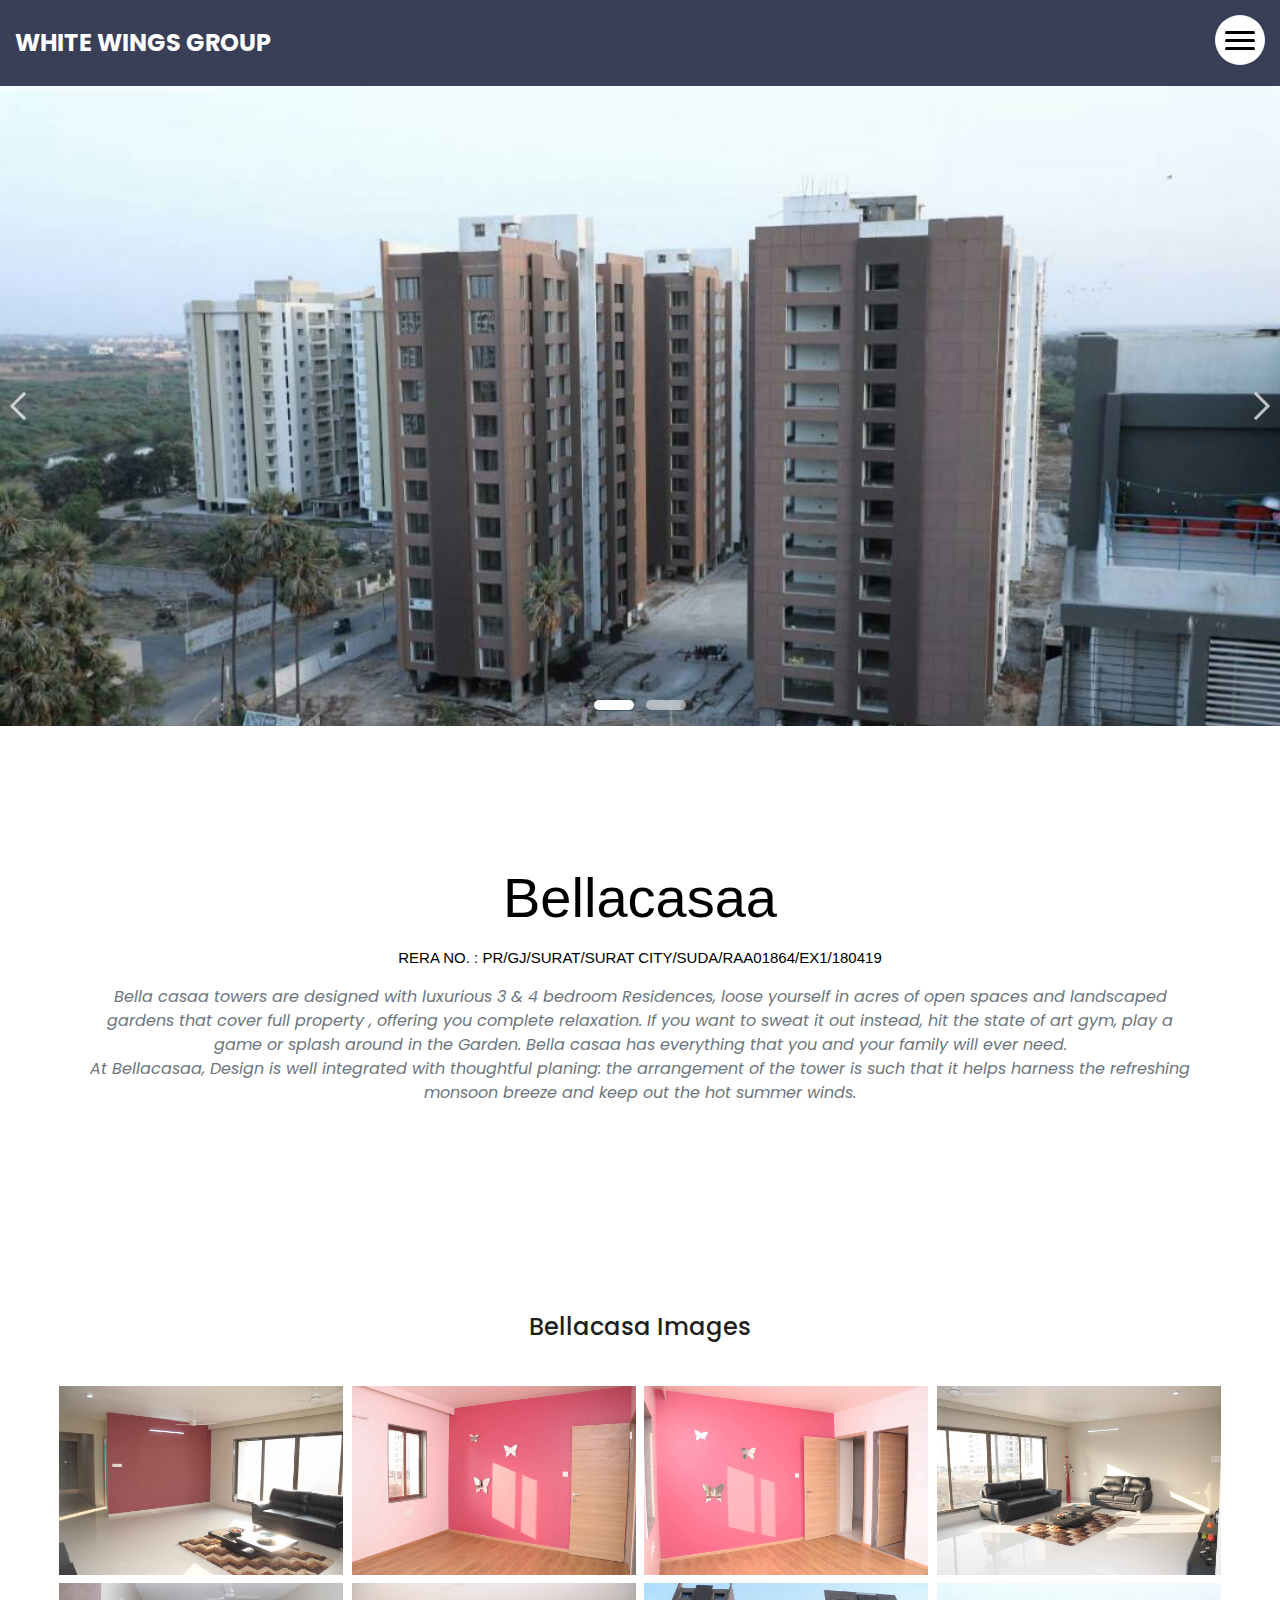
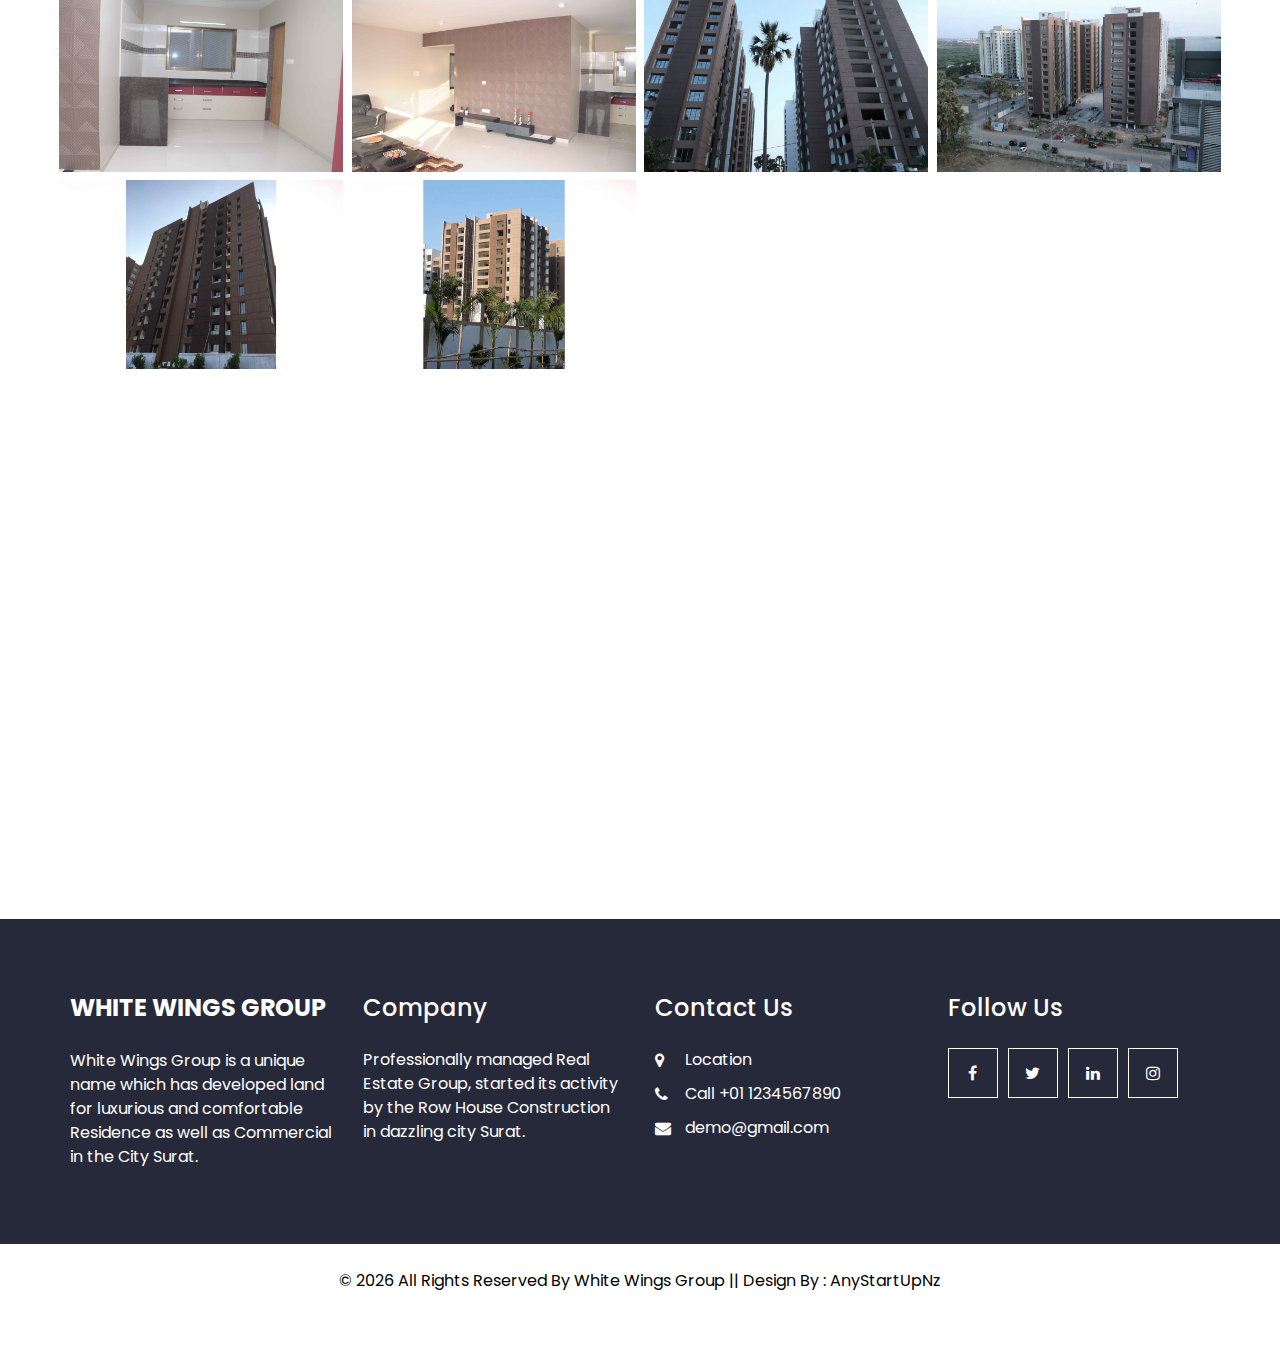
<file: bella.html>
<!DOCTYPE html>
<html>

<head>
  <!-- Basic -->
  <meta charset="utf-8" />
  <meta http-equiv="X-UA-Compatible" content="IE=edge" />
  <!-- Mobile Metas -->
  <meta name="viewport" content="width=device-width, initial-scale=1, shrink-to-fit=no" />
  <!-- Site Metas -->
  <meta name="keywords" content="" />
  <meta name="description" content="" />
  <meta name="author" content="" />
  <link rel="icon" href="images/favicon.png" type="image/gif" />

  <title>WHITE WINGS GROUP</title>

  <!-- Bootstrap CSS -->
    <link rel="stylesheet" href="css1/bootstrap.min.css">
    <!-- Pogo Slider CSS -->
    <link rel="stylesheet" href="css1/pogo-slider.min.css">
  <!-- Site CSS -->
    <link rel="stylesheet" href="css1/style.css">    
    <!-- Responsive CSS -->
    <link rel="stylesheet" href="css1/responsive.css">
    <!-- Custom CSS -->
    <link rel="stylesheet" href="css1/custom.css">

  <!-- bootstrap core css -->
  <link rel="stylesheet" type="text/css" href="css/bootstrap.css" />

  <!-- fonts style -->
  <link href="https://fonts.googleapis.com/css?family=Poppins:400,600,700&display=swap" rel="stylesheet" />

  <!-- font awesome style -->
  <link href="css/font-awesome.min.css" rel="stylesheet" />
  <!-- Custom styles for this template -->
  <link href="css/style.css" rel="stylesheet" />
  <!-- responsive style -->
  <link href="css/responsive.css" rel="stylesheet" />

</head>

<body>

  <!-- header section strats -->
  <header class="header_section innerpage_header">
    <div class="container-fluid">
      <nav class="navbar navbar-expand-lg custom_nav-container">
        <a class="navbar-brand" href="index.html">
          <span>
            WHITE WINGS GROUP
          </span>
        </a>
        <div class="" id="">

          <div class="custom_menu-btn">
            <button onclick="openNav()">
              <span class="s-1"> </span>
              <span class="s-2"> </span>
              <span class="s-3"> </span>
            </button>
            <div id="myNav" class="overlay">
              <div class="overlay-content">
                <a href="index.html">Home</a>
                <a href="about.html">About Us</a>
                <a href="gallery.html">Events</a>
                <a href="service.html">Properties</a>
                <a href="contact.html">Contact</a>
              </div>
            </div>
          </div>
        </div>
      </nav>
    </div>
  </header>
  <!-- end header section -->


<!-- Start Banner -->
  <div class="ulockd-home-slider">
    <div class="container-fluid">
      <div class="row">
        <div class="pogoSlider" id="js-main-slider">
          <div class="pogoSlider-slide" data-transition="fade" data-duration="1500" style="background-image:url(propimages/bella/8.jpg);">
            
          </div>
          <div class="pogoSlider-slide" data-transition="fade" data-duration="1500" style="background-image:url(propimages/bella/7.jpg);">
           
          </div>
          
        </div><!-- .pogoSlider -->
      </div>
    </div>
  </div>
  <!-- End Banner -->

  <!--info about the property-->


  <section class="about_section layout_padding ">
    <div class="container">
     

                  <div class="container py-5">
                                <!-- For Demo Purpose-->
                                <header class="text-center">
                                  <h1 class="display-4" style="color: black">Bellacasaa</h1>
                                  <h1 class="display-4" style="color: black; font-size: 15px">RERA NO. : PR/GJ/SURAT/SURAT CITY/SUDA/RAA01864/EX1/180419</h1>
                                  
                                  <p class="text-muted font-italic mb-0">Bella casaa towers are designed with luxurious 3 & 4 bedroom Residences, loose yourself in acres of open spaces and landscaped gardens that cover full property , offering you complete relaxation. If you want to sweat it out instead, hit the state of art gym, play a game or splash around in the Garden. Bella casaa has everything that you and your family will ever need.<br>
                                  At Bellacasaa, Design is well integrated with thoughtful planing: the arrangement of the tower is such that it helps harness the refreshing monsoon breeze and keep out the hot summer winds.</p>
                                </header>

                  </div>
          
          </div>
          </section>  
  <!--end infor of property>   


  <!-- gallery section -->

  <div id="gallery" class="gallery-box">
    <div class="container">
      <div class="row">
        <div class="col-lg-12">
          <div class="title-box">
            <h4>Bellacasa Images</h4>
            
          </div>
        </div>
      </div>
      <div class="row">
        <ul class="popup-gallery clearfix">
          <li>
            <a href="propimages/bella/1.jpeg">
              <img class="img-fluid" src="propimages/bella/1.jpeg" alt="single image">
              <span class="overlay"><i class="fa fa-picture-o" aria-hidden="true"></i></span>
            </a>
          </li>
          <li>
            <a href="propimages/bella/2.jpeg">
              <img class="img-fluid" src="propimages/bella/2.jpeg" alt="single image">
              <span class="overlay"><i class="fa fa-picture-o" aria-hidden="true"></i></span>
            </a>
          </li>
          <li>
            <a href="propimages/bella/3.jpeg">
              <img class="img-fluid" src="propimages/bella/3.jpeg" alt="single image">
              <span class="overlay"><i class="fa fa-picture-o" aria-hidden="true"></i></span>
            </a>
          </li>
          <li>
            <a href="propimages/bella/4.jpeg">
              <img class="img-fluid" src="propimages/bella/4.jpeg" alt="single image">
              <span class="overlay"><i class="fa fa-picture-o" aria-hidden="true"></i></span>
            </a>
          </li>
          <li>
            <a href="propimages/bella/5.jpeg">
              <img class="img-fluid" src="propimages/bella/5.jpeg" alt="single image">
              <span class="overlay"><i class="fa fa-picture-o" aria-hidden="true"></i></span>
            </a>
          </li>
          <li>
            <a href="propimages/bella/6.jpeg">
              <img class="img-fluid" src="propimages/bella/6.jpeg" alt="single image">
              <span class="overlay"><i class="fa fa-picture-o" aria-hidden="true"></i></span>
            </a>
          </li>
          <li>
            <a href="propimages/bella/7.jpg">
              <img class="img-fluid" src="propimages/bella/7.jpg" alt="single image">
              <span class="overlay"><i class="fa fa-picture-o" aria-hidden="true"></i></span>
            </a>
          </li>
          <li>
            <a href="propimages/bella/8.jpg">
              <img class="img-fluid" src="propimages/bella/8.jpg" alt="single image">
              <span class="overlay"><i class="fa fa-picture-o" aria-hidden="true"></i></span>
            </a>
          </li>
          <li>
            <a href="propimages/bella/9.jpg">
              <img class="img-fluid" src="propimages/bella/9.jpg" alt="single image">
              <span class="overlay"><i class="fa fa-picture-o" aria-hidden="true"></i></span>
            </a>
          </li>
          <li>
            <a href="propimages/bella/10.jpg">
              <img class="img-fluid" src="propimages/bella/10.jpg" alt="single image">
              <span class="overlay"><i class="fa fa-picture-o" aria-hidden="true"></i></span>
            </a>
          </li>
        </ul>
      </div>
    </div>
  </div>

  <!-- end gallery section --> 

  <section class = "location">
    <div class = "container">

      <div class = "row" style="margin-bottom: 10px">

        <iframe src="https://www.google.com/maps/embed?pb=!1m18!1m12!1m3!1d3355.0628129837537!2d-117.06402148493865!3d32.764067791953025!2m3!1f0!2f0!3f0!3m2!1i1024!2i768!4f13.1!3m3!1m2!1s0x80d95693fef2d44b%3A0x428ee8e2971d8cdc!2sBLVD63%20Apartments!5e0!3m2!1sen!2sus!4v1598478589883!5m2!1sen!2sus" width= 100% height="450" frameborder="0" style="border:0;" allowfullscreen="" aria-hidden="false" tabindex="0"></iframe>
      </div>
    </div>
  </section>    

  <!-- info section -->
  <section class="info_section innerpage_info_section">
    <div class="container">
      <div class="row info_main_row">
        <div class="col-md-6 col-lg-3">
          <div class="info_insta">
            <h4>
              <a href="index.html" class="navbar-brand m-0 p-0">
                <span>
                  White Wings Group
                </span>
              </a>
            </h4>
            <p class="mb-0">
              White Wings Group is a unique name which has developed land for luxurious and comfortable Residence as well as Commercial in the City Surat.
            </p>
          </div>
        </div>
        <div class="col-md-6 col-lg-3">
          <div class="info_detail">
            <h4 style="color: white">
              Company
            </h4>
            <p class="mb-0">
              Professionally managed Real Estate Group, started its activity by the Row House Construction in dazzling city Surat.
            </p>
          </div>
        </div>
        <div class="col-md-6 col-lg-3">
          <h4 style="color: white">
            Contact Us
          </h4>
          <div class="info_contact">
            <a href="">
              <i class="fa fa-map-marker" aria-hidden="true"></i>
              <span>
                Location
              </span>
            </a>
            <a href="">
              <i class="fa fa-phone" aria-hidden="true"></i>
              <span>
                Call +01 1234567890
              </span>
            </a>
            <a href="">
              <i class="fa fa-envelope"></i>
              <span>
                demo@gmail.com
              </span>
            </a>
          </div>
        </div>
        <div class="col-md-6 col-lg-3">
          <h4 style="color: white">
            Follow Us
          </h4>
          <div class="social_box">
            <a href="">
              <i class="fa fa-facebook" aria-hidden="true"></i>
            </a>
            <a href="">
              <i class="fa fa-twitter" aria-hidden="true"></i>
            </a>
            <a href="">
              <i class="fa fa-linkedin" aria-hidden="true"></i>
            </a>
            <a href="">
              <i class="fa fa-instagram" aria-hidden="true"></i>
            </a>
          </div>
        </div>
      </div>
    </div>
  </section>

  <!-- end info_section -->


  <!-- footer section -->
  <footer class="footer_section">
    <div class="container">
      <p>
        &copy; <span id="displayYear"></span> All Rights Reserved By
        <a href="index.html">White Wings Group</a>
        || Design By : <a href="https://anystartupnz.com/" target="_blank">AnyStartUpNz</a></p>
      </p>
    </div>
  </footer>
  <!-- footer section -->


  <!-- jQery -->
  <script src="js/jquery-3.4.1.min.js"></script>
  <!-- bootstrap js -->
  <script src="js/bootstrap.js"></script>
  <!-- custom js -->
  <script src="js/custom.js"></script>


  <!-- ALL JS FILES -->
  <script src="js1/jquery.min.js"></script>
  <script src="js1/popper.min.js"></script>
  <script src="js1/bootstrap.min.js"></script>
    <!-- ALL PLUGINS -->
  <script src="js1/jquery.magnific-popup.min.js"></script>
    <script src="js1/jquery.pogo-slider.min.js"></script> 
  <script src="js1/slider-index.js"></script>
  <script src="js1/smoothscroll.js"></script>
  <script src="js1/form-validator.min.js"></script>
    <script src="js1/contact-form-script.js"></script>
  <script src="js1/isotope.min.js"></script>  
  <script src="js1/images-loded.min.js"></script> 
    <script src="js1/custom.js"></script>

</body>

</html>
</file>
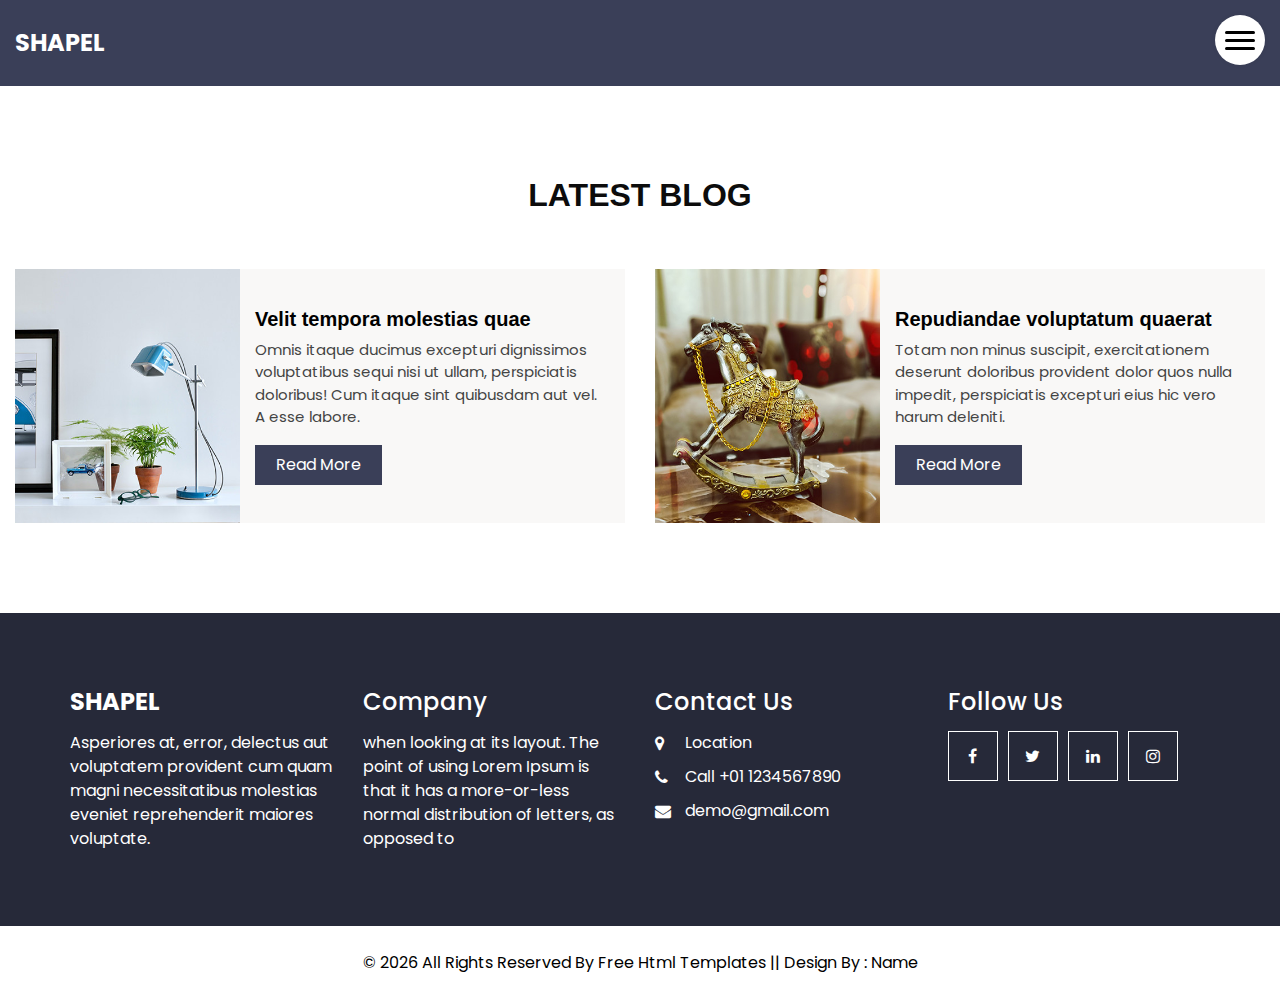
<file: blog.html>
<!DOCTYPE html>
<html>

<head>
  <!-- Basic -->
  <meta charset="utf-8" />
  <meta http-equiv="X-UA-Compatible" content="IE=edge" />
  <!-- Mobile Metas -->
  <meta name="viewport" content="width=device-width, initial-scale=1, shrink-to-fit=no" />
  <!-- Site Metas -->
  <meta name="keywords" content="" />
  <meta name="description" content="" />
  <meta name="author" content="" />
  <link rel="icon" href="images/favicon.png" type="image/gif" />

  <title>Shapel</title>

  <!-- bootstrap core css -->
  <link rel="stylesheet" type="text/css" href="css/bootstrap.css" />

  <!-- fonts style -->
  <link href="https://fonts.googleapis.com/css?family=Poppins:400,600,700&display=swap" rel="stylesheet" />

  <!-- font awesome style -->
  <link href="css/font-awesome.min.css" rel="stylesheet" />
  <!-- Custom styles for this template -->
  <link href="css/style.css" rel="stylesheet" />
  <!-- responsive style -->
  <link href="css/responsive.css" rel="stylesheet" />

</head>

<body>

  <!-- header section strats -->
  <header class="header_section innerpage_header">
    <div class="container-fluid">
      <nav class="navbar navbar-expand-lg custom_nav-container">
        <a class="navbar-brand" href="index.html">
          <span>
            Shapel
          </span>
        </a>
        <div class="" id="">

          <div class="custom_menu-btn">
            <button onclick="openNav()">
              <span class="s-1"> </span>
              <span class="s-2"> </span>
              <span class="s-3"> </span>
            </button>
            <div id="myNav" class="overlay">
              <div class="overlay-content">
                <a href="index.html">Home</a>
                <a href="about.html">About</a>
                <a href="gallery.html">Gallery</a>
                <a href="service.html">Service</a>
                <a href="blog.html">Blog</a>
              </div>
            </div>
          </div>
        </div>
      </nav>
    </div>
  </header>
  <!-- end header section -->


  <!-- blog section -->

  <section class="blog_section layout_padding">
    <div class="container-fluid">
      <div class="heading_container">
        <h2>
          Latest Blog
        </h2>
      </div>
      <div class="row">
        <div class="col-lg-6 ">
          <div class="box">
            <div class="img-box">
              <img src="images/b1.jpg" alt="">
            </div>
            <div class="detail-box">
              <h5>
                Velit tempora molestias quae
              </h5>
              <p>
                Omnis itaque ducimus excepturi dignissimos voluptatibus sequi nisi ut ullam, perspiciatis doloribus! Cum itaque sint quibusdam aut vel. A esse labore.
              </p>
              <a href="">
                Read More
              </a>
            </div>
          </div>
        </div>
        <div class="col-lg-6 ">
          <div class="box">
            <div class="img-box">
              <img src="images/b2.jpg" alt="">
            </div>
            <div class="detail-box">
              <h5>
                Repudiandae voluptatum quaerat
              </h5>
              <p>
                Totam non minus suscipit, exercitationem deserunt doloribus provident dolor quos nulla impedit, perspiciatis excepturi eius hic vero harum deleniti.
              </p>
              <a href="">
                Read More
              </a>
            </div>
          </div>
        </div>
      </div>
    </div>
  </section>

  <!-- end blog section -->

  <!-- info section -->
  <section class="info_section innerpage_info_section">
    <div class="container">
      <div class="row info_main_row">
        <div class="col-md-6 col-lg-3">
          <div class="info_insta">
            <h4>
              <a href="index.html" class="navbar-brand m-0 p-0">
                <span>
                  Shapel
                </span>
              </a>
            </h4>
            <p class="mb-0">
              Asperiores at, error, delectus aut voluptatem provident cum quam magni necessitatibus molestias eveniet reprehenderit maiores voluptate.
            </p>
          </div>
        </div>
        <div class="col-md-6 col-lg-3">
          <div class="info_detail">
            <h4>
              Company
            </h4>
            <p class="mb-0">
              when looking at its layout. The point of using Lorem Ipsum is that it has a more-or-less normal distribution of letters, as opposed to
            </p>
          </div>
        </div>
        <div class="col-md-6 col-lg-3">
          <h4>
            Contact Us
          </h4>
          <div class="info_contact">
            <a href="">
              <i class="fa fa-map-marker" aria-hidden="true"></i>
              <span>
                Location
              </span>
            </a>
            <a href="">
              <i class="fa fa-phone" aria-hidden="true"></i>
              <span>
                Call +01 1234567890
              </span>
            </a>
            <a href="">
              <i class="fa fa-envelope"></i>
              <span>
                demo@gmail.com
              </span>
            </a>
          </div>
        </div>
        <div class="col-md-6 col-lg-3">
          <h4>
            Follow Us
          </h4>
          <div class="social_box">
            <a href="">
              <i class="fa fa-facebook" aria-hidden="true"></i>
            </a>
            <a href="">
              <i class="fa fa-twitter" aria-hidden="true"></i>
            </a>
            <a href="">
              <i class="fa fa-linkedin" aria-hidden="true"></i>
            </a>
            <a href="">
              <i class="fa fa-instagram" aria-hidden="true"></i>
            </a>
          </div>
        </div>
      </div>
    </div>
  </section>

  <!-- end info_section -->


  <!-- footer section -->
  <footer class="footer_section">
    <div class="container">
      <p>
        &copy; <span id="displayYear"></span> All Rights Reserved By
        <a href="https://html.design/">Free Html Templates</a> || Design By : <a href="#" target="_blank">Name</a>
      </p>
    </div>
  </footer>
  <!-- footer section -->


  <!-- jQery -->
  <script src="js/jquery-3.4.1.min.js"></script>
  <!-- bootstrap js -->
  <script src="js/bootstrap.js"></script>

  <!-- custom js -->
  <script src="js/custom.js"></script>

</body>

</html>
</file>
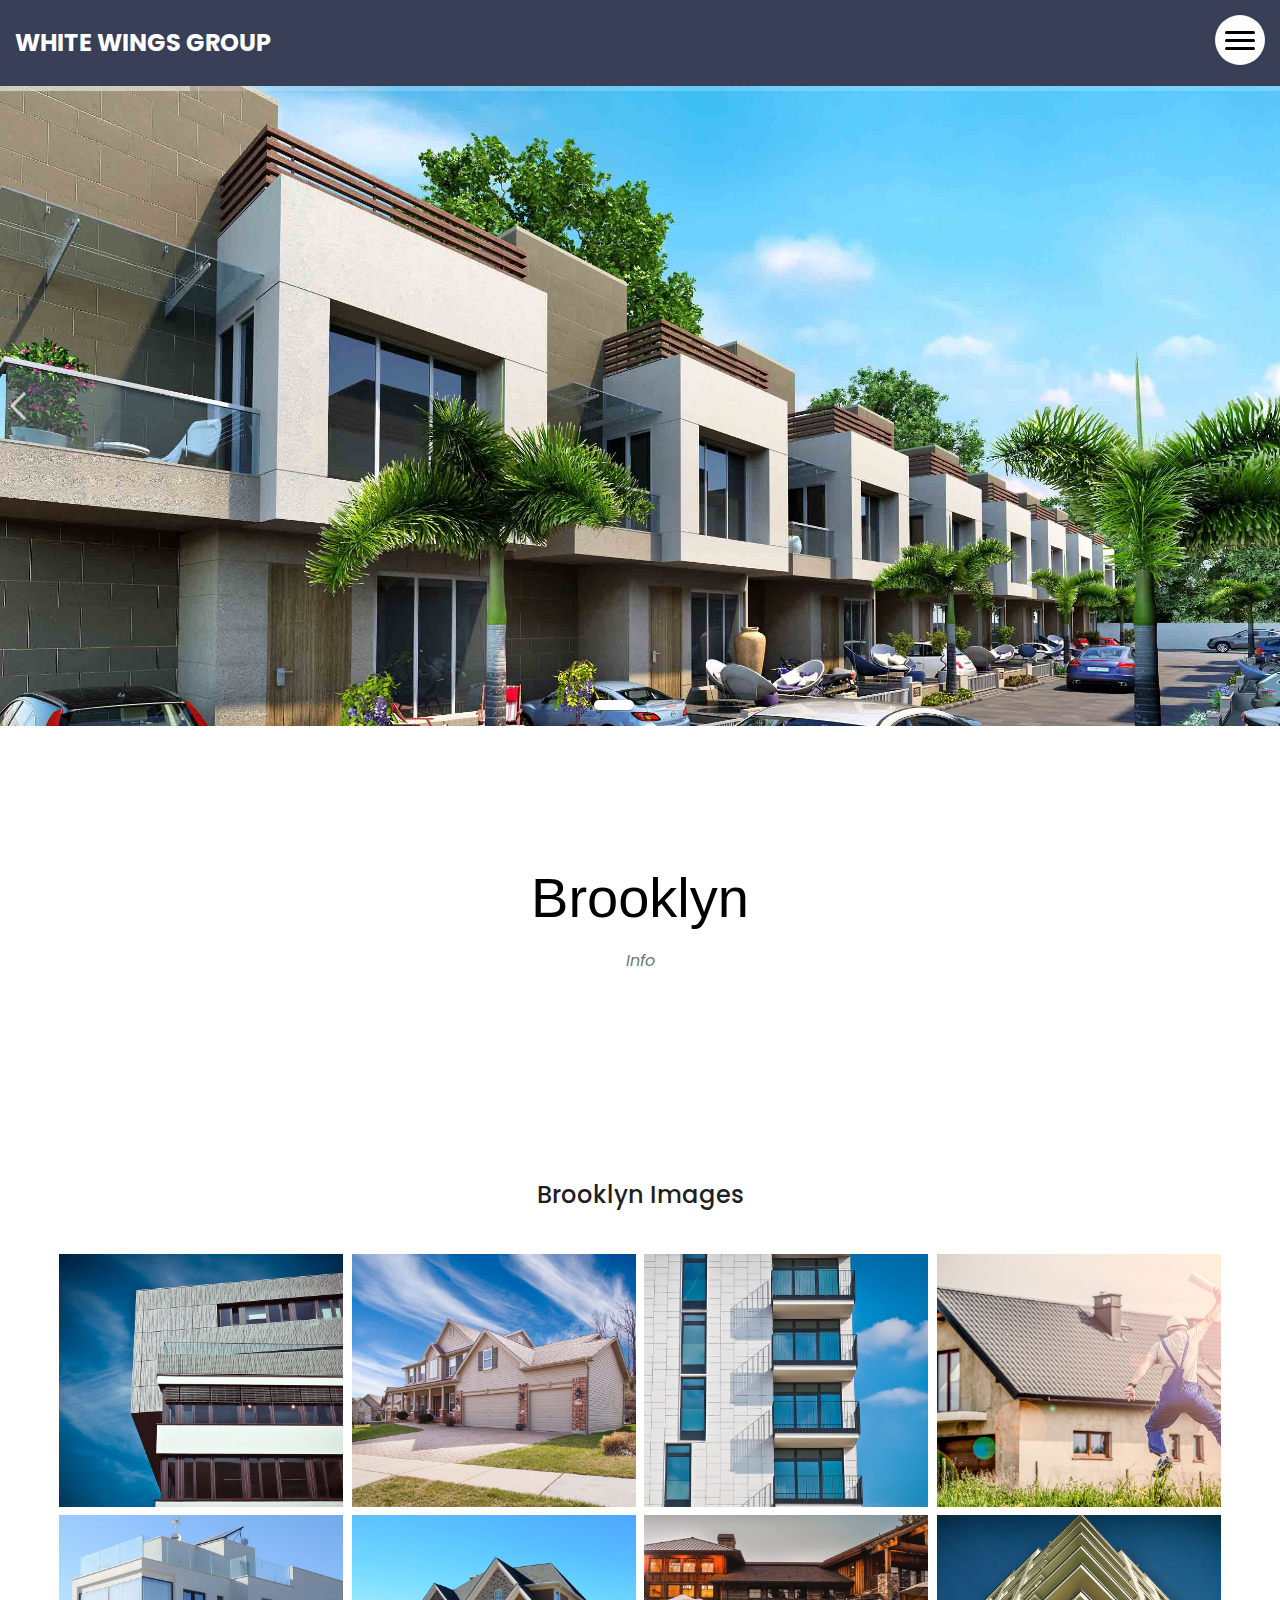
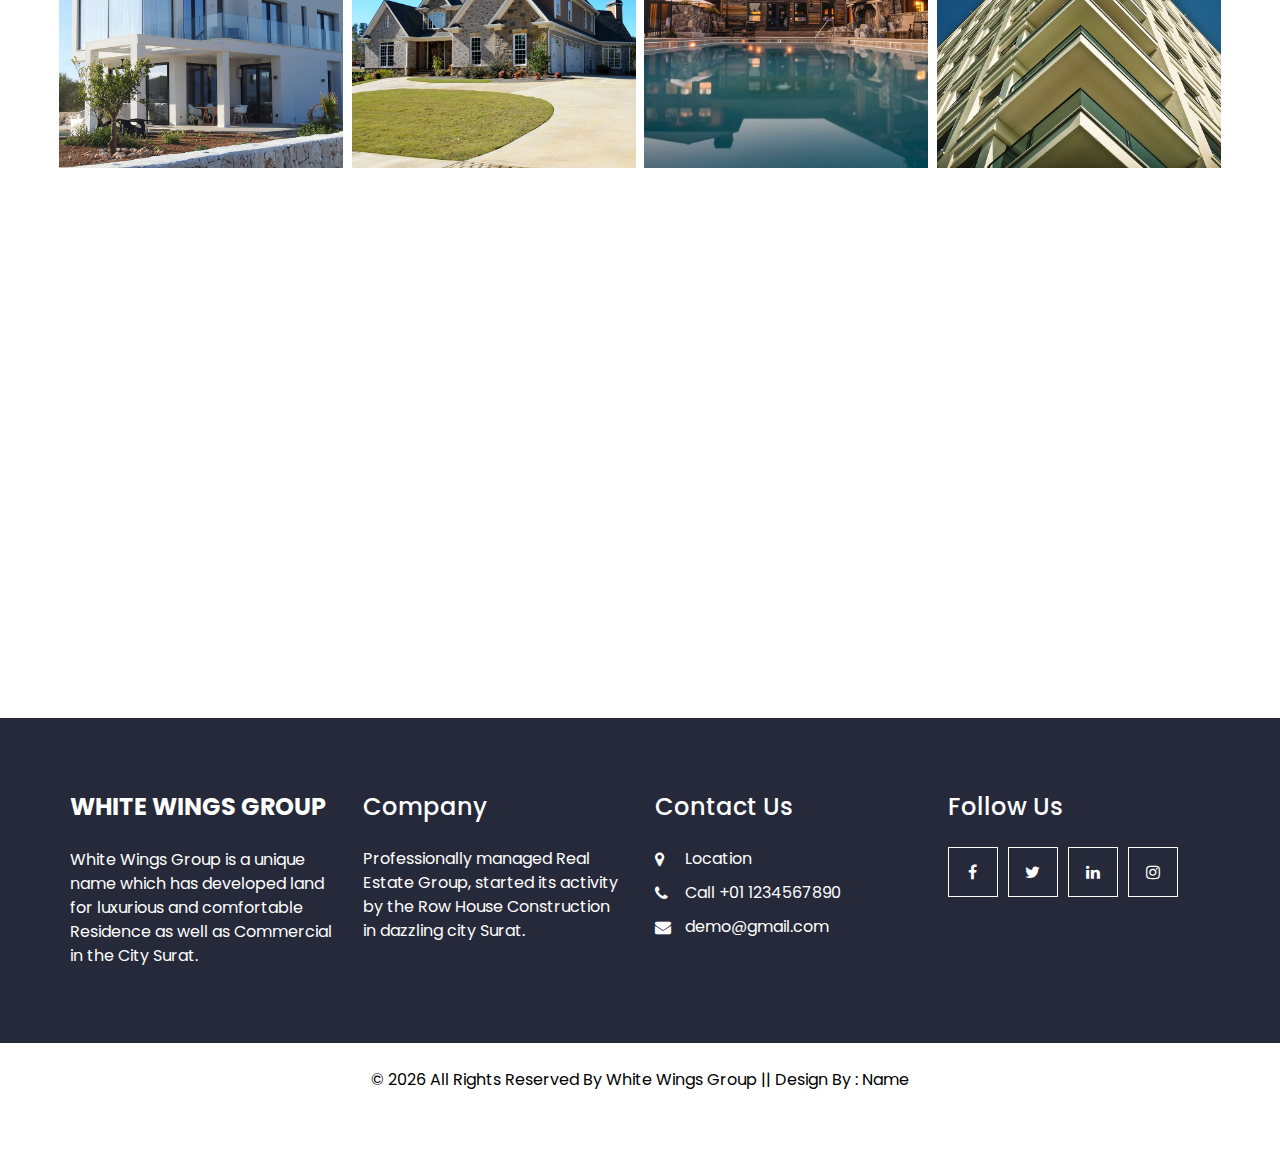
<file: brook.html>
<!DOCTYPE html>
<html>

<head>
  <!-- Basic -->
  <meta charset="utf-8" />
  <meta http-equiv="X-UA-Compatible" content="IE=edge" />
  <!-- Mobile Metas -->
  <meta name="viewport" content="width=device-width, initial-scale=1, shrink-to-fit=no" />
  <!-- Site Metas -->
  <meta name="keywords" content="" />
  <meta name="description" content="" />
  <meta name="author" content="" />
  <link rel="icon" href="images/favicon.png" type="image/gif" />

  <title>WHITE WINGS GROUP</title>

  <!-- Bootstrap CSS -->
    <link rel="stylesheet" href="css1/bootstrap.min.css">
    <!-- Pogo Slider CSS -->
    <link rel="stylesheet" href="css1/pogo-slider.min.css">
  <!-- Site CSS -->
    <link rel="stylesheet" href="css1/style.css">    
    <!-- Responsive CSS -->
    <link rel="stylesheet" href="css1/responsive.css">
    <!-- Custom CSS -->
    <link rel="stylesheet" href="css1/custom.css">

  <!-- bootstrap core css -->
  <link rel="stylesheet" type="text/css" href="css/bootstrap.css" />

  <!-- fonts style -->
  <link href="https://fonts.googleapis.com/css?family=Poppins:400,600,700&display=swap" rel="stylesheet" />

  <!-- font awesome style -->
  <link href="css/font-awesome.min.css" rel="stylesheet" />
  <!-- Custom styles for this template -->
  <link href="css/style.css" rel="stylesheet" />
  <!-- responsive style -->
  <link href="css/responsive.css" rel="stylesheet" />

</head>

<body>

  <!-- header section strats -->
  <header class="header_section innerpage_header">
    <div class="container-fluid">
      <nav class="navbar navbar-expand-lg custom_nav-container">
        <a class="navbar-brand" href="index.html">
          <span>
            WHITE WINGS GROUP
          </span>
        </a>
        <div class="" id="">

          <div class="custom_menu-btn">
            <button onclick="openNav()">
              <span class="s-1"> </span>
              <span class="s-2"> </span>
              <span class="s-3"> </span>
            </button>
            <div id="myNav" class="overlay">
              <div class="overlay-content">
                <a href="index.html">Home</a>
                <a href="about.html">About Us</a>
                <a href="gallery.html">Events</a>
                <a href="service.html">Properties</a>
                <a href="contact.html">Contact</a>
              </div>
            </div>
          </div>
        </div>
      </nav>
    </div>
  </header>
  <!-- end header section -->


<!-- Start Banner -->
  <div class="ulockd-home-slider">
    <div class="container-fluid">
      <div class="row">
        <div class="pogoSlider" id="js-main-slider">
          <div class="pogoSlider-slide" data-transition="fade" data-duration="1500" style="background-image:url(propimages/brooklyn/z1.jpg);">
            
          </div>
          <div class="pogoSlider-slide" data-transition="fade" data-duration="1500" style="background-image:url(propimages/brooklyn/z2.jpg);">
           
          </div>
          
        </div><!-- .pogoSlider -->
      </div>
    </div>
  </div>
  <!-- End Banner -->

  <!--info about the property-->


  <section class="about_section layout_padding ">
    <div class="container">
     

                  <div class="container py-5">
                                <!-- For Demo Purpose-->
                                <header class="text-center">
                                  <h1 class="display-4" style="color: black">Brooklyn</h1>
                       
                                  
                                  <p class="text-muted font-italic mb-0">Info</p>
                                </header>

                  </div>
          
          </div>
          </section>  
  <!--end infor of property>   


  <!-- gallery section -->

  <div id="gallery" class="gallery-box">
    <div class="container">
         <div class="row">
        <div class="col-lg-12">
          <div class="title-box">
            <h4>Brooklyn Images</h4>
            
          </div>
        </div>
      </div>
      <div class="row">
        <ul class="popup-gallery clearfix">
          <li>
            <a href="images1/gallery-01.jpg">
              <img class="img-fluid" src="images1/gallery-01.jpg" alt="single image">
              <span class="overlay"><i class="fa fa-picture-o" aria-hidden="true"></i></span>
            </a>
          </li>
          <li>
            <a href="images1/gallery-02.jpg">
              <img class="img-fluid" src="images1/gallery-02.jpg" alt="single image">
              <span class="overlay"><i class="fa fa-picture-o" aria-hidden="true"></i></span>
            </a>
          </li>
          <li>
            <a href="images1/gallery-03.jpg">
              <img class="img-fluid" src="images1/gallery-03.jpg" alt="single image">
              <span class="overlay"><i class="fa fa-picture-o" aria-hidden="true"></i></span>
            </a>
          </li>
          <li>
            <a href="images1/gallery-04.jpg">
              <img class="img-fluid" src="images1/gallery-04.jpg" alt="single image">
              <span class="overlay"><i class="fa fa-picture-o" aria-hidden="true"></i></span>
            </a>
          </li>
          <li>
            <a href="images1/gallery-05.jpg">
              <img class="img-fluid" src="images1/gallery-05.jpg" alt="single image">
              <span class="overlay"><i class="fa fa-picture-o" aria-hidden="true"></i></span>
            </a>
          </li>
          <li>
            <a href="images1/gallery-06.jpg">
              <img class="img-fluid" src="images1/gallery-06.jpg" alt="single image">
              <span class="overlay"><i class="fa fa-picture-o" aria-hidden="true"></i></span>
            </a>
          </li>
          <li>
            <a href="images1/gallery-07.jpg">
              <img class="img-fluid" src="images1/gallery-07.jpg" alt="single image">
              <span class="overlay"><i class="fa fa-picture-o" aria-hidden="true"></i></span>
            </a>
          </li>
          <li>
            <a href="images1/gallery-08.jpg">
              <img class="img-fluid" src="images1/gallery-08.jpg" alt="single image">
              <span class="overlay"><i class="fa fa-picture-o" aria-hidden="true"></i></span>
            </a>
          </li>
        </ul>
      </div>
    </div>
  </div>

  <!-- end gallery section --> 

  <section class = "location">
    <div class = "container">
      <div class = "row" style="margin-bottom: 10px">

        <iframe src="https://www.google.com/maps/embed?pb=!1m18!1m12!1m3!1d3355.0628129837537!2d-117.06402148493865!3d32.764067791953025!2m3!1f0!2f0!3f0!3m2!1i1024!2i768!4f13.1!3m3!1m2!1s0x80d95693fef2d44b%3A0x428ee8e2971d8cdc!2sBLVD63%20Apartments!5e0!3m2!1sen!2sus!4v1598478589883!5m2!1sen!2sus" width= 100% height="450" frameborder="0" style="border:0;" allowfullscreen="" aria-hidden="false" tabindex="0"></iframe>
      </div>
    </div>
  </section>    

  <!-- info section -->
  <section class="info_section innerpage_info_section">
    <div class="container">
      <div class="row info_main_row">
        <div class="col-md-6 col-lg-3">
          <div class="info_insta">
            <h4>
              <a href="index.html" class="navbar-brand m-0 p-0">
                <span>
                  White Wings Group
                </span>
              </a>
            </h4>
            <p class="mb-0">
              White Wings Group is a unique name which has developed land for luxurious and comfortable Residence as well as Commercial in the City Surat.
            </p>
          </div>
        </div>
        <div class="col-md-6 col-lg-3">
          <div class="info_detail">
            <h4 style="color: white">
              Company
            </h4>
            <p class="mb-0">
              Professionally managed Real Estate Group, started its activity by the Row House Construction in dazzling city Surat.
            </p>
          </div>
        </div>
        <div class="col-md-6 col-lg-3">
          <h4 style="color: white">
            Contact Us
          </h4>
          <div class="info_contact">
            <a href="">
              <i class="fa fa-map-marker" aria-hidden="true"></i>
              <span>
                Location
              </span>
            </a>
            <a href="">
              <i class="fa fa-phone" aria-hidden="true"></i>
              <span>
                Call +01 1234567890
              </span>
            </a>
            <a href="">
              <i class="fa fa-envelope"></i>
              <span>
                demo@gmail.com
              </span>
            </a>
          </div>
        </div>
        <div class="col-md-6 col-lg-3">
          <h4 style="color: white">
            Follow Us
          </h4>
          <div class="social_box">
            <a href="">
              <i class="fa fa-facebook" aria-hidden="true"></i>
            </a>
            <a href="">
              <i class="fa fa-twitter" aria-hidden="true"></i>
            </a>
            <a href="">
              <i class="fa fa-linkedin" aria-hidden="true"></i>
            </a>
            <a href="">
              <i class="fa fa-instagram" aria-hidden="true"></i>
            </a>
          </div>
        </div>
      </div>
    </div>
  </section>

  <!-- end info_section -->


  <!-- footer section -->
  <footer class="footer_section">
    <div class="container">
      <p>
        &copy; <span id="displayYear"></span> All Rights Reserved By
        <a href="index.html">White Wings Group</a>
        || Design By : <a href="#" target="_blank">Name</a></p>
      </p>
    </div>
  </footer>
  <!-- footer section -->


  <!-- jQery -->
  <script src="js/jquery-3.4.1.min.js"></script>
  <!-- bootstrap js -->
  <script src="js/bootstrap.js"></script>
  <!-- custom js -->
  <script src="js/custom.js"></script>


  <!-- ALL JS FILES -->
  <script src="js1/jquery.min.js"></script>
  <script src="js1/popper.min.js"></script>
  <script src="js1/bootstrap.min.js"></script>
    <!-- ALL PLUGINS -->
  <script src="js1/jquery.magnific-popup.min.js"></script>
    <script src="js1/jquery.pogo-slider.min.js"></script> 
  <script src="js1/slider-index.js"></script>
  <script src="js1/smoothscroll.js"></script>
  <script src="js1/form-validator.min.js"></script>
    <script src="js1/contact-form-script.js"></script>
  <script src="js1/isotope.min.js"></script>  
  <script src="js1/images-loded.min.js"></script> 
    <script src="js1/custom.js"></script>

</body>

</html>
</file>
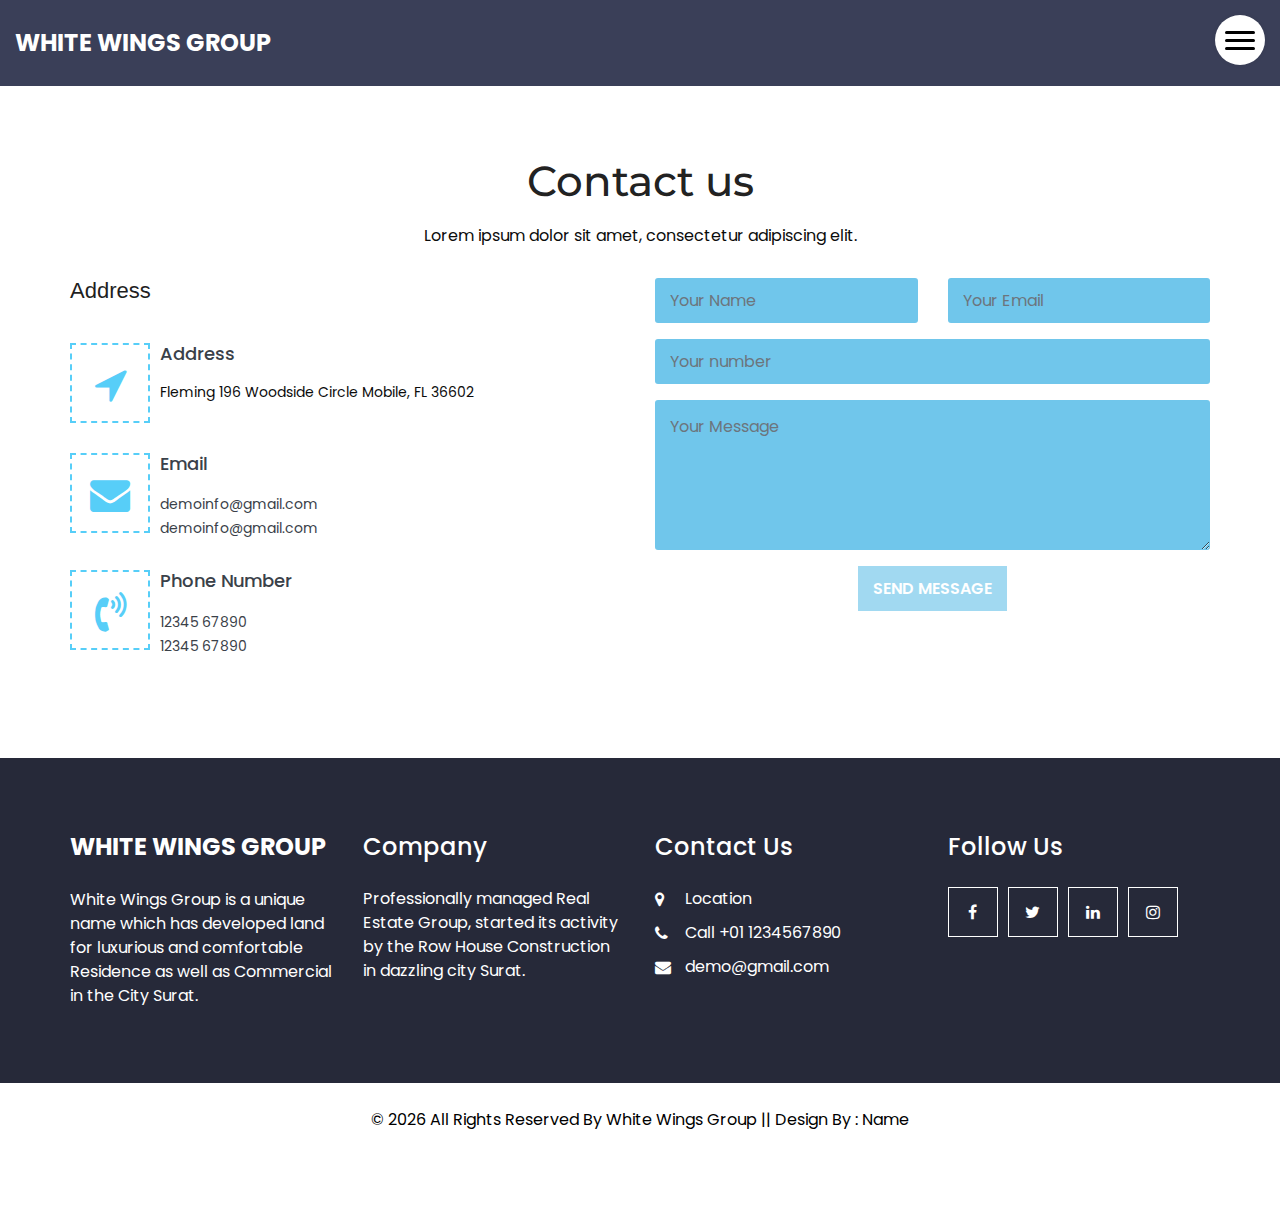
<file: contact.html>
<!DOCTYPE html>
<html>

<head>
  <!-- Basic -->
  <meta charset="utf-8" />
  <meta http-equiv="X-UA-Compatible" content="IE=edge" />
  <!-- Mobile Metas -->
  <meta name="viewport" content="width=device-width, initial-scale=1, shrink-to-fit=no" />
  <!-- Site Metas -->
  <meta name="keywords" content="" />
  <meta name="description" content="" />
  <meta name="author" content="" />
  <link rel="icon" href="images/favicon.png" type="image/gif" />

  <title>WHITE WINGS GROUP</title>

  <!-- Bootstrap CSS -->
    <link rel="stylesheet" href="css1/bootstrap.min.css">
    <!-- Pogo Slider CSS -->
    <link rel="stylesheet" href="css1/pogo-slider.min.css">
  <!-- Site CSS -->
    <link rel="stylesheet" href="css1/style.css">    
    <!-- Responsive CSS -->
    <link rel="stylesheet" href="css1/responsive.css">
    <!-- Custom CSS -->
    <link rel="stylesheet" href="css1/custom.css">

  <!-- bootstrap core css -->
  <link rel="stylesheet" type="text/css" href="css/bootstrap.css" />

  <!-- fonts style -->
  <link href="https://fonts.googleapis.com/css?family=Poppins:400,600,700&display=swap" rel="stylesheet" />

  <!-- font awesome style -->
  <link href="css/font-awesome.min.css" rel="stylesheet" />
  <!-- Custom styles for this template -->
  <link href="css/style.css" rel="stylesheet" />
  <!-- responsive style -->
  <link href="css/responsive.css" rel="stylesheet" />

</head>

<body>

  <!-- header section strats -->
  <header class="header_section innerpage_header">
    <div class="container-fluid">
      <nav class="navbar navbar-expand-lg custom_nav-container">
        <a class="navbar-brand" href="index.html">
          <span>
            WHITE WINGS GROUP
          </span>
        </a>
        <div class="" id="">

          <div class="custom_menu-btn">
            <button onclick="openNav()">
              <span class="s-1"> </span>
              <span class="s-2"> </span>
              <span class="s-3"> </span>
            </button>
            <div id="myNav" class="overlay">
              <div class="overlay-content">
                <a href="index.html">Home</a>
                <a href="about.html">About Us</a>
                <a href="gallery.html">Events</a>
                <a href="service.html">Properties</a>
                <a href="contact.html">Contact</a>
              </div>
            </div>
          </div>
        </div>
      </nav>
    </div>
  </header>
  <!-- end header section -->
  <!-- Start Contact -->
  <div id="contact" class="contact-box">
    <div class="container">
      <div class="row">
        <div class="col-lg-12">
          <div class="title-box">
            <h2>Contact us</h2>
            <p>Lorem ipsum dolor sit amet, consectetur adipiscing elit. </p>
          </div>
        </div>
      </div>
      <div class="row">
        <div class="col-lg-6 col-sm-6 col-xs-12">
          <div class="left-contact">
            <h2>Address</h2>
            <div class="media cont-line">
              <div class="media-left icon-b">
                <i class="fa fa-location-arrow" aria-hidden="true"></i>
              </div>
              <div class="media-body dit-right">
                <h4>Address</h4>
                <p>Fleming 196 Woodside Circle Mobile, FL 36602</p>
              </div>
            </div>
            <div class="media cont-line">
              <div class="media-left icon-b">
                <i class="fa fa-envelope" aria-hidden="true"></i>
              </div>
              <div class="media-body dit-right">
                <h4>Email</h4>
                <a href="#">demoinfo@gmail.com</a><br>
                <a href="#">demoinfo@gmail.com</a>
              </div>
            </div>
            <div class="media cont-line">
              <div class="media-left icon-b">
                <i class="fa fa-volume-control-phone" aria-hidden="true"></i>
              </div>
              <div class="media-body dit-right">
                <h4>Phone Number</h4>
                <a href="#">12345 67890</a><br>
                <a href="#">12345 67890</a>
              </div>
            </div>
          </div>
        </div>
        <div class="col-lg-6 col-sm-6 col-xs-12">
          <div class="contact-block">
          <form id="contactForm">
            <div class="row">
            <div class="col-md-6">
              <div class="form-group">
                <input type="text" class="form-control" id="name" name="name" placeholder="Your Name" required data-error="Please enter your name">
                <div class="help-block with-errors"></div>
              </div>                                 
            </div>
            <div class="col-md-6">
              <div class="form-group">
                <input type="text" placeholder="Your Email" id="email" class="form-control" name="name" required data-error="Please enter your email">
                <div class="help-block with-errors"></div>
              </div> 
            </div>
            <div class="col-md-12">
              <div class="form-group">
                <input type="text" placeholder="Your number" id="number" class="form-control" name="number" required data-error="Please enter your number">
                <div class="help-block with-errors"></div>
              </div> 
            </div>
            <div class="col-md-12">
              <div class="form-group"> 
                <textarea class="form-control" id="message" placeholder="Your Message" rows="8" data-error="Write your message" required></textarea>
                <div class="help-block with-errors"></div>
              </div>
              <div class="submit-button text-center">
                <button class="btn btn-common" id="submit" type="submit">Send Message</button>
                <div id="msgSubmit" class="h3 text-center hidden"></div> 
                <div class="clearfix"></div> 
              </div>
            </div>
            </div>            
          </form>
          </div>
        </div>
      </div>
    </div>
  </div>
  <!-- End Contact -->

  <!-- info section -->
  <section class="info_section innerpage_info_section">
    <div class="container">
      <div class="row info_main_row">
        <div class="col-md-6 col-lg-3">
          <div class="info_insta">
            <h4>
              <a href="index.html" class="navbar-brand m-0 p-0">
                <span>
                  White Wings Group
                </span>
              </a>
            </h4>
            <p class="mb-0">
              White Wings Group is a unique name which has developed land for luxurious and comfortable Residence as well as Commercial in the City Surat.
            </p>
          </div>
        </div>
        <div class="col-md-6 col-lg-3">
          <div class="info_detail">
            <h4 style="color: white">
              Company
            </h4>
            <p class="mb-0">
              Professionally managed Real Estate Group, started its activity by the Row House Construction in dazzling city Surat.
            </p>
          </div>
        </div>
        <div class="col-md-6 col-lg-3">
          <h4 style="color: white">
            Contact Us
          </h4>
          <div class="info_contact">
            <a href="">
              <i class="fa fa-map-marker" aria-hidden="true"></i>
              <span>
                Location
              </span>
            </a>
            <a href="">
              <i class="fa fa-phone" aria-hidden="true"></i>
              <span>
                Call +01 1234567890
              </span>
            </a>
            <a href="">
              <i class="fa fa-envelope"></i>
              <span>
                demo@gmail.com
              </span>
            </a>
          </div>
        </div>
        <div class="col-md-6 col-lg-3">
          <h4 style="color: white">
            Follow Us
          </h4>
          <div class="social_box">
            <a href="">
              <i class="fa fa-facebook" aria-hidden="true"></i>
            </a>
            <a href="">
              <i class="fa fa-twitter" aria-hidden="true"></i>
            </a>
            <a href="">
              <i class="fa fa-linkedin" aria-hidden="true"></i>
            </a>
            <a href="">
              <i class="fa fa-instagram" aria-hidden="true"></i>
            </a>
          </div>
        </div>
      </div>
    </div>
  </section>

  <!-- end info_section -->


  <!-- footer section -->
  <footer class="footer_section">
    <div class="container">
      <p>
        &copy; <span id="displayYear"></span> All Rights Reserved By
        <a href="index.html">White Wings Group</a>
        || Design By : <a href="#" target="_blank">Name</a></p>
      </p>
    </div>
  </footer>
  <!-- footer section -->


  <!-- jQery -->
  <script src="js/jquery-3.4.1.min.js"></script>
  <!-- bootstrap js -->
  <script src="js/bootstrap.js"></script>
  <!-- custom js -->
  <script src="js/custom.js"></script>


  <!-- ALL JS FILES -->
  <script src="js1/jquery.min.js"></script>
  <script src="js1/popper.min.js"></script>
  <script src="js1/bootstrap.min.js"></script>
    <!-- ALL PLUGINS -->
  <script src="js1/jquery.magnific-popup.min.js"></script>
    <script src="js1/jquery.pogo-slider.min.js"></script> 
  <script src="js1/slider-index.js"></script>
  <script src="js1/smoothscroll.js"></script>
  <script src="js1/form-validator.min.js"></script>
    <script src="js1/contact-form-script.js"></script>
  <script src="js1/isotope.min.js"></script>  
  <script src="js1/images-loded.min.js"></script> 
    <script src="js1/custom.js"></script>

</body>

</html>
</file>
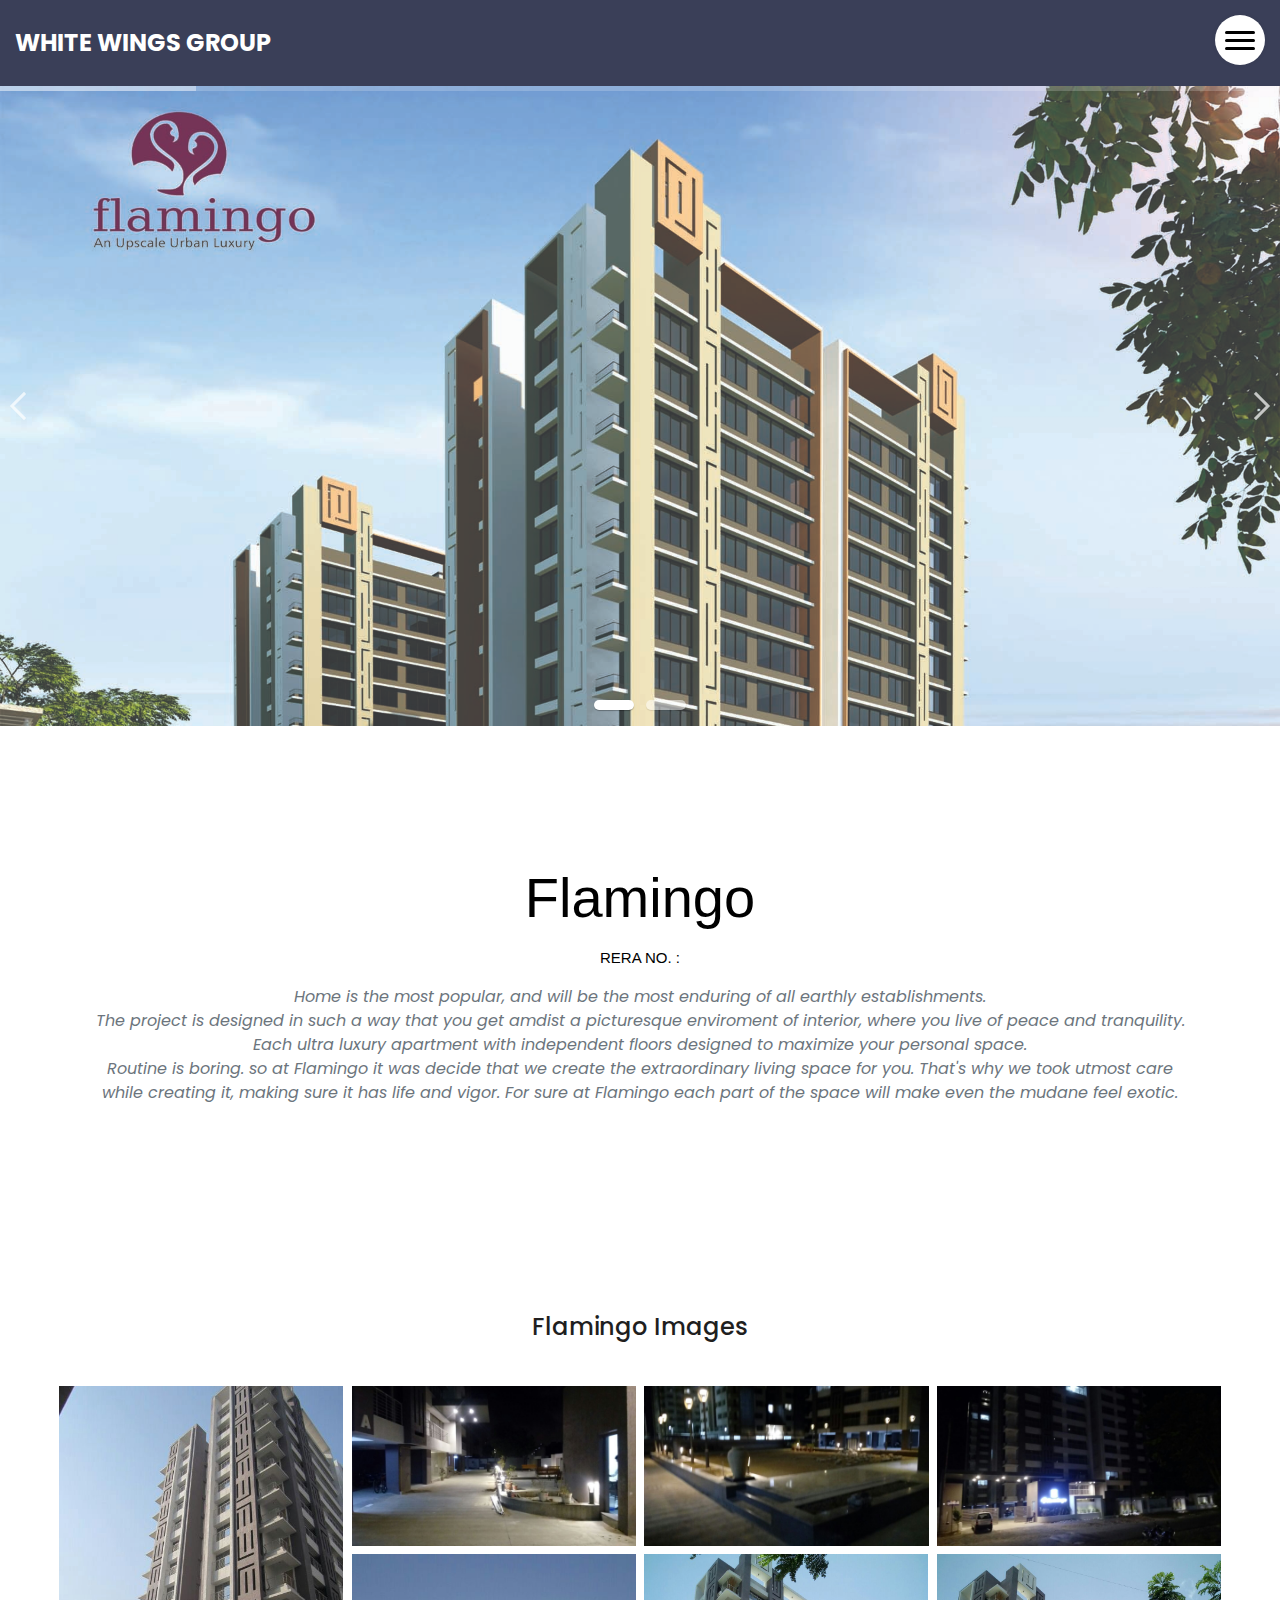
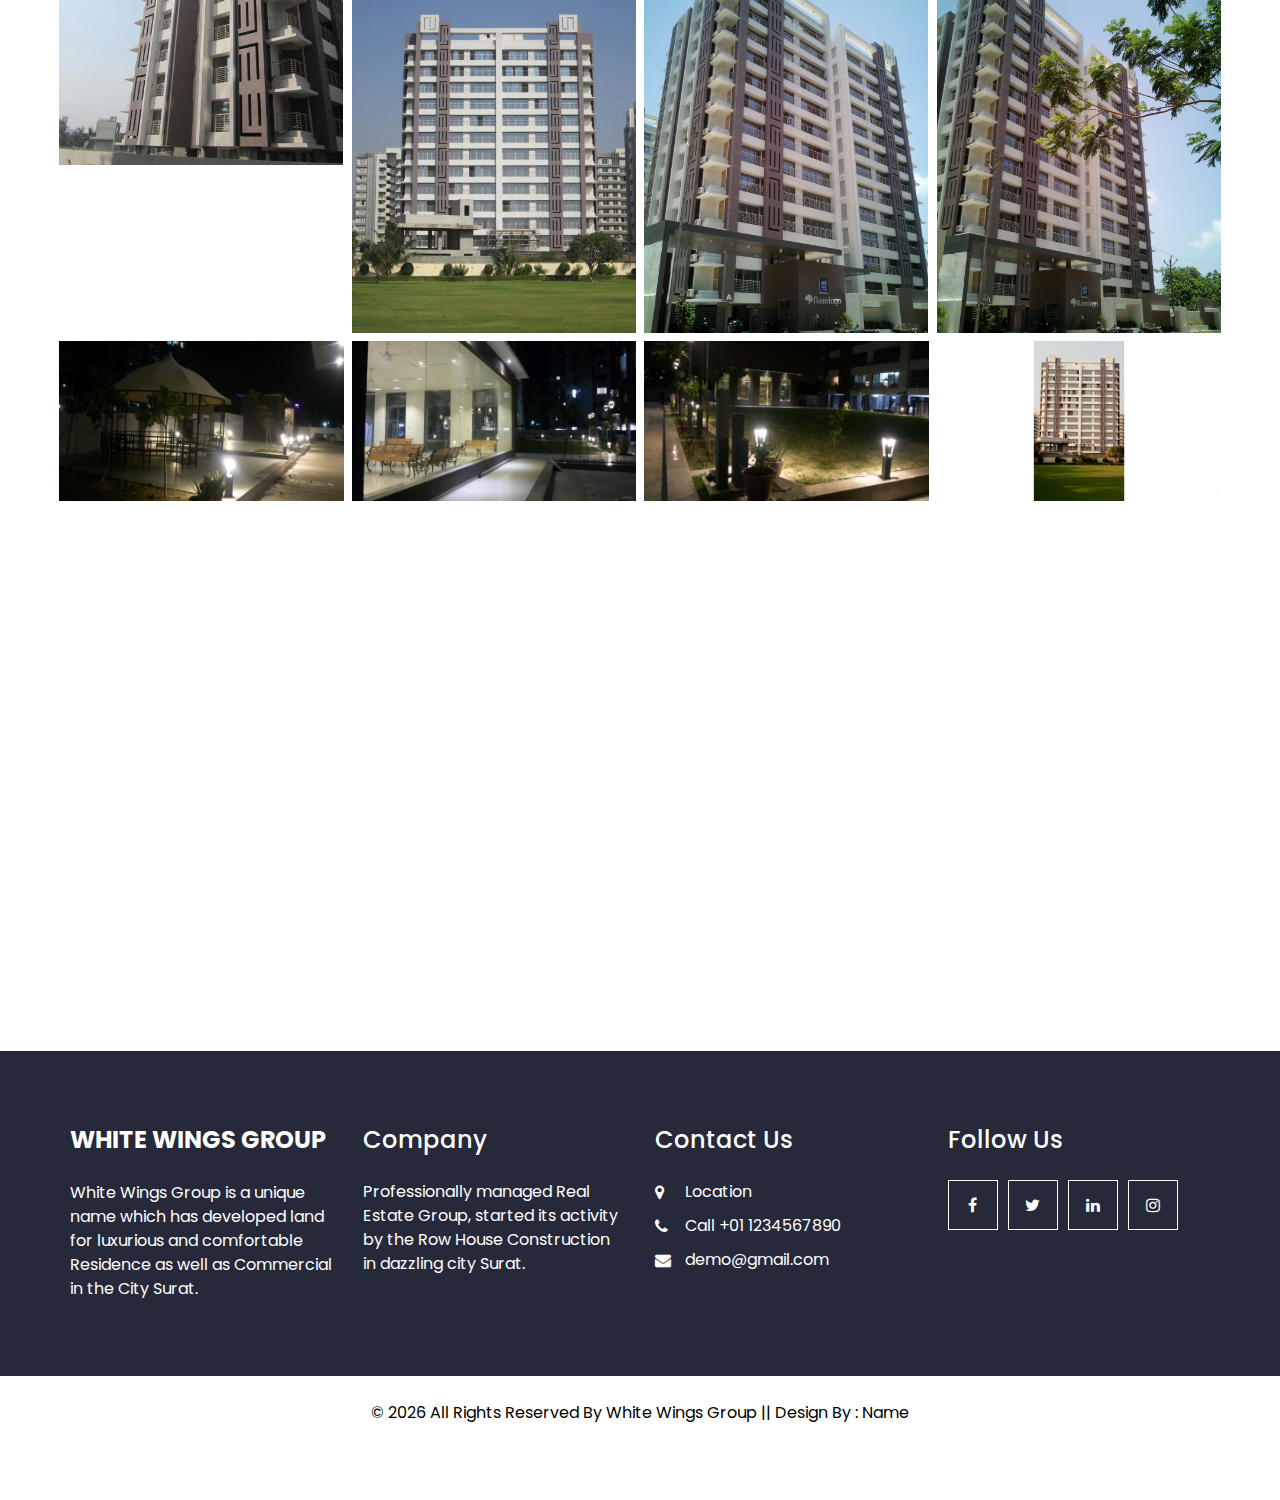
<file: flamingo.html>
<!DOCTYPE html>
<html>

<head>
  <!-- Basic -->
  <meta charset="utf-8" />
  <meta http-equiv="X-UA-Compatible" content="IE=edge" />
  <!-- Mobile Metas -->
  <meta name="viewport" content="width=device-width, initial-scale=1, shrink-to-fit=no" />
  <!-- Site Metas -->
  <meta name="keywords" content="" />
  <meta name="description" content="" />
  <meta name="author" content="" />
  <link rel="icon" href="images/favicon.png" type="image/gif" />

  <title>WHITE WINGS GROUP</title>

  <!-- Bootstrap CSS -->
    <link rel="stylesheet" href="css1/bootstrap.min.css">
    <!-- Pogo Slider CSS -->
    <link rel="stylesheet" href="css1/pogo-slider.min.css">
  <!-- Site CSS -->
    <link rel="stylesheet" href="css1/style.css">    
    <!-- Responsive CSS -->
    <link rel="stylesheet" href="css1/responsive.css">
    <!-- Custom CSS -->
    <link rel="stylesheet" href="css1/custom.css">

  <!-- bootstrap core css -->
  <link rel="stylesheet" type="text/css" href="css/bootstrap.css" />

  <!-- fonts style -->
  <link href="https://fonts.googleapis.com/css?family=Poppins:400,600,700&display=swap" rel="stylesheet" />

  <!-- font awesome style -->
  <link href="css/font-awesome.min.css" rel="stylesheet" />
  <!-- Custom styles for this template -->
  <link href="css/style.css" rel="stylesheet" />
  <!-- responsive style -->
  <link href="css/responsive.css" rel="stylesheet" />

</head>

<body>

  <!-- header section strats -->
  <header class="header_section innerpage_header">
    <div class="container-fluid">
      <nav class="navbar navbar-expand-lg custom_nav-container">
        <a class="navbar-brand" href="index.html">
          <span>
            WHITE WINGS GROUP
          </span>
        </a>
        <div class="" id="">

          <div class="custom_menu-btn">
            <button onclick="openNav()">
              <span class="s-1"> </span>
              <span class="s-2"> </span>
              <span class="s-3"> </span>
            </button>
            <div id="myNav" class="overlay">
              <div class="overlay-content">
                <a href="index.html">Home</a>
                <a href="about.html">About</a>
                <a href="gallery.html">Gallery</a>
                <a href="service.html">Service</a>
                <a href="blog.html">Blog</a>
              </div>
            </div>
          </div>
        </div>
      </nav>
    </div>
  </header>
  <!-- end header section -->


<!-- Start Banner -->
  <div class="ulockd-home-slider">
    <div class="container-fluid">
      <div class="row">
        <div class="pogoSlider" id="js-main-slider">
          <div class="pogoSlider-slide" data-transition="fade" data-duration="1500" style="background-image:url(propimages/flamingo/z0.jpg);">
            
          </div>
          <div class="pogoSlider-slide" data-transition="fade" data-duration="1500" style="background-image:url(propimages/flamingo/8.jpg);">
           
          </div>
          
        </div><!-- .pogoSlider -->
      </div>
    </div>
  </div>
  <!-- End Banner -->

  <!--info about the property-->


  <section class="about_section layout_padding ">
    <div class="container">
     

                  <div class="container py-5">
                                <!-- For Demo Purpose-->
                                <header class="text-center">
                                  <h1 class="display-4" style="color: black">Flamingo</h1>
                                  <h1 class="display-4" style="color: black; font-size: 15px">RERA NO. : </h1>
                                  
                                  <p class="text-muted font-italic mb-0">Home is the most popular, and will be the most enduring of all earthly establishments.<br>


                                                                          The project is designed in such a way that you get amdist a picturesque enviroment of interior, where you live of peace and tranquility. Each ultra luxury apartment with independent floors designed to maximize your personal space.<br>


                                                                          Routine is boring. so at Flamingo it was decide that we create the extraordinary living space for you. That's why we took utmost care while creating it, making sure it has life and vigor. For sure at Flamingo each part of the space will make even the mudane feel exotic.</p>
                                </header>

                  </div>
          
          </div>
          </section>  
  <!--end infor of property>   


  <!-- gallery section -->

  <div id="gallery" class="gallery-box">
    <div class="container">

      <div class="row">
        <div class="col-lg-12">
          <div class="title-box">
            <h4>Flamingo Images</h4>
            
          </div>
        </div>
      </div>

      <div class="row">
        <ul class="popup-gallery clearfix">
          <li>
            <a href="propimages/flamingo/1.jpg">
              <img class="img-fluid" src="propimages/flamingo/1.jpg" alt="single image">
              <span class="overlay"><i class="fa fa-picture-o" aria-hidden="true"></i></span>
            </a>
          </li>
          <li>
            <a href="propimages/flamingo/11.jpg">
              <img class="img-fluid" src="propimages/flamingo/11.jpg" alt="single image">
              <span class="overlay"><i class="fa fa-picture-o" aria-hidden="true"></i></span>
            </a>
          </li>
          <li>
            <a href="propimages/flamingo/3.jpg">
              <img class="img-fluid" src="propimages/flamingo/3.jpg" alt="single image">
              <span class="overlay"><i class="fa fa-picture-o" aria-hidden="true"></i></span>
            </a>
          </li>
          <li>
            <a href="propimages/flamingo/4.jpg">
              <img class="img-fluid" src="propimages/flamingo/4.jpg" alt="single image">
              <span class="overlay"><i class="fa fa-picture-o" aria-hidden="true"></i></span>
            </a>
          </li>
          <li>
            <a href="propimages/flamingo/5.jpg">
              <img class="img-fluid" src="propimages/flamingo/5.jpg" alt="single image">
              <span class="overlay"><i class="fa fa-picture-o" aria-hidden="true"></i></span>
            </a>
          </li>
          <li>
            <a href="propimages/flamingo/6.jpg">
              <img class="img-fluid" src="propimages/flamingo/6.jpg" alt="single image">
              <span class="overlay"><i class="fa fa-picture-o" aria-hidden="true"></i></span>
            </a>
          </li>
          <li>
            <a href="propimages/flamingo/7.jpg">
              <img class="img-fluid" src="propimages/flamingo/7.jpg" alt="single image">
              <span class="overlay"><i class="fa fa-picture-o" aria-hidden="true"></i></span>
            </a>
          </li>
          <li>
            <a href="propimages/flamingo/8.jpg">
              <img class="img-fluid" src="propimages/flamingo/8.jpg" alt="single image">
              <span class="overlay"><i class="fa fa-picture-o" aria-hidden="true"></i></span>
            </a>
          </li>
          <li>
            <a href="propimages/flamingo/9.jpg">
              <img class="img-fluid" src="propimages/flamingo/9.jpg" alt="single image">
              <span class="overlay"><i class="fa fa-picture-o" aria-hidden="true"></i></span>
            </a>
          </li>
          <li>
            <a href="propimages/flamingo/10.jpg">
              <img class="img-fluid" src="propimages/flamingo/10.jpg" alt="single image">
              <span class="overlay"><i class="fa fa-picture-o" aria-hidden="true"></i></span>
            </a>
          </li>
          <li>
            <a href="propimages/flamingo/2.jpg">
              <img class="img-fluid" src="propimages/flamingo/2.jpg" alt="single image">
              <span class="overlay"><i class="fa fa-picture-o" aria-hidden="true"></i></span>
            </a>
          </li>
        </ul>
      </div>
    </div>
  </div>

  <!-- end gallery section --> 

  <section class = "location">
    <div class = "container">
      <div class = "row" style="margin-bottom: 10px">

        <iframe src="https://www.google.com/maps/embed?pb=!1m18!1m12!1m3!1d3355.0628129837537!2d-117.06402148493865!3d32.764067791953025!2m3!1f0!2f0!3f0!3m2!1i1024!2i768!4f13.1!3m3!1m2!1s0x80d95693fef2d44b%3A0x428ee8e2971d8cdc!2sBLVD63%20Apartments!5e0!3m2!1sen!2sus!4v1598478589883!5m2!1sen!2sus" width= 100% height="450" frameborder="0" style="border:0;" allowfullscreen="" aria-hidden="false" tabindex="0"></iframe>
      </div>
    </div>
  </section>    

  <!-- info section -->
  <section class="info_section innerpage_info_section">
    <div class="container">
      <div class="row info_main_row">
        <div class="col-md-6 col-lg-3">
          <div class="info_insta">
            <h4>
              <a href="index.html" class="navbar-brand m-0 p-0">
                <span>
                  White Wings Group
                </span>
              </a>
            </h4>
            <p class="mb-0">
              White Wings Group is a unique name which has developed land for luxurious and comfortable Residence as well as Commercial in the City Surat.
            </p>
          </div>
        </div>
        <div class="col-md-6 col-lg-3">
          <div class="info_detail">
            <h4 style="color: white">
              Company
            </h4>
            <p class="mb-0">
              Professionally managed Real Estate Group, started its activity by the Row House Construction in dazzling city Surat.
            </p>
          </div>
        </div>
        <div class="col-md-6 col-lg-3">
          <h4 style="color: white">
            Contact Us
          </h4>
          <div class="info_contact">
            <a href="">
              <i class="fa fa-map-marker" aria-hidden="true"></i>
              <span>
                Location
              </span>
            </a>
            <a href="">
              <i class="fa fa-phone" aria-hidden="true"></i>
              <span>
                Call +01 1234567890
              </span>
            </a>
            <a href="">
              <i class="fa fa-envelope"></i>
              <span>
                demo@gmail.com
              </span>
            </a>
          </div>
        </div>
        <div class="col-md-6 col-lg-3">
          <h4 style="color: white">
            Follow Us
          </h4>
          <div class="social_box">
            <a href="">
              <i class="fa fa-facebook" aria-hidden="true"></i>
            </a>
            <a href="">
              <i class="fa fa-twitter" aria-hidden="true"></i>
            </a>
            <a href="">
              <i class="fa fa-linkedin" aria-hidden="true"></i>
            </a>
            <a href="">
              <i class="fa fa-instagram" aria-hidden="true"></i>
            </a>
          </div>
        </div>
      </div>
    </div>
  </section>

  <!-- end info_section -->


  <!-- footer section -->
  <footer class="footer_section">
    <div class="container">
      <p>
        &copy; <span id="displayYear"></span> All Rights Reserved By
        <a href="index.html">White Wings Group</a>
        || Design By : <a href="#" target="_blank">Name</a></p>
      </p>
    </div>
  </footer>
  <!-- footer section -->


  <!-- jQery -->
  <script src="js/jquery-3.4.1.min.js"></script>
  <!-- bootstrap js -->
  <script src="js/bootstrap.js"></script>
  <!-- custom js -->
  <script src="js/custom.js"></script>


  <!-- ALL JS FILES -->
  <script src="js1/jquery.min.js"></script>
  <script src="js1/popper.min.js"></script>
  <script src="js1/bootstrap.min.js"></script>
    <!-- ALL PLUGINS -->
  <script src="js1/jquery.magnific-popup.min.js"></script>
    <script src="js1/jquery.pogo-slider.min.js"></script> 
  <script src="js1/slider-index.js"></script>
  <script src="js1/smoothscroll.js"></script>
  <script src="js1/form-validator.min.js"></script>
    <script src="js1/contact-form-script.js"></script>
  <script src="js1/isotope.min.js"></script>  
  <script src="js1/images-loded.min.js"></script> 
    <script src="js1/custom.js"></script>

</body>

</html>
</file>
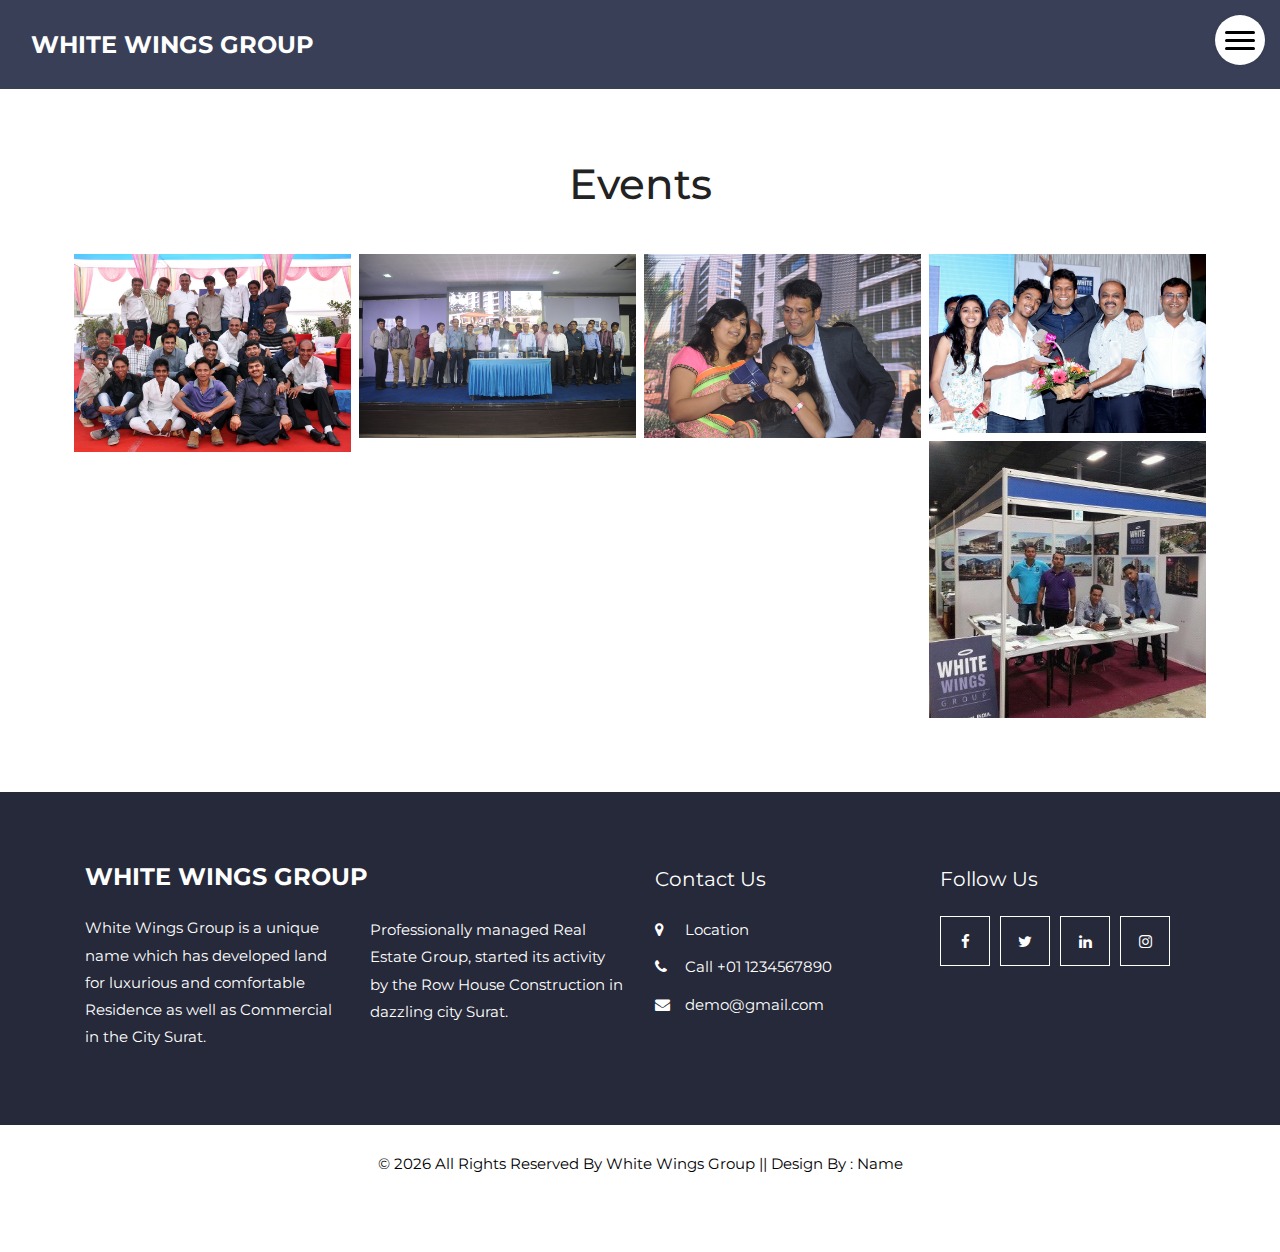
<file: gallery.html>
<!DOCTYPE html>
<html>

<head>
  <!-- Basic -->
  <meta charset="utf-8" />
  <meta http-equiv="X-UA-Compatible" content="IE=edge" />
  <!-- Mobile Metas -->
  <meta name="viewport" content="width=device-width, initial-scale=1, shrink-to-fit=no" />
  <!-- Site Metas -->
  <meta name="keywords" content="" />
  <meta name="description" content="" />
  <meta name="author" content="" />
  <link rel="icon" href="images/favicon.png" type="image/gif" />

  <title>White Wings Group</title>

  <!-- bootstrap core css -->
  <link rel="stylesheet" type="text/css" href="css/bootstrap.css" />

  <!-- fonts style -->
  <link href="https://fonts.googleapis.com/css?family=Poppins:400,600,700&display=swap" rel="stylesheet" />

  <!-- lightbox Gallery-->
  <link rel="stylesheet" href="css/ekko-lightbox.css" />

  <!-- font awesome style -->
  <link href="css/font-awesome.min.css" rel="stylesheet" />
  <!-- Custom styles for this template -->
  <link href="css/style.css" rel="stylesheet" />
  <!-- responsive style -->
  <link href="css/responsive.css" rel="stylesheet" />

  <!-- Bootstrap CSS -->
    <link rel="stylesheet" href="css1/bootstrap.min.css">
    <!-- Pogo Slider CSS -->
    <link rel="stylesheet" href="css1/pogo-slider.min.css">
  <!-- Site CSS -->
    <link rel="stylesheet" href="css1/style.css">    
    <!-- Responsive CSS -->
    <link rel="stylesheet" href="css1/responsive.css">
    <!-- Custom CSS -->
    <link rel="stylesheet" href="css1/custom.css">

</head>

<body>

  <!-- header section strats -->
  <header class="header_section innerpage_header">
    <div class="container-fluid">
      <nav class="navbar navbar-expand-lg custom_nav-container">
        <a class="navbar-brand" href="index.html">
          <span>
            White Wings Group
          </span>
        </a>
        <div class="" id="">

          <div class="custom_menu-btn">
            <button onclick="openNav()">
              <span class="s-1"> </span>
              <span class="s-2"> </span>
              <span class="s-3"> </span>
            </button>
            <div id="myNav" class="overlay">
              <div class="overlay-content">
                <a href="index.html">Home</a>
                <a href="about.html">About Us</a>
                <a href="gallery.html">Events</a>
                <a href="service.html">Properties</a>
                <a href="contact.html">Contact</a>
              </div>
            </div>
          </div>
        </div>
      </nav>
    </div>
  </header>
  <!-- end header section -->

  <!-- gallery section -->

  <div id="gallery" class="gallery-box">
    <div class="container">
      <div class="row">
        <div class="col-lg-12">
          <div class="title-box">
            <h2>Events</h2>
            
          </div>
        </div>
      </div>
      <div class="row">
        <ul class="popup-gallery clearfix">
          <li>
            <a href="propimages/gallery/1.jpg">
              <img class="img-fluid" src="propimages/gallery/1.jpg" alt="single image">
              <span class="overlay"><i class="fa fa-picture-o" aria-hidden="true"></i></span>
            </a>
          </li>
          <li>
            <a href="propimages/gallery/2.jpg">
              <img class="img-fluid" src="propimages/gallery/2.jpg" alt="single image">
              <span class="overlay"><i class="fa fa-picture-o" aria-hidden="true"></i></span>
            </a>
          </li>
          <li>
            <a href="propimages/gallery/3.jpg">
              <img class="img-fluid" src="propimages/gallery/3.jpg" alt="single image">
              <span class="overlay"><i class="fa fa-picture-o" aria-hidden="true"></i></span>
            </a>
          </li>
          <li>
            <a href="propimages/gallery/6.jpg">
              <img class="img-fluid" src="propimages/gallery/6.jpg" alt="single image">
              <span class="overlay"><i class="fa fa-picture-o" aria-hidden="true"></i></span>
            </a>
          </li>
          <li>
            <a href="propimages/gallery/4.jpg">
              <img class="img-fluid" src="propimages/gallery/4.jpg" alt="single image">
              <span class="overlay"><i class="fa fa-picture-o" aria-hidden="true"></i></span>
            </a>
          </li>
          
        </ul>
      </div>
    </div>
  </div>

  <!-- end gallery section -->


  <!-- info section -->
  <section class="info_section innerpage_info_section">
    <div class="container">
      <div class="row info_main_row">
        <div class="col-md-6 col-lg-3">
          <div class="info_insta">
            <h4>
              <a href="index.html" class="navbar-brand m-0 p-0">
                <span>
                  White Wings Group
                </span>
              </a>
            </h4>
            <p class="mb-0">
              White Wings Group is a unique name which has developed land for luxurious and comfortable Residence as well as Commercial in the City Surat.
            </p>
          </div>
        </div>
        <div class="col-md-6 col-lg-3">
          <div class="info_detail">
            <h4 style="color: white; font-size: 20px;">
            <br>
            </h4>
            <p class="mb-0">
              Professionally managed Real Estate Group, started its activity by the Row House Construction in dazzling city Surat.
            </p>
          </div>
        </div>
        <div class="col-md-6 col-lg-3">
          <h4 style="color: white;font-size: 20px; ">
            Contact Us
          </h4>
          <div class="info_contact">
            <a href="">
              <i class="fa fa-map-marker" aria-hidden="true"></i>
              <span>
                Location
              </span>
            </a>
            <a href="">
              <i class="fa fa-phone" aria-hidden="true"></i>
              <span>
                Call +01 1234567890
              </span>
            </a>
            <a href="">
              <i class="fa fa-envelope"></i>
              <span>
                demo@gmail.com
              </span>
            </a>
          </div>
        </div>
        <div class="col-md-6 col-lg-3">
          <h4 style="color: white; font-size: 20px;">
            Follow Us
          </h4>
          <div class="social_box">
            <a href="">
              <i class="fa fa-facebook" aria-hidden="true"></i>
            </a>
            <a href="">
              <i class="fa fa-twitter" aria-hidden="true"></i>
            </a>
            <a href="">
              <i class="fa fa-linkedin" aria-hidden="true"></i>
            </a>
            <a href="">
              <i class="fa fa-instagram" aria-hidden="true"></i>
            </a>
          </div>
        </div>
      </div>
    </div>
  </section>

  <!-- end info_section -->


  <!-- footer section -->
  <footer class="footer_section">
    <div class="container">
      <p>
        &copy; <span id="displayYear"></span> All Rights Reserved By
        <a href="index.html">White Wings Group</a>
        || Design By : <a href="#" target="_blank">Name</a></p>
      </p>
    </div>
  </footer>
  <!-- footer section -->


  <!-- jQery -->
  <script src="js/jquery-3.4.1.min.js"></script>
  <!-- bootstrap js -->
  <script src="js/bootstrap.js"></script>
  <!-- lightbox Gallery-->
  <script src="js/ekko-lightbox.min.js"></script>
  <!-- custom js -->
  <script src="js/custom.js"></script>

  <!-- ALL JS FILES -->
  <script src="js1/jquery.min.js"></script>
  <script src="js1/popper.min.js"></script>
  <script src="js1/bootstrap.min.js"></script>
    <!-- ALL PLUGINS -->
  <script src="js1/jquery.magnific-popup.min.js"></script>
    <script src="js1/jquery.pogo-slider.min.js"></script> 
  <script src="js1/slider-index.js"></script>
  <script src="js1/smoothscroll.js"></script>
  <script src="js1/form-validator.min.js"></script>
    <script src="js1/contact-form-script.js"></script>
  <script src="js1/isotope.min.js"></script>  
  <script src="js1/images-loded.min.js"></script> 
    <script src="js1/custom.js"></script>

</body>

</html>
</file>
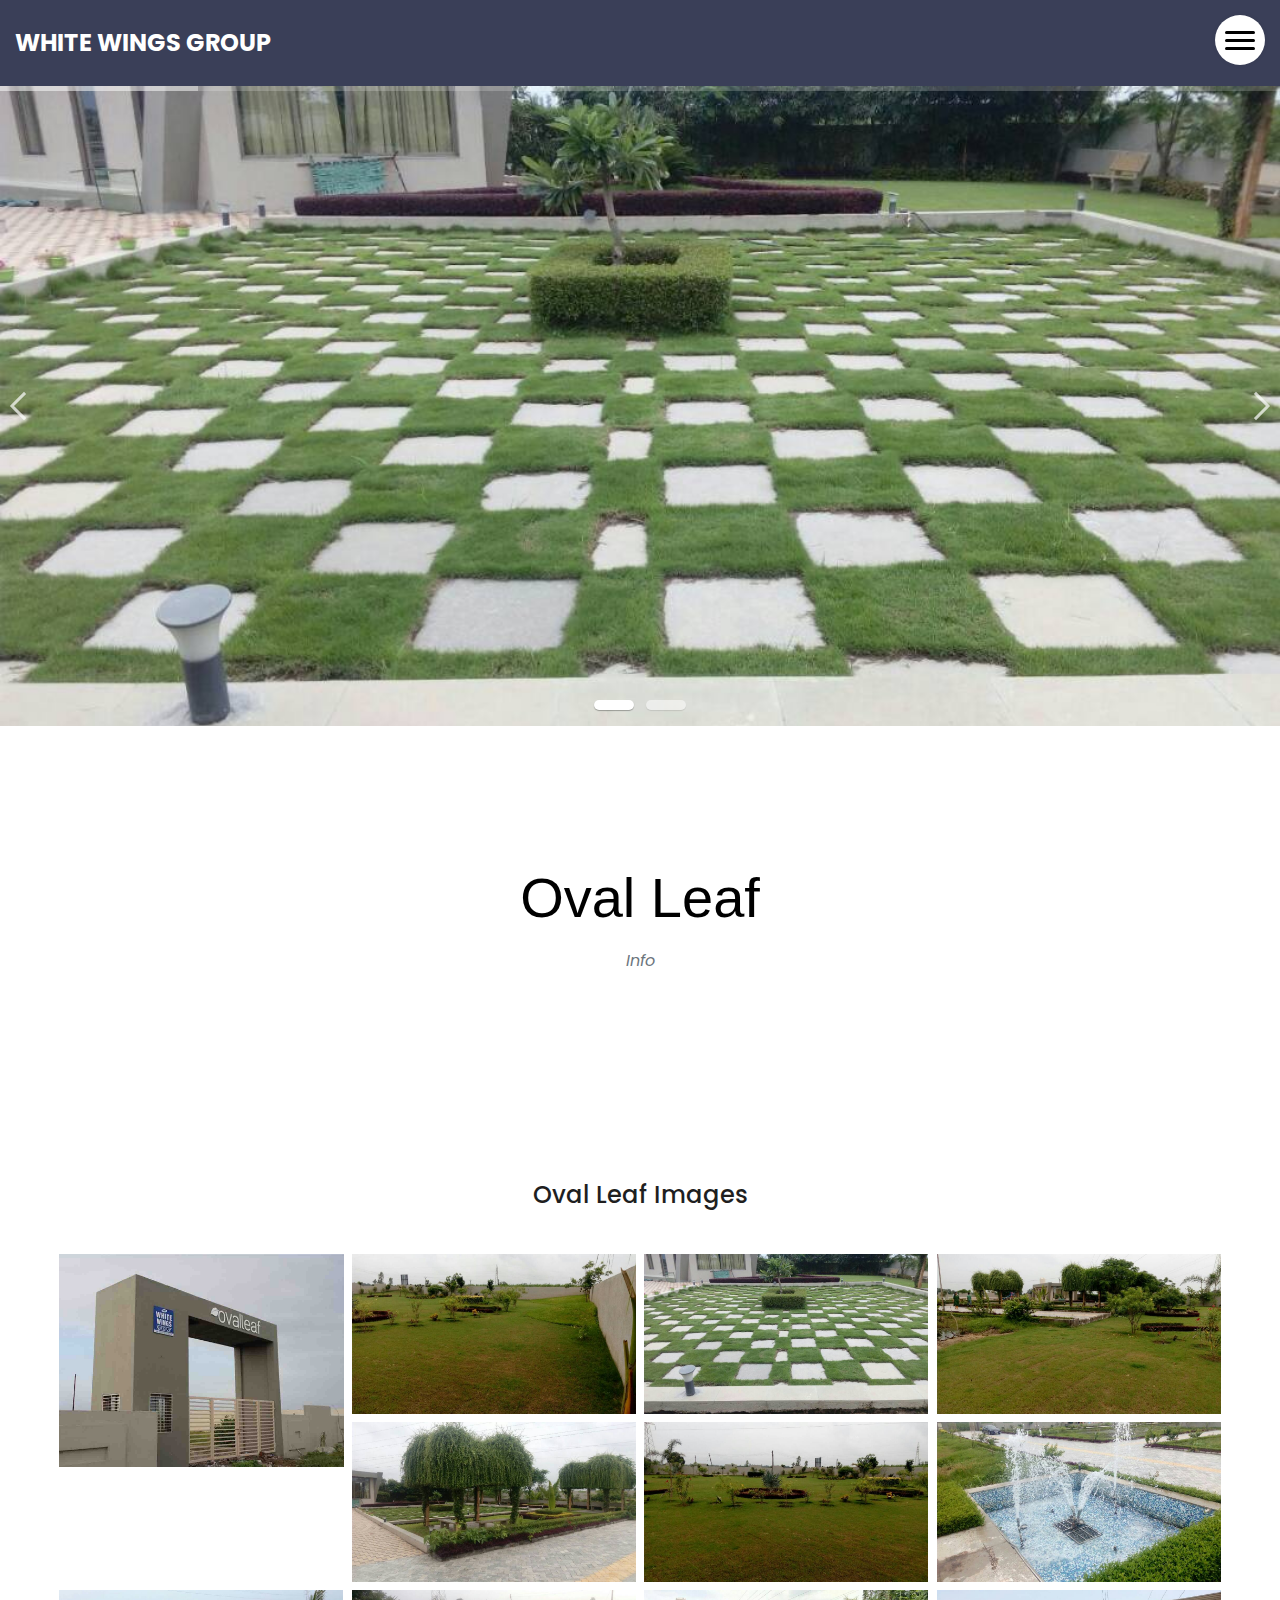
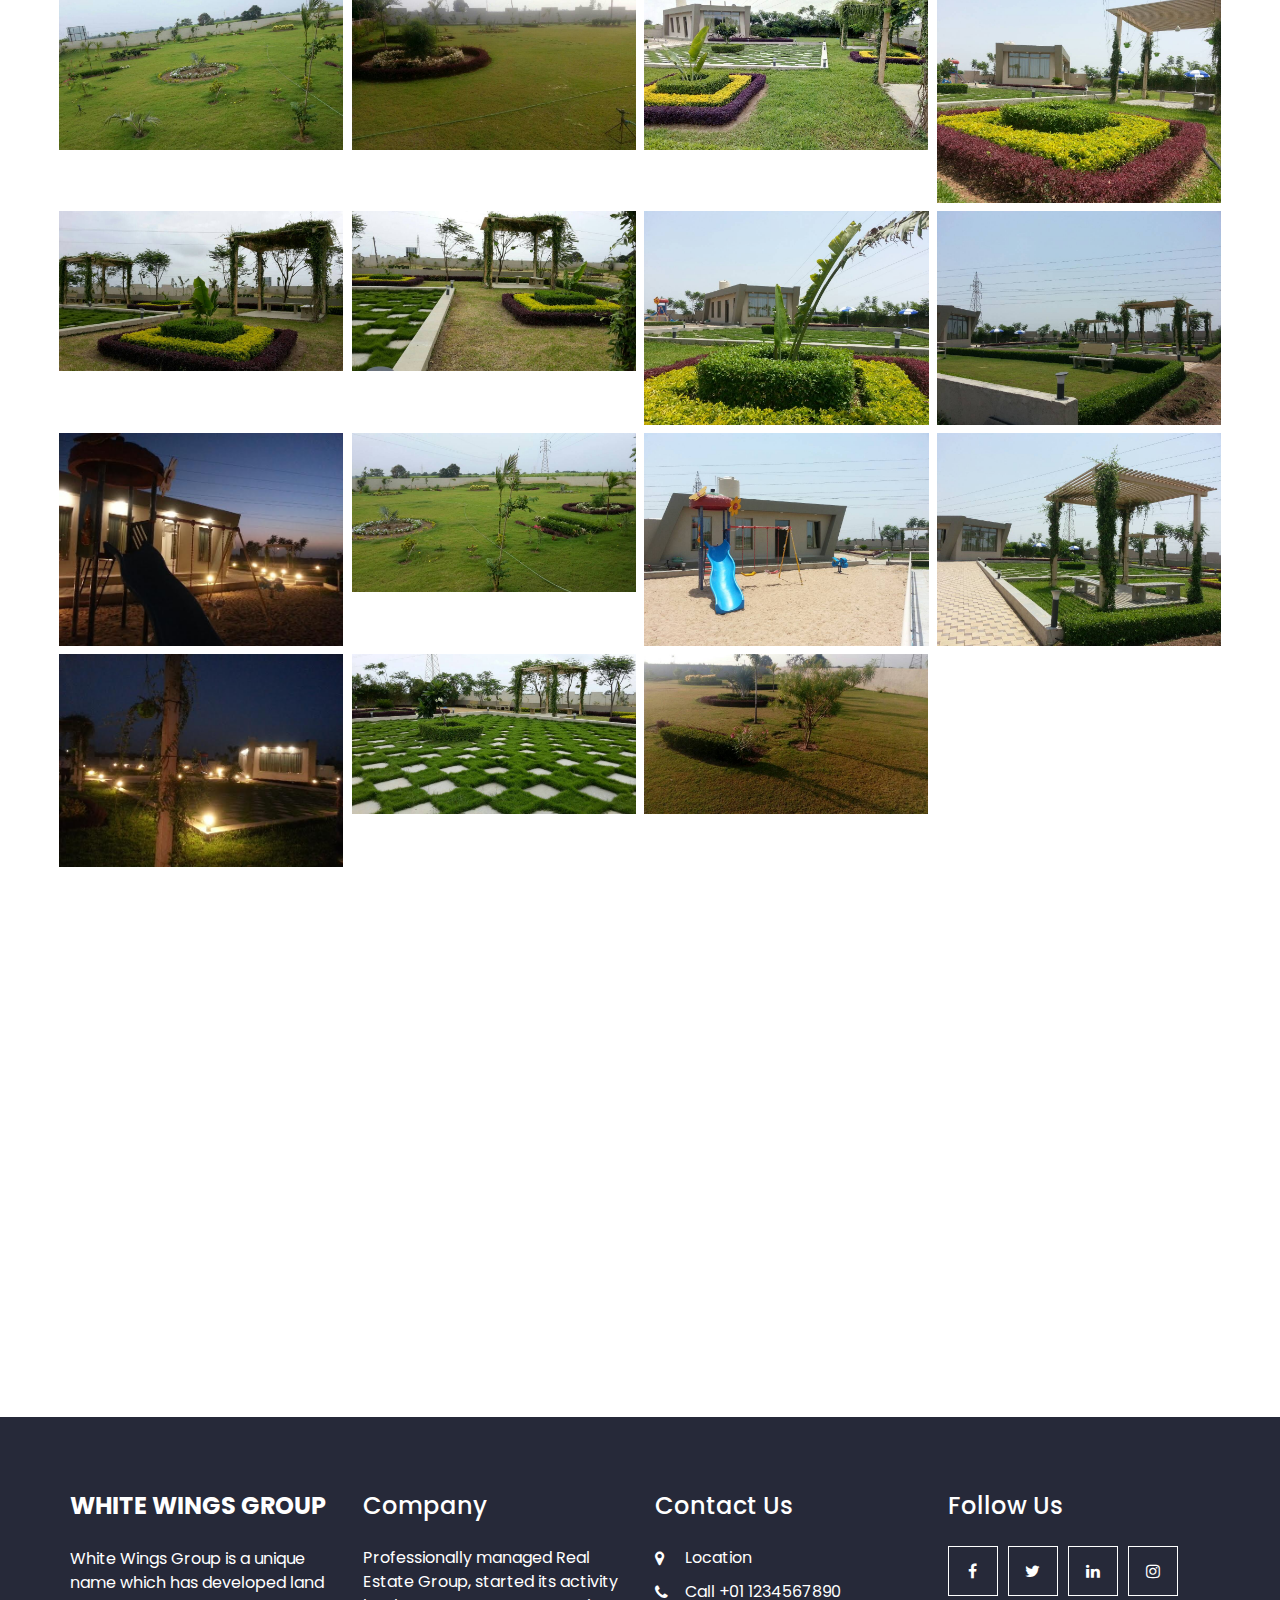
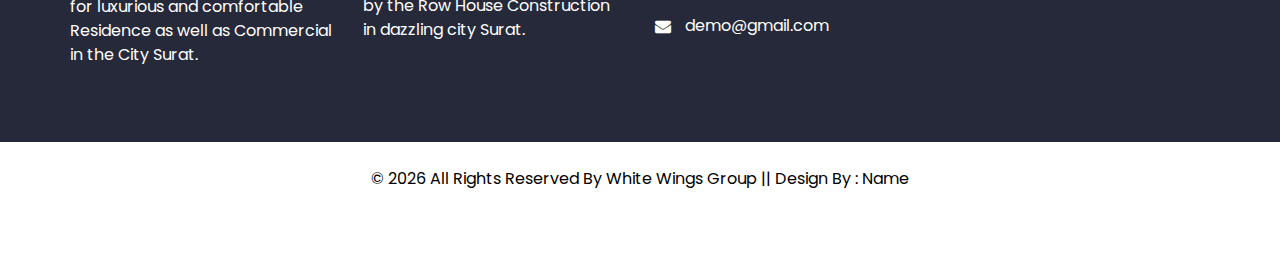
<file: leaf.html>
<!DOCTYPE html>
<html>

<head>
  <!-- Basic -->
  <meta charset="utf-8" />
  <meta http-equiv="X-UA-Compatible" content="IE=edge" />
  <!-- Mobile Metas -->
  <meta name="viewport" content="width=device-width, initial-scale=1, shrink-to-fit=no" />
  <!-- Site Metas -->
  <meta name="keywords" content="" />
  <meta name="description" content="" />
  <meta name="author" content="" />
  <link rel="icon" href="images/favicon.png" type="image/gif" />

  <title>WHITE WINGS GROUP</title>

  <!-- Bootstrap CSS -->
    <link rel="stylesheet" href="css1/bootstrap.min.css">
    <!-- Pogo Slider CSS -->
    <link rel="stylesheet" href="css1/pogo-slider.min.css">
  <!-- Site CSS -->
    <link rel="stylesheet" href="css1/style.css">    
    <!-- Responsive CSS -->
    <link rel="stylesheet" href="css1/responsive.css">
    <!-- Custom CSS -->
    <link rel="stylesheet" href="css1/custom.css">

  <!-- bootstrap core css -->
  <link rel="stylesheet" type="text/css" href="css/bootstrap.css" />

  <!-- fonts style -->
  <link href="https://fonts.googleapis.com/css?family=Poppins:400,600,700&display=swap" rel="stylesheet" />

  <!-- font awesome style -->
  <link href="css/font-awesome.min.css" rel="stylesheet" />
  <!-- Custom styles for this template -->
  <link href="css/style.css" rel="stylesheet" />
  <!-- responsive style -->
  <link href="css/responsive.css" rel="stylesheet" />

</head>

<body>

  <!-- header section strats -->
  <header class="header_section innerpage_header">
    <div class="container-fluid">
      <nav class="navbar navbar-expand-lg custom_nav-container">
        <a class="navbar-brand" href="index.html">
          <span>
            WHITE WINGS GROUP
          </span>
        </a>
        <div class="" id="">

          <div class="custom_menu-btn">
            <button onclick="openNav()">
              <span class="s-1"> </span>
              <span class="s-2"> </span>
              <span class="s-3"> </span>
            </button>
            <div id="myNav" class="overlay">
              <div class="overlay-content">
                <a href="index.html">Home</a>
                <a href="about.html">About Us</a>
                <a href="gallery.html">Events</a>
                <a href="service.html">Properties</a>
                <a href="contact.html">Contact</a>
              </div>
            </div>
          </div>
        </div>
      </nav>
    </div>
  </header>
  <!-- end header section -->


<!-- Start Banner -->
  <div class="ulockd-home-slider">
    <div class="container-fluid">
      <div class="row">
        <div class="pogoSlider" id="js-main-slider">
          <div class="pogoSlider-slide" data-transition="fade" data-duration="1500" style="background-image:url(propimages/oval/o3.jpg);">
            
          </div>
          <div class="pogoSlider-slide" data-transition="fade" data-duration="1500" style="background-image:url(propimages/oval/o4.jpg);">
           
          </div>
         
        </div><!-- .pogoSlider -->
      </div>
    </div>
  </div>
  <!-- End Banner -->

  <!--info about the property-->


  <section class="about_section layout_padding ">
    <div class="container">
     

                  <div class="container py-5">
                                <!-- For Demo Purpose-->
                                <header class="text-center">
                                  <h1 class="display-4" style="color: black">Oval Leaf</h1>
                                  
                                  <p class="text-muted font-italic mb-0">Info</p>
                                </header>

                  </div>
          
          </div>
          </section>  
  <!--end infor of property>   


  <!-- gallery section -->

  <div id="gallery" class="gallery-box">
    <div class="container">
       <div class="row">
        <div class="col-lg-12">
          <div class="title-box">
            <h4>Oval Leaf Images</h4>
            
          </div>
        </div>
      </div>
      <div class="row">
        <ul class="popup-gallery clearfix">
          <li>
            <a href="propimages/oval/o1.jpg">
              <img class="img-fluid" src="propimages/oval/o1.jpg" alt="single image">
              <span class="overlay"><i class="fa fa-picture-o" aria-hidden="true"></i></span>
            </a>
          </li>
          <li>
            <a href="propimages/oval/o2.jpg">
              <img class="img-fluid" src="propimages/oval/o2.jpg" alt="single image">
              <span class="overlay"><i class="fa fa-picture-o" aria-hidden="true"></i></span>
            </a>
          </li>
          <li>
            <a href="propimages/oval/o3.jpg">
              <img class="img-fluid" src="propimages/oval/o3.jpg" alt="single image">
              <span class="overlay"><i class="fa fa-picture-o" aria-hidden="true"></i></span>
            </a>
          </li>
          <li>
            <a href="propimages/oval/o4.jpg">
              <img class="img-fluid" src="propimages/oval/o4.jpg" alt="single image">
              <span class="overlay"><i class="fa fa-picture-o" aria-hidden="true"></i></span>
            </a>
          </li>
          <li>
            <a href="propimages/oval/o5.jpg">
              <img class="img-fluid" src="propimages/oval/o5.jpg" alt="single image">
              <span class="overlay"><i class="fa fa-picture-o" aria-hidden="true"></i></span>
            </a>
          </li>
          <li>
            <a href="propimages/oval/o6.jpg">
              <img class="img-fluid" src="propimages/oval/o6.jpg" alt="single image">
              <span class="overlay"><i class="fa fa-picture-o" aria-hidden="true"></i></span>
            </a>
          </li>
          <li>
            <a href="propimages/oval/o7.jpg">
              <img class="img-fluid" src="propimages/oval/o7.jpg" alt="single image">
              <span class="overlay"><i class="fa fa-picture-o" aria-hidden="true"></i></span>
            </a>
          </li>
          <li>
            <a href="propimages/oval/o8.jpg">
              <img class="img-fluid" src="propimages/oval/o8.jpg" alt="single image">
              <span class="overlay"><i class="fa fa-picture-o" aria-hidden="true"></i></span>
            </a>
          </li>
          <li>
            <a href="propimages/oval/o9.jpg">
              <img class="img-fluid" src="propimages/oval/o9.jpg" alt="single image">
              <span class="overlay"><i class="fa fa-picture-o" aria-hidden="true"></i></span>
            </a>
          </li>
          <li>
            <a href="propimages/oval/o10.jpg">
              <img class="img-fluid" src="propimages/oval/o10.jpg" alt="single image">
              <span class="overlay"><i class="fa fa-picture-o" aria-hidden="true"></i></span>
            </a>
          </li>
          <li>
            <a href="propimages/oval/o11.jpg">
              <img class="img-fluid" src="propimages/oval/o11.jpg" alt="single image">
              <span class="overlay"><i class="fa fa-picture-o" aria-hidden="true"></i></span>
            </a>
          </li>
          <li>
            <a href="propimages/oval/o12.jpg">
              <img class="img-fluid" src="propimages/oval/o12.jpg" alt="single image">
              <span class="overlay"><i class="fa fa-picture-o" aria-hidden="true"></i></span>
            </a>
          </li>

          <li>
            <a href="propimages/oval/o13.jpg">
              <img class="img-fluid" src="propimages/oval/o13.jpg" alt="single image">
              <span class="overlay"><i class="fa fa-picture-o" aria-hidden="true"></i></span>
            </a>
          </li>
          <li>
            <a href="propimages/oval/o14.jpg">
              <img class="img-fluid" src="propimages/oval/o14.jpg" alt="single image">
              <span class="overlay"><i class="fa fa-picture-o" aria-hidden="true"></i></span>
            </a>
          </li>
         
          <li>
            <a href="propimages/oval/o16.jpg">
              <img class="img-fluid" src="propimages/oval/o16.jpg" alt="single image">
              <span class="overlay"><i class="fa fa-picture-o" aria-hidden="true"></i></span>
            </a>
          </li>
          <li>
            <a href="propimages/oval/o17.jpg">
              <img class="img-fluid" src="propimages/oval/o17.jpg" alt="single image">
              <span class="overlay"><i class="fa fa-picture-o" aria-hidden="true"></i></span>
            </a>
          </li>
          <li>
            <a href="propimages/oval/o18.jpg">
              <img class="img-fluid" src="propimages/oval/o18.jpg" alt="single image">
              <span class="overlay"><i class="fa fa-picture-o" aria-hidden="true"></i></span>
            </a>
          </li>
          <li>
            <a href="propimages/oval/o19.jpg">
              <img class="img-fluid" src="propimages/oval/o19.jpg" alt="single image">
              <span class="overlay"><i class="fa fa-picture-o" aria-hidden="true"></i></span>
            </a>
          </li>
          <li>
            <a href="propimages/oval/o20.jpg">
              <img class="img-fluid" src="propimages/oval/o20.jpg" alt="single image">
              <span class="overlay"><i class="fa fa-picture-o" aria-hidden="true"></i></span>
            </a>
          </li>
          <li>
            <a href="propimages/oval/o21.jpg">
              <img class="img-fluid" src="propimages/oval/o21.jpg" alt="single image">
              <span class="overlay"><i class="fa fa-picture-o" aria-hidden="true"></i></span>
            </a>
          </li>
          <li>
            <a href="propimages/oval/o22.jpg">
              <img class="img-fluid" src="propimages/oval/o22.jpg" alt="single image">
              <span class="overlay"><i class="fa fa-picture-o" aria-hidden="true"></i></span>
            </a>
          </li>
          <li>
            <a href="propimages/oval/o23.jpg">
              <img class="img-fluid" src="propimages/oval/o23.jpg" alt="single image">
              <span class="overlay"><i class="fa fa-picture-o" aria-hidden="true"></i></span>
            </a>
          </li>
          </ul>
      </div>
    </div>
  </div>

  <!-- end gallery section --> 

  <section class = "location">
    <div class = "container">
      <div class = "row" style="margin-bottom: 10px">

        <iframe src="https://www.google.com/maps/embed?pb=!1m18!1m12!1m3!1d3355.0628129837537!2d-117.06402148493865!3d32.764067791953025!2m3!1f0!2f0!3f0!3m2!1i1024!2i768!4f13.1!3m3!1m2!1s0x80d95693fef2d44b%3A0x428ee8e2971d8cdc!2sBLVD63%20Apartments!5e0!3m2!1sen!2sus!4v1598478589883!5m2!1sen!2sus" width= 100% height="450" frameborder="0" style="border:0;" allowfullscreen="" aria-hidden="false" tabindex="0"></iframe>
      </div>
    </div>
  </section>    

  <!-- info section -->
  <section class="info_section innerpage_info_section">
    <div class="container">
      <div class="row info_main_row">
        <div class="col-md-6 col-lg-3">
          <div class="info_insta">
            <h4>
              <a href="index.html" class="navbar-brand m-0 p-0">
                <span>
                  White Wings Group
                </span>
              </a>
            </h4>
            <p class="mb-0">
              White Wings Group is a unique name which has developed land for luxurious and comfortable Residence as well as Commercial in the City Surat.
            </p>
          </div>
        </div>
        <div class="col-md-6 col-lg-3">
          <div class="info_detail">
            <h4 style="color: white">
              Company
            </h4>
            <p class="mb-0">
              Professionally managed Real Estate Group, started its activity by the Row House Construction in dazzling city Surat.
            </p>
          </div>
        </div>
        <div class="col-md-6 col-lg-3">
          <h4 style="color: white">
            Contact Us
          </h4>
          <div class="info_contact">
            <a href="">
              <i class="fa fa-map-marker" aria-hidden="true"></i>
              <span>
                Location
              </span>
            </a>
            <a href="">
              <i class="fa fa-phone" aria-hidden="true"></i>
              <span>
                Call +01 1234567890
              </span>
            </a>
            <a href="">
              <i class="fa fa-envelope"></i>
              <span>
                demo@gmail.com
              </span>
            </a>
          </div>
        </div>
        <div class="col-md-6 col-lg-3">
          <h4 style="color: white">
            Follow Us
          </h4>
          <div class="social_box">
            <a href="">
              <i class="fa fa-facebook" aria-hidden="true"></i>
            </a>
            <a href="">
              <i class="fa fa-twitter" aria-hidden="true"></i>
            </a>
            <a href="">
              <i class="fa fa-linkedin" aria-hidden="true"></i>
            </a>
            <a href="">
              <i class="fa fa-instagram" aria-hidden="true"></i>
            </a>
          </div>
        </div>
      </div>
    </div>
  </section>

  <!-- end info_section -->


  <!-- footer section -->
  <footer class="footer_section">
    <div class="container">
      <p>
        &copy; <span id="displayYear"></span> All Rights Reserved By
        <a href="index.html">White Wings Group</a>
        || Design By : <a href="#" target="_blank">Name</a></p>
      </p>
    </div>
  </footer>
  <!-- footer section -->


  <!-- jQery -->
  <script src="js/jquery-3.4.1.min.js"></script>
  <!-- bootstrap js -->
  <script src="js/bootstrap.js"></script>
  <!-- custom js -->
  <script src="js/custom.js"></script>


  <!-- ALL JS FILES -->
  <script src="js1/jquery.min.js"></script>
  <script src="js1/popper.min.js"></script>
  <script src="js1/bootstrap.min.js"></script>
    <!-- ALL PLUGINS -->
  <script src="js1/jquery.magnific-popup.min.js"></script>
    <script src="js1/jquery.pogo-slider.min.js"></script> 
  <script src="js1/slider-index.js"></script>
  <script src="js1/smoothscroll.js"></script>
  <script src="js1/form-validator.min.js"></script>
    <script src="js1/contact-form-script.js"></script>
  <script src="js1/isotope.min.js"></script>  
  <script src="js1/images-loded.min.js"></script> 
    <script src="js1/custom.js"></script>

</body>

</html>
</file>
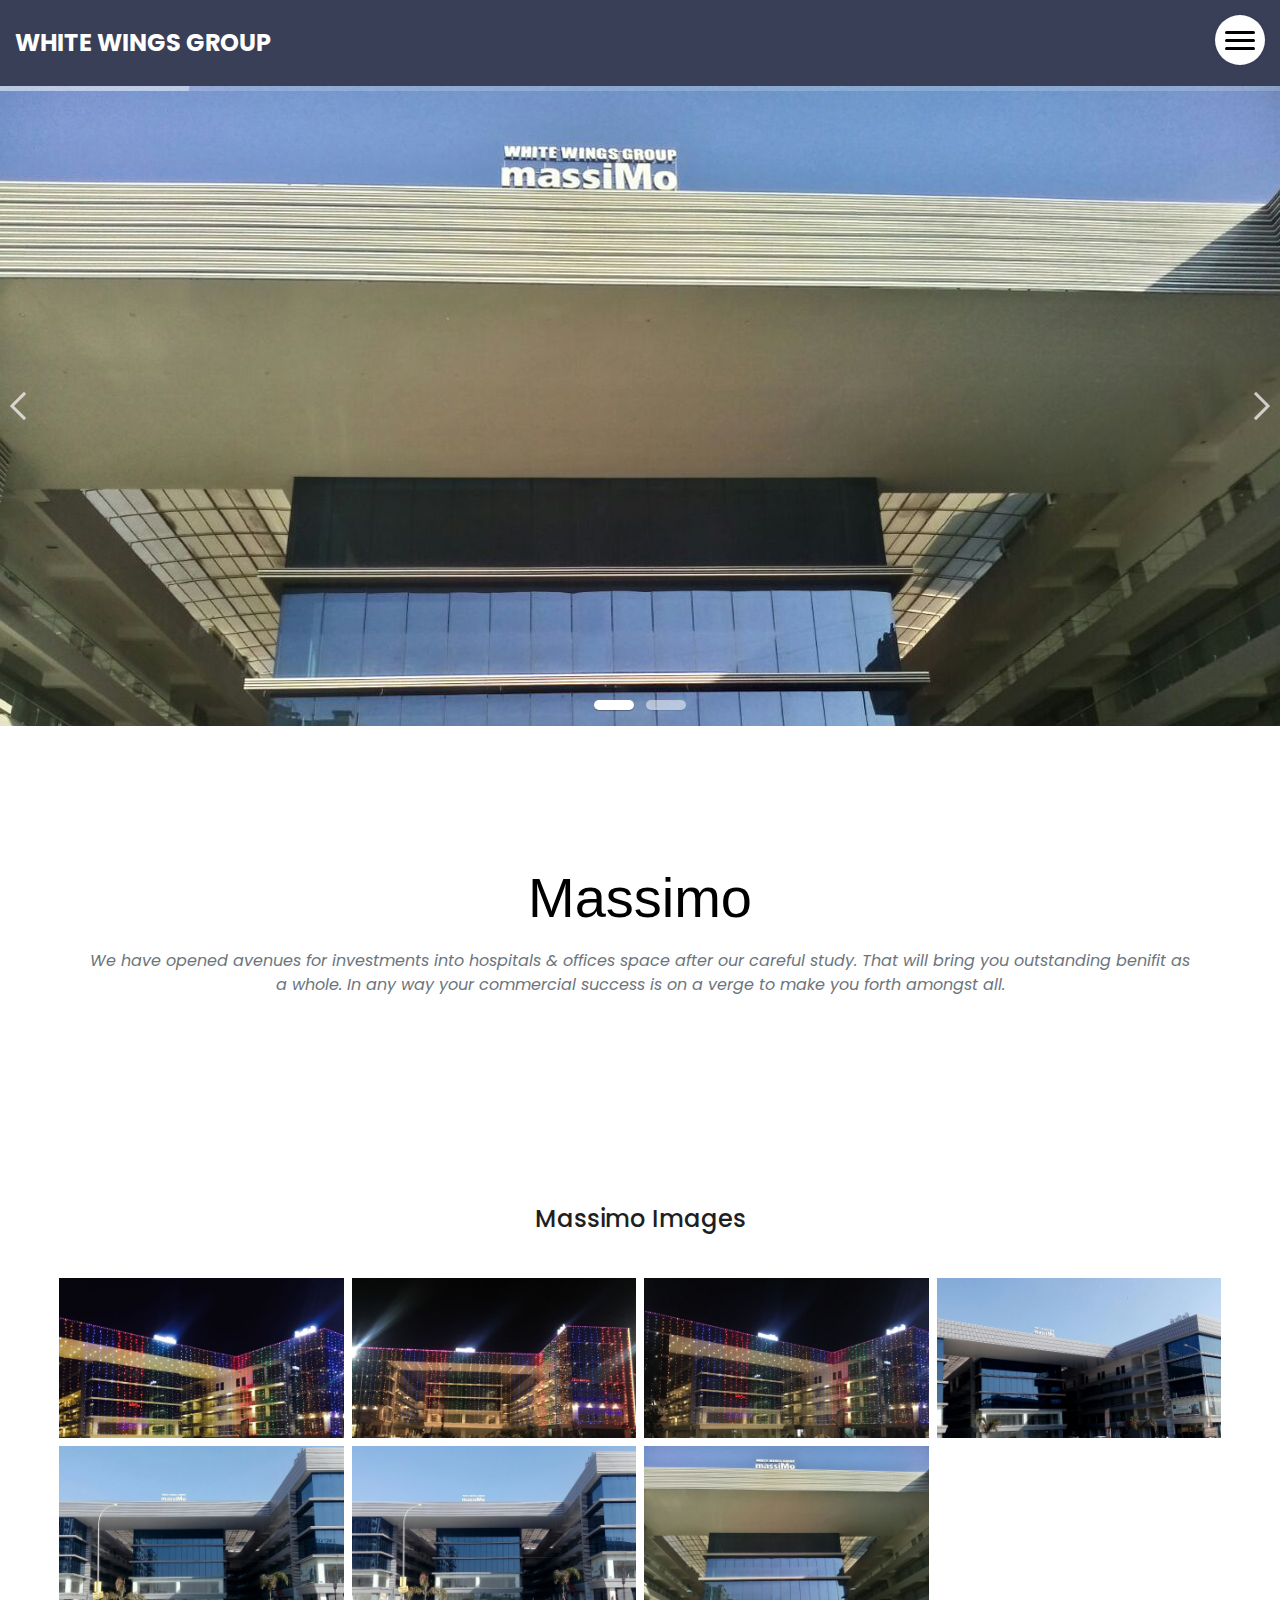
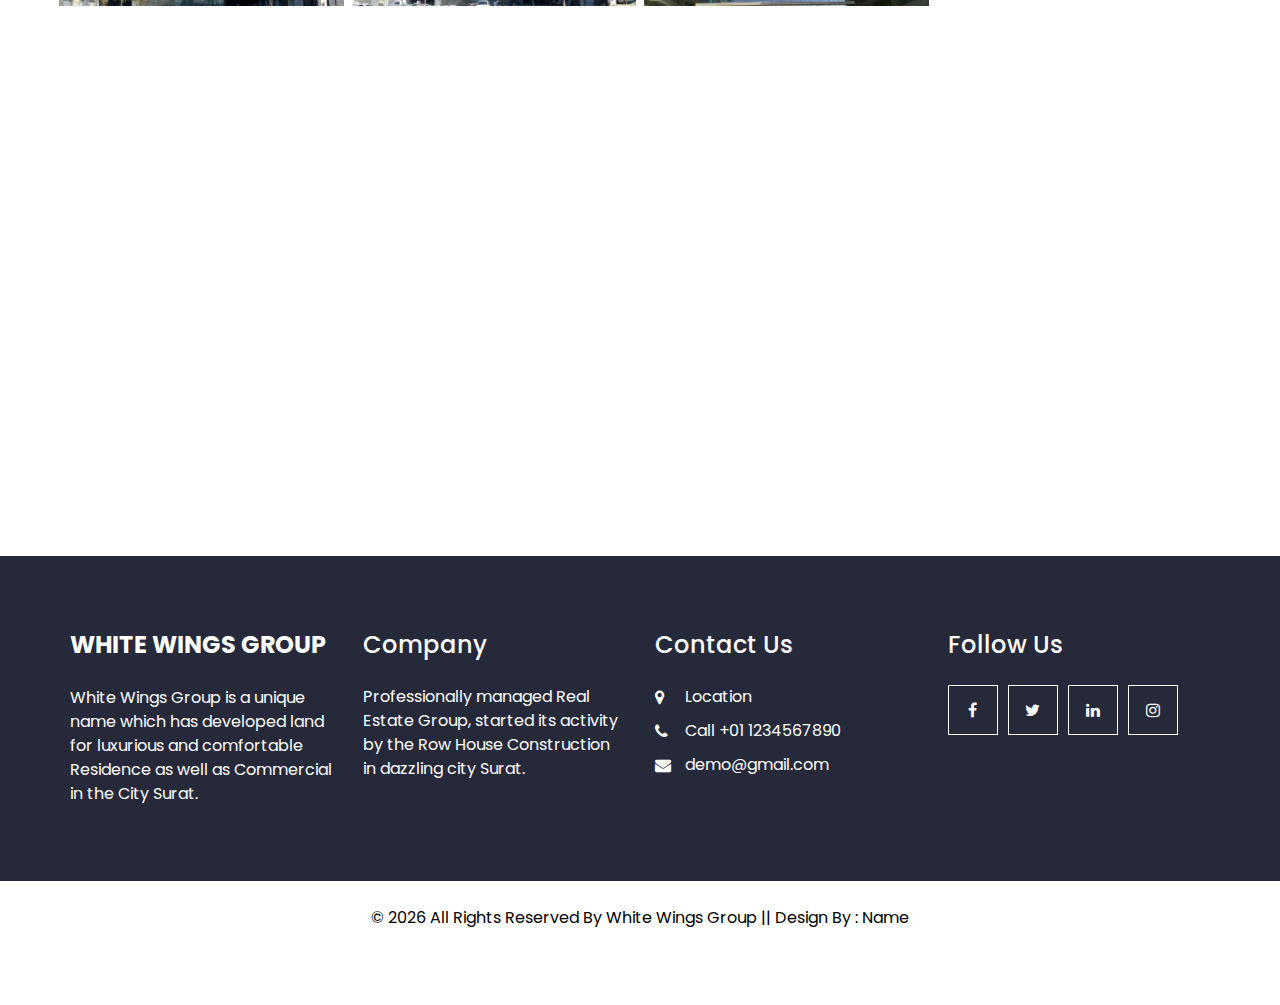
<file: massi.html>
<!DOCTYPE html>
<html>

<head>
  <!-- Basic -->
  <meta charset="utf-8" />
  <meta http-equiv="X-UA-Compatible" content="IE=edge" />
  <!-- Mobile Metas -->
  <meta name="viewport" content="width=device-width, initial-scale=1, shrink-to-fit=no" />
  <!-- Site Metas -->
  <meta name="keywords" content="" />
  <meta name="description" content="" />
  <meta name="author" content="" />
  <link rel="icon" href="images/favicon.png" type="image/gif" />

  <title>WHITE WINGS GROUP</title>

  <!-- Bootstrap CSS -->
    <link rel="stylesheet" href="css1/bootstrap.min.css">
    <!-- Pogo Slider CSS -->
    <link rel="stylesheet" href="css1/pogo-slider.min.css">
  <!-- Site CSS -->
    <link rel="stylesheet" href="css1/style.css">    
    <!-- Responsive CSS -->
    <link rel="stylesheet" href="css1/responsive.css">
    <!-- Custom CSS -->
    <link rel="stylesheet" href="css1/custom.css">

  <!-- bootstrap core css -->
  <link rel="stylesheet" type="text/css" href="css/bootstrap.css" />

  <!-- fonts style -->
  <link href="https://fonts.googleapis.com/css?family=Poppins:400,600,700&display=swap" rel="stylesheet" />

  <!-- font awesome style -->
  <link href="css/font-awesome.min.css" rel="stylesheet" />
  <!-- Custom styles for this template -->
  <link href="css/style.css" rel="stylesheet" />
  <!-- responsive style -->
  <link href="css/responsive.css" rel="stylesheet" />

</head>

<body>

  <!-- header section strats -->
  <header class="header_section innerpage_header">
    <div class="container-fluid">
      <nav class="navbar navbar-expand-lg custom_nav-container">
        <a class="navbar-brand" href="index.html">
          <span>
            WHITE WINGS GROUP
          </span>
        </a>
        <div class="" id="">

          <div class="custom_menu-btn">
            <button onclick="openNav()">
              <span class="s-1"> </span>
              <span class="s-2"> </span>
              <span class="s-3"> </span>
            </button>
            <div id="myNav" class="overlay">
              <div class="overlay-content">
                <a href="index.html">Home</a>
                <a href="about.html">About Us</a>
                <a href="gallery.html">Events</a>
                <a href="service.html">Properties</a>
                <a href="contact.html">Contact</a>
              </div>
            </div>
          </div>
        </div>
      </nav>
    </div>
  </header>
  <!-- end header section -->


<!-- Start Banner -->
  <div class="ulockd-home-slider">
    <div class="container-fluid">
      <div class="row">
        <div class="pogoSlider" id="js-main-slider">
          <div class="pogoSlider-slide" data-transition="fade" data-duration="1500" style="background-image:url(propimages/masimo/9.jpg);">
            
          </div>
          <div class="pogoSlider-slide" data-transition="fade" data-duration="1500" style="background-image:url(propimages/masimo/7.jpg);">
           
          </div>
          
        </div><!-- .pogoSlider -->
      </div>
    </div>
  </div>
  <!-- End Banner -->

  <!--info about the property-->


  <section class="about_section layout_padding ">
    <div class="container">
     

                  <div class="container py-5">
                                <!-- For Demo Purpose-->
                                <header class="text-center">
                                  <h1 class="display-4" style="color: black">Massimo</h1>
                                 
                                  
                                  <p class="text-muted font-italic mb-0">We have opened avenues for investments into hospitals & offices space after our careful study. That will bring you outstanding benifit as a whole. In any way your commercial success is on a verge to make you forth amongst all.</p>
                                </header>

                  </div>
          
          </div>
          </section>  
  <!--end infor of property>   


  <!-- gallery section -->

  <div id="gallery" class="gallery-box">
    <div class="container">
       <div class="row">
        <div class="col-lg-12">
          <div class="title-box">
            <h4>Massimo Images</h4>
            
          </div>
        </div>
      </div>
      <div class="row">
        <ul class="popup-gallery clearfix">
          <li>
            <a href="propimages/masimo/1.jpg">
              <img class="img-fluid" src="propimages/masimo/1.jpg" alt="single image">
              <span class="overlay"><i class="fa fa-picture-o" aria-hidden="true"></i></span>
            </a>
          </li>
          <li>
            <a href="propimages/masimo/2.jpg">
              <img class="img-fluid" src="propimages/masimo/2.jpg" alt="single image">
              <span class="overlay"><i class="fa fa-picture-o" aria-hidden="true"></i></span>
            </a>
          </li>
          <li>
            <a href="propimages/masimo/3.jpg">
              <img class="img-fluid" src="propimages/masimo/3.jpg" alt="single image">
              <span class="overlay"><i class="fa fa-picture-o" aria-hidden="true"></i></span>
            </a>
          </li>
          <li>
            <a href="propimages/masimo/4.jpg">
              <img class="img-fluid" src="propimages/masimo/4.jpg" alt="single image">
              <span class="overlay"><i class="fa fa-picture-o" aria-hidden="true"></i></span>
            </a>
          </li>
          <li>
            <a href="propimages/masimo/5.jpg">
              <img class="img-fluid" src="propimages/masimo/5.jpg" alt="single image">
              <span class="overlay"><i class="fa fa-picture-o" aria-hidden="true"></i></span>
            </a>
          </li>
          <li>
            <a href="propimages/masimo/7.jpg">
              <img class="img-fluid" src="propimages/masimo/7.jpg" alt="single image">
              <span class="overlay"><i class="fa fa-picture-o" aria-hidden="true"></i></span>
            </a>
          </li>
          <li>
            <a href="propimages/masimo/9.jpg">
              <img class="img-fluid" src="propimages/masimo/9.jpg" alt="single image">
              <span class="overlay"><i class="fa fa-picture-o" aria-hidden="true"></i></span>
            </a>
          </li>
          
        </ul>
      </div>
    </div>
  </div>

  <!-- end gallery section --> 

  <section class = "location">
    <div class = "container">
      <div class = "row" style="margin-bottom: 10px">

        <iframe src="https://www.google.com/maps/embed?pb=!1m18!1m12!1m3!1d3355.0628129837537!2d-117.06402148493865!3d32.764067791953025!2m3!1f0!2f0!3f0!3m2!1i1024!2i768!4f13.1!3m3!1m2!1s0x80d95693fef2d44b%3A0x428ee8e2971d8cdc!2sBLVD63%20Apartments!5e0!3m2!1sen!2sus!4v1598478589883!5m2!1sen!2sus" width= 100% height="450" frameborder="0" style="border:0;" allowfullscreen="" aria-hidden="false" tabindex="0"></iframe>
      </div>
    </div>
  </section>    

  <!-- info section -->
  <section class="info_section innerpage_info_section">
    <div class="container">
      <div class="row info_main_row">
        <div class="col-md-6 col-lg-3">
          <div class="info_insta">
            <h4>
              <a href="index.html" class="navbar-brand m-0 p-0">
                <span>
                  White Wings Group
                </span>
              </a>
            </h4>
            <p class="mb-0">
              White Wings Group is a unique name which has developed land for luxurious and comfortable Residence as well as Commercial in the City Surat.
            </p>
          </div>
        </div>
        <div class="col-md-6 col-lg-3">
          <div class="info_detail">
            <h4 style="color: white">
              Company
            </h4>
            <p class="mb-0">
              Professionally managed Real Estate Group, started its activity by the Row House Construction in dazzling city Surat.
            </p>
          </div>
        </div>
        <div class="col-md-6 col-lg-3">
          <h4 style="color: white">
            Contact Us
          </h4>
          <div class="info_contact">
            <a href="">
              <i class="fa fa-map-marker" aria-hidden="true"></i>
              <span>
                Location
              </span>
            </a>
            <a href="">
              <i class="fa fa-phone" aria-hidden="true"></i>
              <span>
                Call +01 1234567890
              </span>
            </a>
            <a href="">
              <i class="fa fa-envelope"></i>
              <span>
                demo@gmail.com
              </span>
            </a>
          </div>
        </div>
        <div class="col-md-6 col-lg-3">
          <h4 style="color: white">
            Follow Us
          </h4>
          <div class="social_box">
            <a href="">
              <i class="fa fa-facebook" aria-hidden="true"></i>
            </a>
            <a href="">
              <i class="fa fa-twitter" aria-hidden="true"></i>
            </a>
            <a href="">
              <i class="fa fa-linkedin" aria-hidden="true"></i>
            </a>
            <a href="">
              <i class="fa fa-instagram" aria-hidden="true"></i>
            </a>
          </div>
        </div>
      </div>
    </div>
  </section>

  <!-- end info_section -->


  <!-- footer section -->
  <footer class="footer_section">
    <div class="container">
      <p>
        &copy; <span id="displayYear"></span> All Rights Reserved By
        <a href="index.html">White Wings Group</a>
        || Design By : <a href="#" target="_blank">Name</a></p>
      </p>
    </div>
  </footer>
  <!-- footer section -->


  <!-- jQery -->
  <script src="js/jquery-3.4.1.min.js"></script>
  <!-- bootstrap js -->
  <script src="js/bootstrap.js"></script>
  <!-- custom js -->
  <script src="js/custom.js"></script>


  <!-- ALL JS FILES -->
  <script src="js1/jquery.min.js"></script>
  <script src="js1/popper.min.js"></script>
  <script src="js1/bootstrap.min.js"></script>
    <!-- ALL PLUGINS -->
  <script src="js1/jquery.magnific-popup.min.js"></script>
    <script src="js1/jquery.pogo-slider.min.js"></script> 
  <script src="js1/slider-index.js"></script>
  <script src="js1/smoothscroll.js"></script>
  <script src="js1/form-validator.min.js"></script>
    <script src="js1/contact-form-script.js"></script>
  <script src="js1/isotope.min.js"></script>  
  <script src="js1/images-loded.min.js"></script> 
    <script src="js1/custom.js"></script>

</body>

</html>
</file>
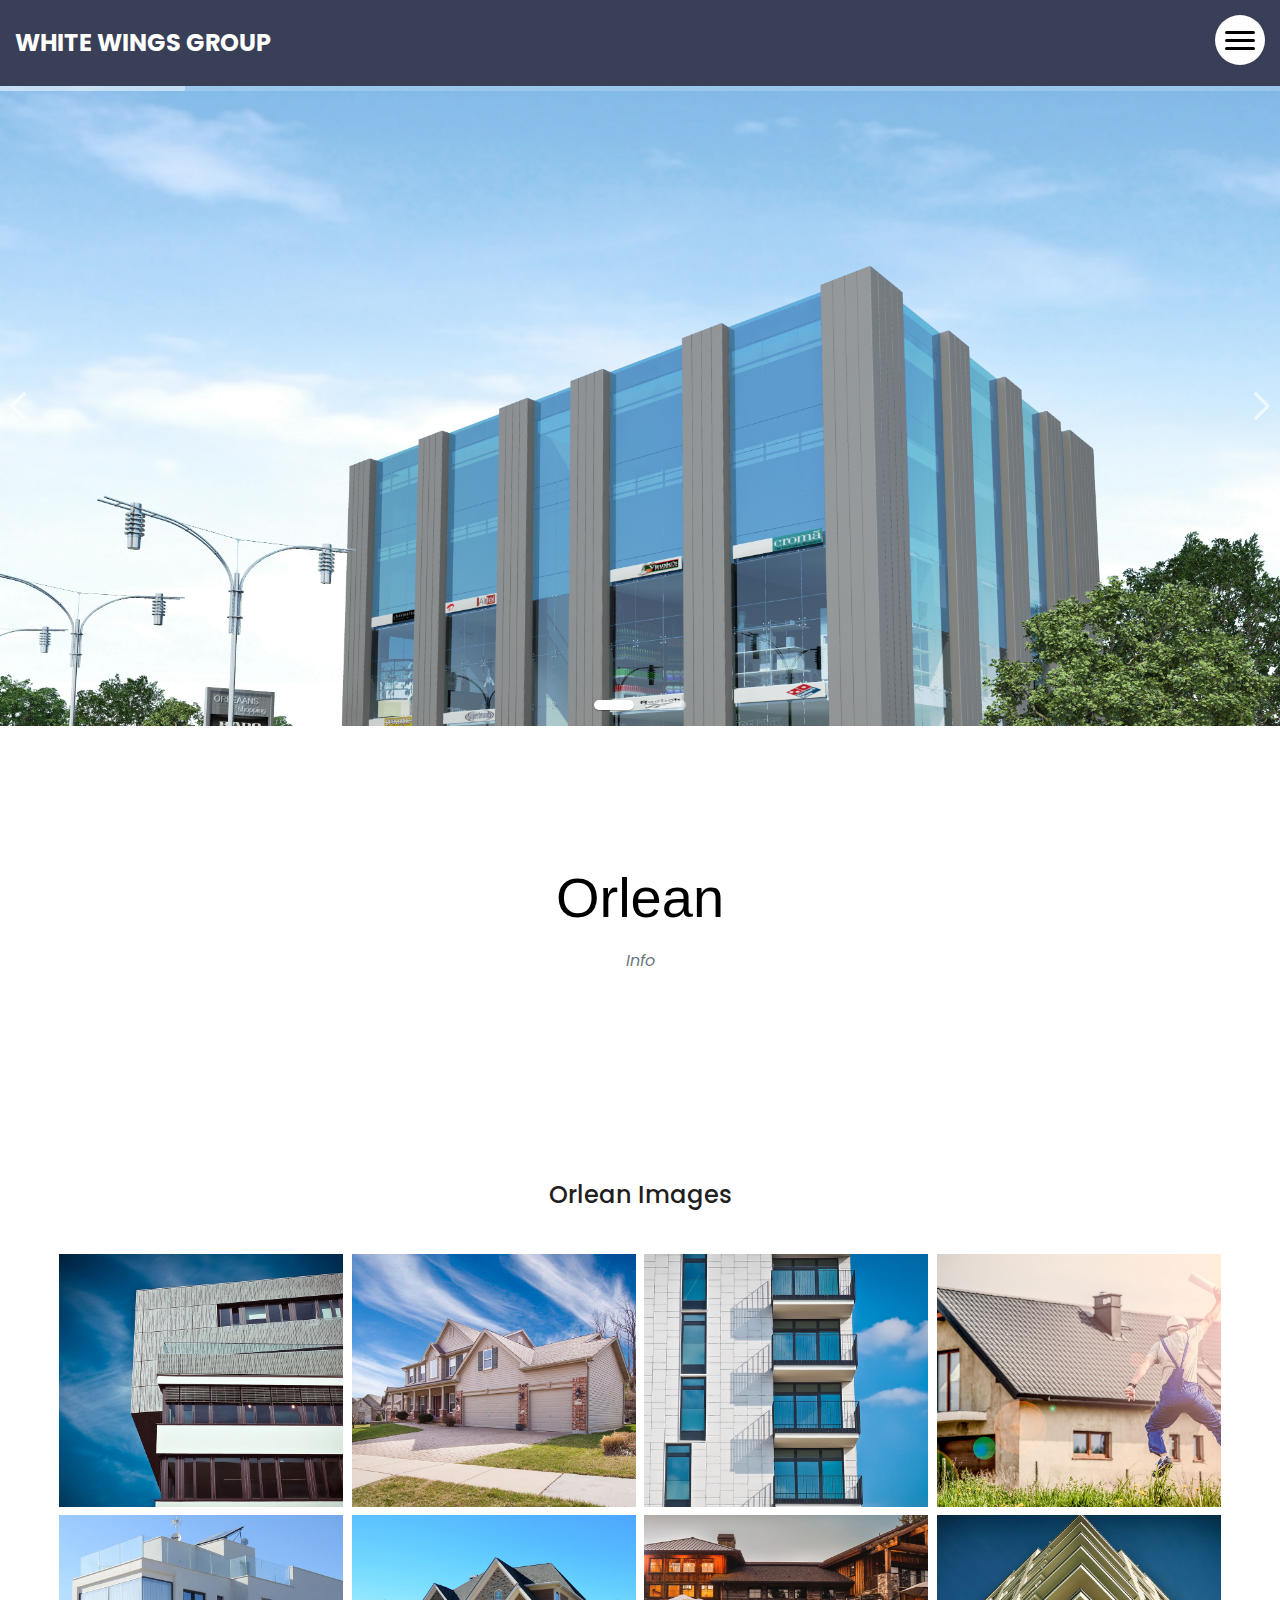
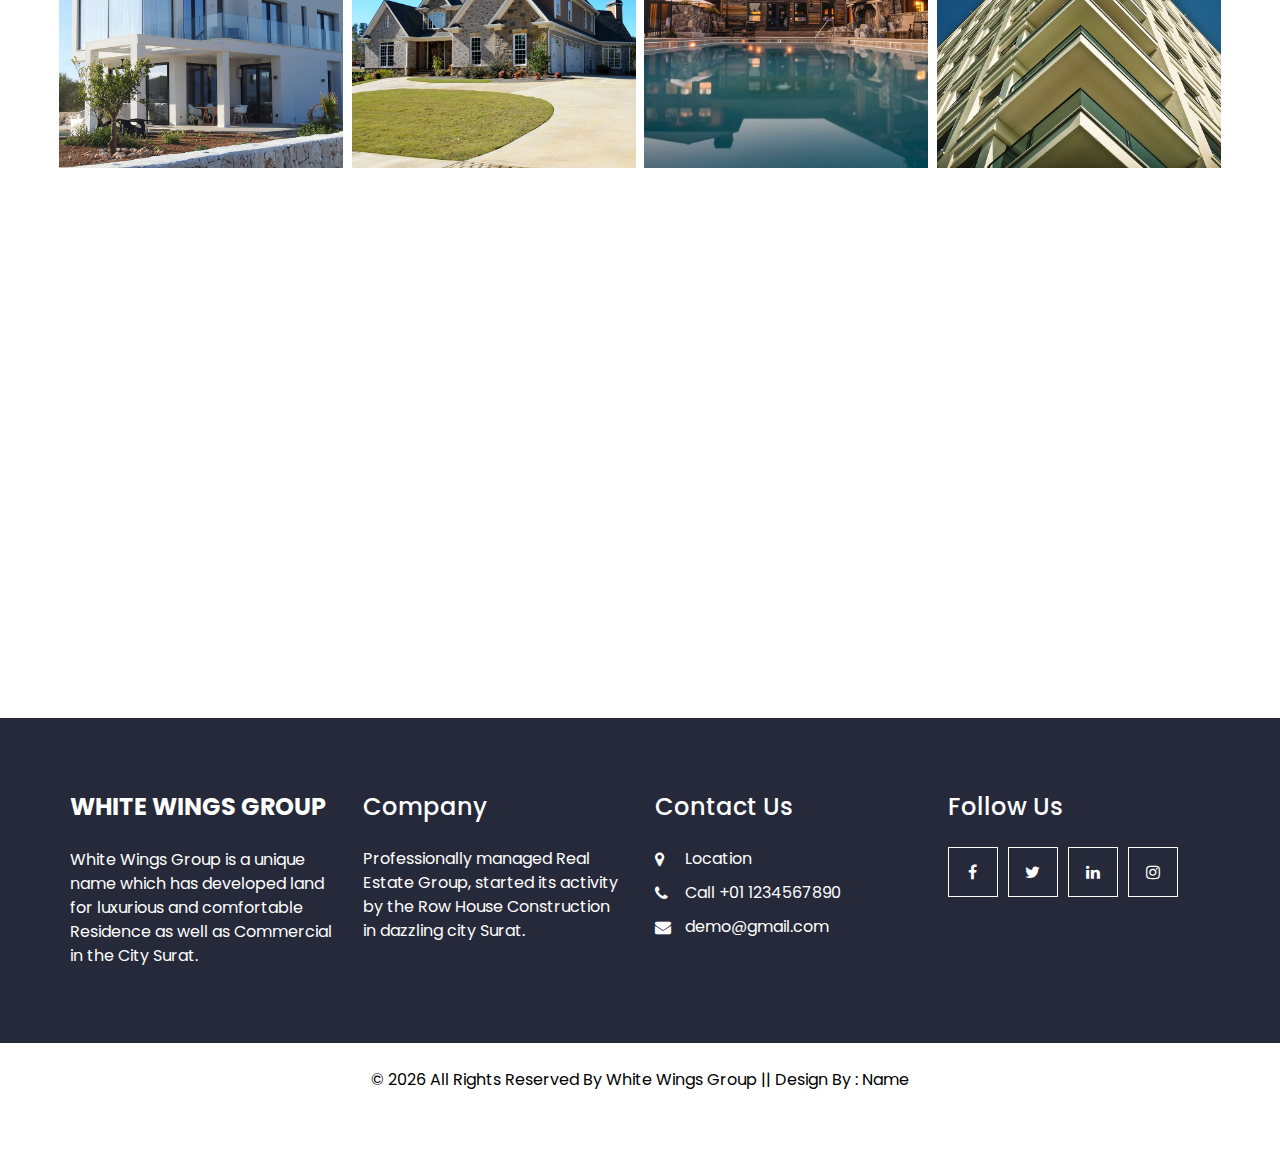
<file: orlean.html>
<!DOCTYPE html>
<html>

<head>
  <!-- Basic -->
  <meta charset="utf-8" />
  <meta http-equiv="X-UA-Compatible" content="IE=edge" />
  <!-- Mobile Metas -->
  <meta name="viewport" content="width=device-width, initial-scale=1, shrink-to-fit=no" />
  <!-- Site Metas -->
  <meta name="keywords" content="" />
  <meta name="description" content="" />
  <meta name="author" content="" />
  <link rel="icon" href="images/favicon.png" type="image/gif" />

  <title>WHITE WINGS GROUP</title>

  <!-- Bootstrap CSS -->
    <link rel="stylesheet" href="css1/bootstrap.min.css">
    <!-- Pogo Slider CSS -->
    <link rel="stylesheet" href="css1/pogo-slider.min.css">
  <!-- Site CSS -->
    <link rel="stylesheet" href="css1/style.css">    
    <!-- Responsive CSS -->
    <link rel="stylesheet" href="css1/responsive.css">
    <!-- Custom CSS -->
    <link rel="stylesheet" href="css1/custom.css">

  <!-- bootstrap core css -->
  <link rel="stylesheet" type="text/css" href="css/bootstrap.css" />

  <!-- fonts style -->
  <link href="https://fonts.googleapis.com/css?family=Poppins:400,600,700&display=swap" rel="stylesheet" />

  <!-- font awesome style -->
  <link href="css/font-awesome.min.css" rel="stylesheet" />
  <!-- Custom styles for this template -->
  <link href="css/style.css" rel="stylesheet" />
  <!-- responsive style -->
  <link href="css/responsive.css" rel="stylesheet" />

</head>

<body>

  <!-- header section strats -->
  <header class="header_section innerpage_header">
    <div class="container-fluid">
      <nav class="navbar navbar-expand-lg custom_nav-container">
        <a class="navbar-brand" href="index.html">
          <span>
            WHITE WINGS GROUP
          </span>
        </a>
        <div class="" id="">

          <div class="custom_menu-btn">
            <button onclick="openNav()">
              <span class="s-1"> </span>
              <span class="s-2"> </span>
              <span class="s-3"> </span>
            </button>
            <div id="myNav" class="overlay">
              <div class="overlay-content">
                <a href="index.html">Home</a>
                <a href="about.html">About Us</a>
                <a href="gallery.html">Events</a>
                <a href="service.html">Properties</a>
                <a href="contact.html">Contact</a>
              </div>
            </div>
          </div>
        </div>
      </nav>
    </div>
  </header>
  <!-- end header section -->


<!-- Start Banner -->
  <div class="ulockd-home-slider">
    <div class="container-fluid">
      <div class="row">
        <div class="pogoSlider" id="js-main-slider">
          <div class="pogoSlider-slide" data-transition="fade" data-duration="1500" style="background-image:url(propimages/orleans/001.jpg);">
            
          </div>
          
          <div class="pogoSlider-slide" data-transition="fade" data-duration="1500" style="background-image:url(images1/slider-03.jpg);">
            
            
          </div>
        </div><!-- .pogoSlider -->
      </div>
    </div>
  </div>
  <!-- End Banner -->

  <!--info about the property-->


  <section class="about_section layout_padding ">
    <div class="container">
     

                  <div class="container py-5">
                                <!-- For Demo Purpose-->
                                <header class="text-center">
                                  <h1 class="display-4" style="color: black">Orlean</h1>
                                  
                                  
                                  <p class="text-muted font-italic mb-0">Info</p>
                                </header>

                  </div>
          
          </div>
          </section>  
  <!--end infor of property>   


  <!-- gallery section -->

  <div id="gallery" class="gallery-box">
    <div class="container">
         <div class="row">
        <div class="col-lg-12">
          <div class="title-box">
            <h4>Orlean Images</h4>
            
          </div>
        </div>
      </div>
      <div class="row">
        <ul class="popup-gallery clearfix">
          <li>
            <a href="images1/gallery-01.jpg">
              <img class="img-fluid" src="images1/gallery-01.jpg" alt="single image">
              <span class="overlay"><i class="fa fa-picture-o" aria-hidden="true"></i></span>
            </a>
          </li>
          <li>
            <a href="images1/gallery-02.jpg">
              <img class="img-fluid" src="images1/gallery-02.jpg" alt="single image">
              <span class="overlay"><i class="fa fa-picture-o" aria-hidden="true"></i></span>
            </a>
          </li>
          <li>
            <a href="images1/gallery-03.jpg">
              <img class="img-fluid" src="images1/gallery-03.jpg" alt="single image">
              <span class="overlay"><i class="fa fa-picture-o" aria-hidden="true"></i></span>
            </a>
          </li>
          <li>
            <a href="images1/gallery-04.jpg">
              <img class="img-fluid" src="images1/gallery-04.jpg" alt="single image">
              <span class="overlay"><i class="fa fa-picture-o" aria-hidden="true"></i></span>
            </a>
          </li>
          <li>
            <a href="images1/gallery-05.jpg">
              <img class="img-fluid" src="images1/gallery-05.jpg" alt="single image">
              <span class="overlay"><i class="fa fa-picture-o" aria-hidden="true"></i></span>
            </a>
          </li>
          <li>
            <a href="images1/gallery-06.jpg">
              <img class="img-fluid" src="images1/gallery-06.jpg" alt="single image">
              <span class="overlay"><i class="fa fa-picture-o" aria-hidden="true"></i></span>
            </a>
          </li>
          <li>
            <a href="images1/gallery-07.jpg">
              <img class="img-fluid" src="images1/gallery-07.jpg" alt="single image">
              <span class="overlay"><i class="fa fa-picture-o" aria-hidden="true"></i></span>
            </a>
          </li>
          <li>
            <a href="images1/gallery-08.jpg">
              <img class="img-fluid" src="images1/gallery-08.jpg" alt="single image">
              <span class="overlay"><i class="fa fa-picture-o" aria-hidden="true"></i></span>
            </a>
          </li>
        </ul>
      </div>
    </div>
  </div>

  <!-- end gallery section --> 

  <section class = "location">
    <div class = "container">
      <div class = "row" style="margin-bottom: 10px">

        <iframe src="https://www.google.com/maps/embed?pb=!1m18!1m12!1m3!1d3355.0628129837537!2d-117.06402148493865!3d32.764067791953025!2m3!1f0!2f0!3f0!3m2!1i1024!2i768!4f13.1!3m3!1m2!1s0x80d95693fef2d44b%3A0x428ee8e2971d8cdc!2sBLVD63%20Apartments!5e0!3m2!1sen!2sus!4v1598478589883!5m2!1sen!2sus" width= 100% height="450" frameborder="0" style="border:0;" allowfullscreen="" aria-hidden="false" tabindex="0"></iframe>
      </div>
    </div>
  </section>    

  <!-- info section -->
  <section class="info_section innerpage_info_section">
    <div class="container">
      <div class="row info_main_row">
        <div class="col-md-6 col-lg-3">
          <div class="info_insta">
            <h4>
              <a href="index.html" class="navbar-brand m-0 p-0">
                <span>
                  White Wings Group
                </span>
              </a>
            </h4>
            <p class="mb-0">
              White Wings Group is a unique name which has developed land for luxurious and comfortable Residence as well as Commercial in the City Surat.
            </p>
          </div>
        </div>
        <div class="col-md-6 col-lg-3">
          <div class="info_detail">
            <h4 style="color: white">
              Company
            </h4>
            <p class="mb-0">
              Professionally managed Real Estate Group, started its activity by the Row House Construction in dazzling city Surat.
            </p>
          </div>
        </div>
        <div class="col-md-6 col-lg-3">
          <h4 style="color: white">
            Contact Us
          </h4>
          <div class="info_contact">
            <a href="">
              <i class="fa fa-map-marker" aria-hidden="true"></i>
              <span>
                Location
              </span>
            </a>
            <a href="">
              <i class="fa fa-phone" aria-hidden="true"></i>
              <span>
                Call +01 1234567890
              </span>
            </a>
            <a href="">
              <i class="fa fa-envelope"></i>
              <span>
                demo@gmail.com
              </span>
            </a>
          </div>
        </div>
        <div class="col-md-6 col-lg-3">
          <h4 style="color: white">
            Follow Us
          </h4>
          <div class="social_box">
            <a href="">
              <i class="fa fa-facebook" aria-hidden="true"></i>
            </a>
            <a href="">
              <i class="fa fa-twitter" aria-hidden="true"></i>
            </a>
            <a href="">
              <i class="fa fa-linkedin" aria-hidden="true"></i>
            </a>
            <a href="">
              <i class="fa fa-instagram" aria-hidden="true"></i>
            </a>
          </div>
        </div>
      </div>
    </div>
  </section>

  <!-- end info_section -->


  <!-- footer section -->
  <footer class="footer_section">
    <div class="container">
      <p>
        &copy; <span id="displayYear"></span> All Rights Reserved By
        <a href="index.html">White Wings Group</a>
        || Design By : <a href="#" target="_blank">Name</a></p>
      </p>
    </div>
  </footer>
  <!-- footer section -->


  <!-- jQery -->
  <script src="js/jquery-3.4.1.min.js"></script>
  <!-- bootstrap js -->
  <script src="js/bootstrap.js"></script>
  <!-- custom js -->
  <script src="js/custom.js"></script>


  <!-- ALL JS FILES -->
  <script src="js1/jquery.min.js"></script>
  <script src="js1/popper.min.js"></script>
  <script src="js1/bootstrap.min.js"></script>
    <!-- ALL PLUGINS -->
  <script src="js1/jquery.magnific-popup.min.js"></script>
    <script src="js1/jquery.pogo-slider.min.js"></script> 
  <script src="js1/slider-index.js"></script>
  <script src="js1/smoothscroll.js"></script>
  <script src="js1/form-validator.min.js"></script>
    <script src="js1/contact-form-script.js"></script>
  <script src="js1/isotope.min.js"></script>  
  <script src="js1/images-loded.min.js"></script> 
    <script src="js1/custom.js"></script>

</body>

</html>
</file>
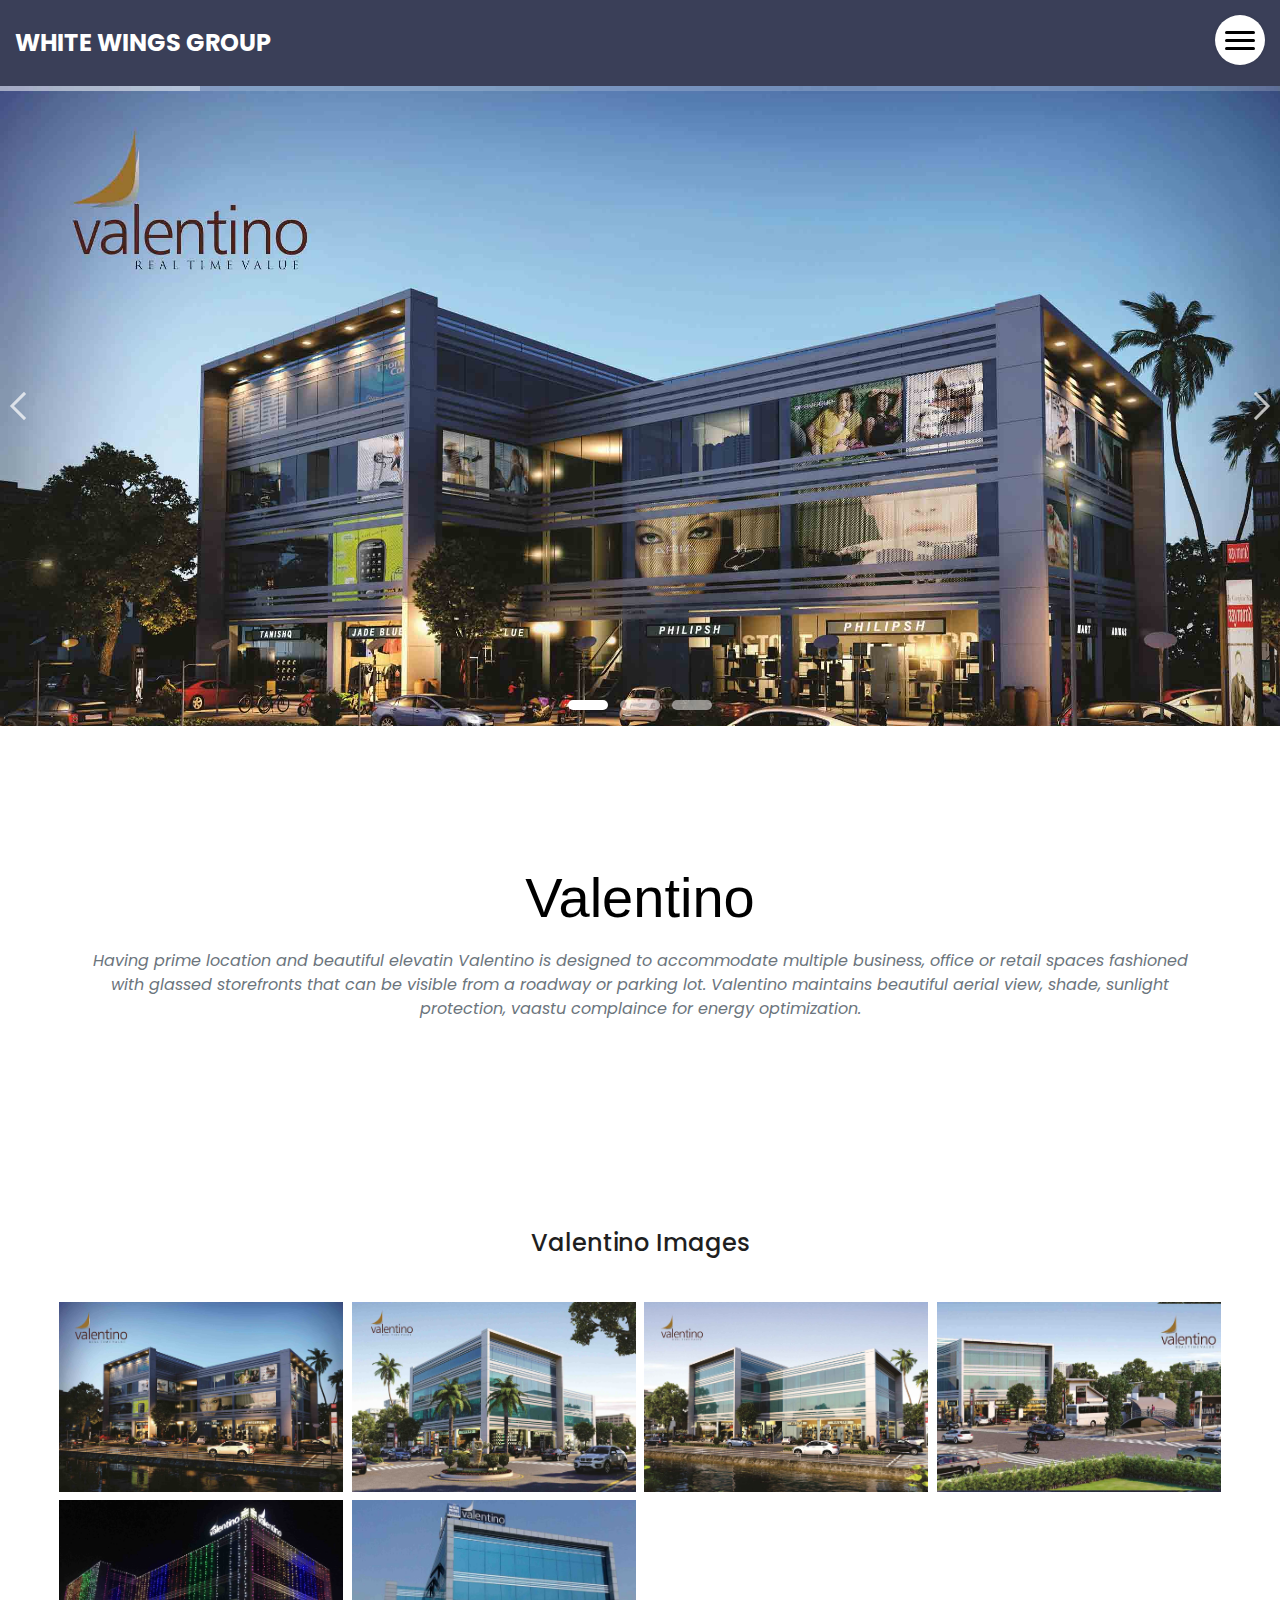
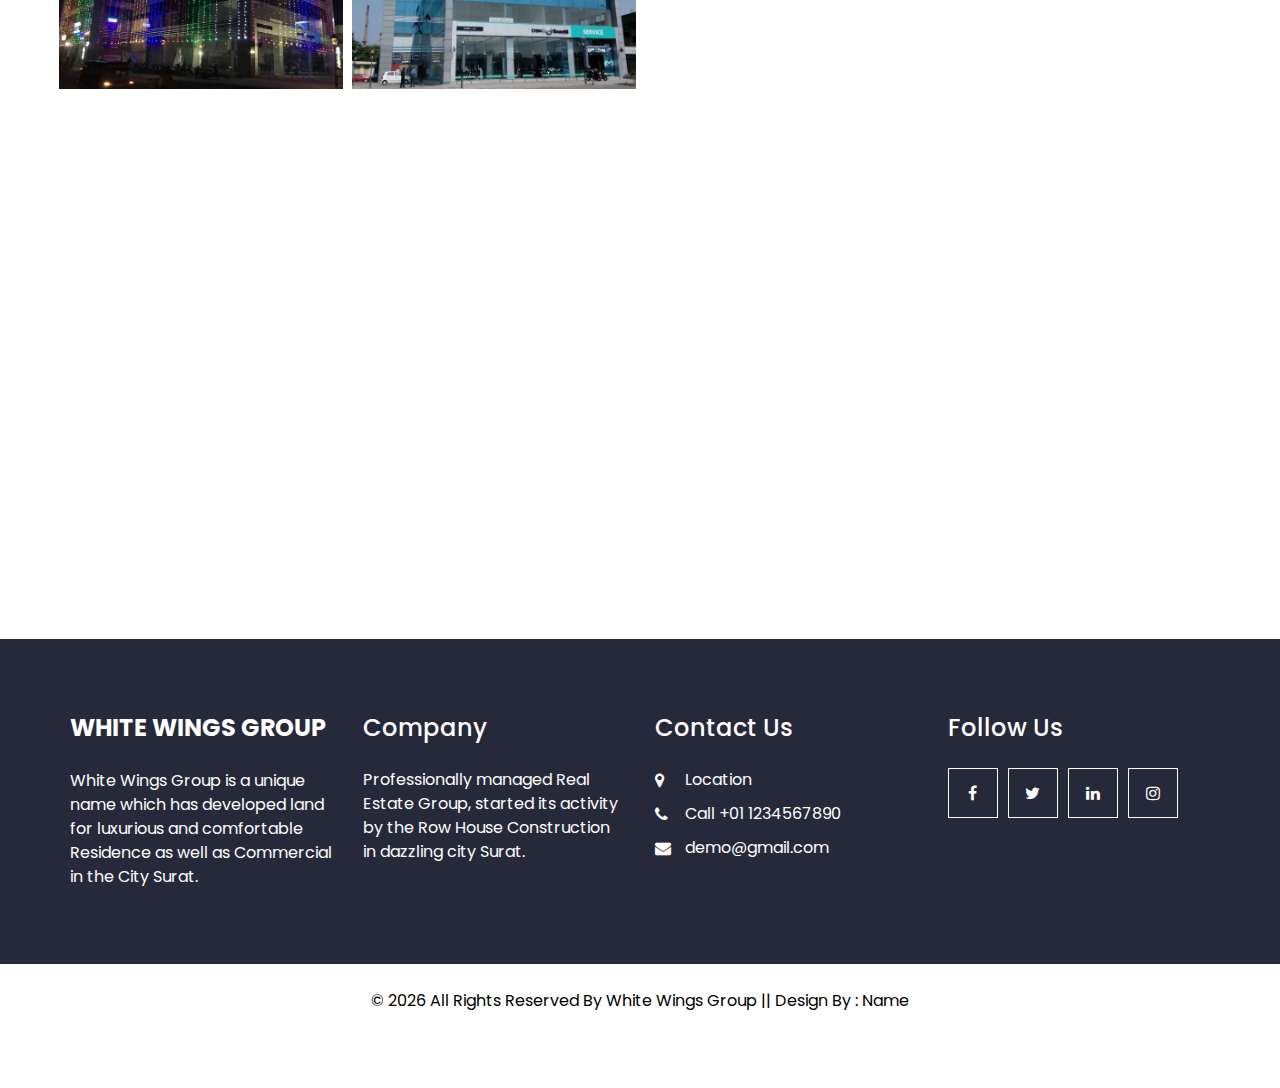
<file: valentino.html>
<!DOCTYPE html>
<html>

<head>
  <!-- Basic -->
  <meta charset="utf-8" />
  <meta http-equiv="X-UA-Compatible" content="IE=edge" />
  <!-- Mobile Metas -->
  <meta name="viewport" content="width=device-width, initial-scale=1, shrink-to-fit=no" />
  <!-- Site Metas -->
  <meta name="keywords" content="" />
  <meta name="description" content="" />
  <meta name="author" content="" />
  <link rel="icon" href="images/favicon.png" type="image/gif" />

  <title>WHITE WINGS GROUP</title>

  <!-- Bootstrap CSS -->
    <link rel="stylesheet" href="css1/bootstrap.min.css">
    <!-- Pogo Slider CSS -->
    <link rel="stylesheet" href="css1/pogo-slider.min.css">
  <!-- Site CSS -->
    <link rel="stylesheet" href="css1/style.css">    
    <!-- Responsive CSS -->
    <link rel="stylesheet" href="css1/responsive.css">
    <!-- Custom CSS -->
    <link rel="stylesheet" href="css1/custom.css">

  <!-- bootstrap core css -->
  <link rel="stylesheet" type="text/css" href="css/bootstrap.css" />

  <!-- fonts style -->
  <link href="https://fonts.googleapis.com/css?family=Poppins:400,600,700&display=swap" rel="stylesheet" />

  <!-- font awesome style -->
  <link href="css/font-awesome.min.css" rel="stylesheet" />
  <!-- Custom styles for this template -->
  <link href="css/style.css" rel="stylesheet" />
  <!-- responsive style -->
  <link href="css/responsive.css" rel="stylesheet" />

</head>

<body>

  <!-- header section strats -->
  <header class="header_section innerpage_header">
    <div class="container-fluid">
      <nav class="navbar navbar-expand-lg custom_nav-container">
        <a class="navbar-brand" href="index.html">
          <span>
            WHITE WINGS GROUP
          </span>
        </a>
        <div class="" id="">

          <div class="custom_menu-btn">
            <button onclick="openNav()">
              <span class="s-1"> </span>
              <span class="s-2"> </span>
              <span class="s-3"> </span>
            </button>
            <div id="myNav" class="overlay">
              <div class="overlay-content">
                <a href="index.html">Home</a>
                <a href="about.html">About Us</a>
                <a href="gallery.html">Events</a>
                <a href="service.html">Properties</a>
                <a href="contact.html">Contact</a>
              </div>
            </div>
          </div>
        </div>
      </nav>
    </div>
  </header>
  <!-- end header section -->


<!-- Start Banner -->
  <div class="ulockd-home-slider">
    <div class="container-fluid">
      <div class="row">
        <div class="pogoSlider" id="js-main-slider">
          <div class="pogoSlider-slide" data-transition="fade" data-duration="1500" style="background-image:url(propimages/valentino/1.jpg);">
            
          </div>
          <div class="pogoSlider-slide" data-transition="fade" data-duration="1500" style="background-image:url(propimages/valentino/2.jpg);">
           
          </div>
          <div class="pogoSlider-slide" data-transition="fade" data-duration="1500" style="background-image:url(propimages/valentino/3.jpg);">
            
            
          </div>
        </div><!-- .pogoSlider -->
      </div>
    </div>
  </div>
  <!-- End Banner -->

  <!--info about the property-->


  <section class="about_section layout_padding ">
    <div class="container">
     

                  <div class="container py-5">
                                <!-- For Demo Purpose-->
                                <header class="text-center">
                                  <h1 class="display-4" style="color: black">Valentino</h1>
                                  
                                  
                                  <p class="text-muted font-italic mb-0">Having prime location and beautiful elevatin Valentino is designed to accommodate multiple business, office or retail spaces fashioned with glassed storefronts that can be visible from a roadway or parking lot. Valentino maintains beautiful aerial view, shade, sunlight protection, vaastu complaince for energy optimization.</p>
                                </header>

                  </div>
          
          </div>
          </section>  
  <!--end infor of property>   


  <!-- gallery section -->

  <div id="gallery" class="gallery-box">
    <div class="container">
      <div class="row">
        <div class="col-lg-12">
          <div class="title-box">
            <h4>Valentino Images</h4>
            
          </div>
        </div>
      </div>
      <div class="row">
        <ul class="popup-gallery clearfix">
          <li>
            <a href="propimages/valentino/1.jpg">
              <img class="img-fluid" src="propimages/valentino/1.jpg" alt="single image">
              <span class="overlay"><i class="fa fa-picture-o" aria-hidden="true"></i></span>
            </a>
          </li>
          <li>
            <a href="propimages/valentino/2.jpg">
              <img class="img-fluid" src="propimages/valentino/2.jpg" alt="single image">
              <span class="overlay"><i class="fa fa-picture-o" aria-hidden="true"></i></span>
            </a>
          </li>
          <li>
            <a href="propimages/valentino/3.jpg">
              <img class="img-fluid" src="propimages/valentino/3.jpg" alt="single image">
              <span class="overlay"><i class="fa fa-picture-o" aria-hidden="true"></i></span>
            </a>
          </li>
          <li>
            <a href="propimages/valentino/4.jpg">
              <img class="img-fluid" src="propimages/valentino/4.jpg" alt="single image">
              <span class="overlay"><i class="fa fa-picture-o" aria-hidden="true"></i></span>
            </a>
          </li>
          <li>
            <a href="propimages/valentino/5.jpg">
              <img class="img-fluid" src="propimages/valentino/5.jpg" alt="single image">
              <span class="overlay"><i class="fa fa-picture-o" aria-hidden="true"></i></span>
            </a>
          </li>
          <li>
            <a href="propimages/valentino/6.jpg">
              <img class="img-fluid" src="propimages/valentino/6.jpg" alt="single image">
              <span class="overlay"><i class="fa fa-picture-o" aria-hidden="true"></i></span>
            </a>
          </li>
          
        </ul>
      </div>
    </div>
  </div>

  <!-- end gallery section --> 

  <section class = "location">
    <div class = "container">
      <div class = "row" style="margin-bottom: 10px">

        <iframe src="https://www.google.com/maps/embed?pb=!1m18!1m12!1m3!1d3355.0628129837537!2d-117.06402148493865!3d32.764067791953025!2m3!1f0!2f0!3f0!3m2!1i1024!2i768!4f13.1!3m3!1m2!1s0x80d95693fef2d44b%3A0x428ee8e2971d8cdc!2sBLVD63%20Apartments!5e0!3m2!1sen!2sus!4v1598478589883!5m2!1sen!2sus" width= 100% height="450" frameborder="0" style="border:0;" allowfullscreen="" aria-hidden="false" tabindex="0"></iframe>
      </div>
    </div>
  </section>    

  <!-- info section -->
  <section class="info_section innerpage_info_section">
    <div class="container">
      <div class="row info_main_row">
        <div class="col-md-6 col-lg-3">
          <div class="info_insta">
            <h4>
              <a href="index.html" class="navbar-brand m-0 p-0">
                <span>
                  White Wings Group
                </span>
              </a>
            </h4>
            <p class="mb-0">
              White Wings Group is a unique name which has developed land for luxurious and comfortable Residence as well as Commercial in the City Surat.
            </p>
          </div>
        </div>
        <div class="col-md-6 col-lg-3">
          <div class="info_detail">
            <h4 style="color: white">
              Company
            </h4>
            <p class="mb-0">
              Professionally managed Real Estate Group, started its activity by the Row House Construction in dazzling city Surat.
            </p>
          </div>
        </div>
        <div class="col-md-6 col-lg-3">
          <h4 style="color: white">
            Contact Us
          </h4>
          <div class="info_contact">
            <a href="">
              <i class="fa fa-map-marker" aria-hidden="true"></i>
              <span>
                Location
              </span>
            </a>
            <a href="">
              <i class="fa fa-phone" aria-hidden="true"></i>
              <span>
                Call +01 1234567890
              </span>
            </a>
            <a href="">
              <i class="fa fa-envelope"></i>
              <span>
                demo@gmail.com
              </span>
            </a>
          </div>
        </div>
        <div class="col-md-6 col-lg-3">
          <h4 style="color: white">
            Follow Us
          </h4>
          <div class="social_box">
            <a href="">
              <i class="fa fa-facebook" aria-hidden="true"></i>
            </a>
            <a href="">
              <i class="fa fa-twitter" aria-hidden="true"></i>
            </a>
            <a href="">
              <i class="fa fa-linkedin" aria-hidden="true"></i>
            </a>
            <a href="">
              <i class="fa fa-instagram" aria-hidden="true"></i>
            </a>
          </div>
        </div>
      </div>
    </div>
  </section>

  <!-- end info_section -->


  <!-- footer section -->
  <footer class="footer_section">
    <div class="container">
      <p>
        &copy; <span id="displayYear"></span> All Rights Reserved By
        <a href="index.html">White Wings Group</a>
        || Design By : <a href="#" target="_blank">Name</a></p>
      </p>
    </div>
  </footer>
  <!-- footer section -->


  <!-- jQery -->
  <script src="js/jquery-3.4.1.min.js"></script>
  <!-- bootstrap js -->
  <script src="js/bootstrap.js"></script>
  <!-- custom js -->
  <script src="js/custom.js"></script>


  <!-- ALL JS FILES -->
  <script src="js1/jquery.min.js"></script>
  <script src="js1/popper.min.js"></script>
  <script src="js1/bootstrap.min.js"></script>
    <!-- ALL PLUGINS -->
  <script src="js1/jquery.magnific-popup.min.js"></script>
    <script src="js1/jquery.pogo-slider.min.js"></script> 
  <script src="js1/slider-index.js"></script>
  <script src="js1/smoothscroll.js"></script>
  <script src="js1/form-validator.min.js"></script>
    <script src="js1/contact-form-script.js"></script>
  <script src="js1/isotope.min.js"></script>  
  <script src="js1/images-loded.min.js"></script> 
    <script src="js1/custom.js"></script>

</body>

</html>
</file>
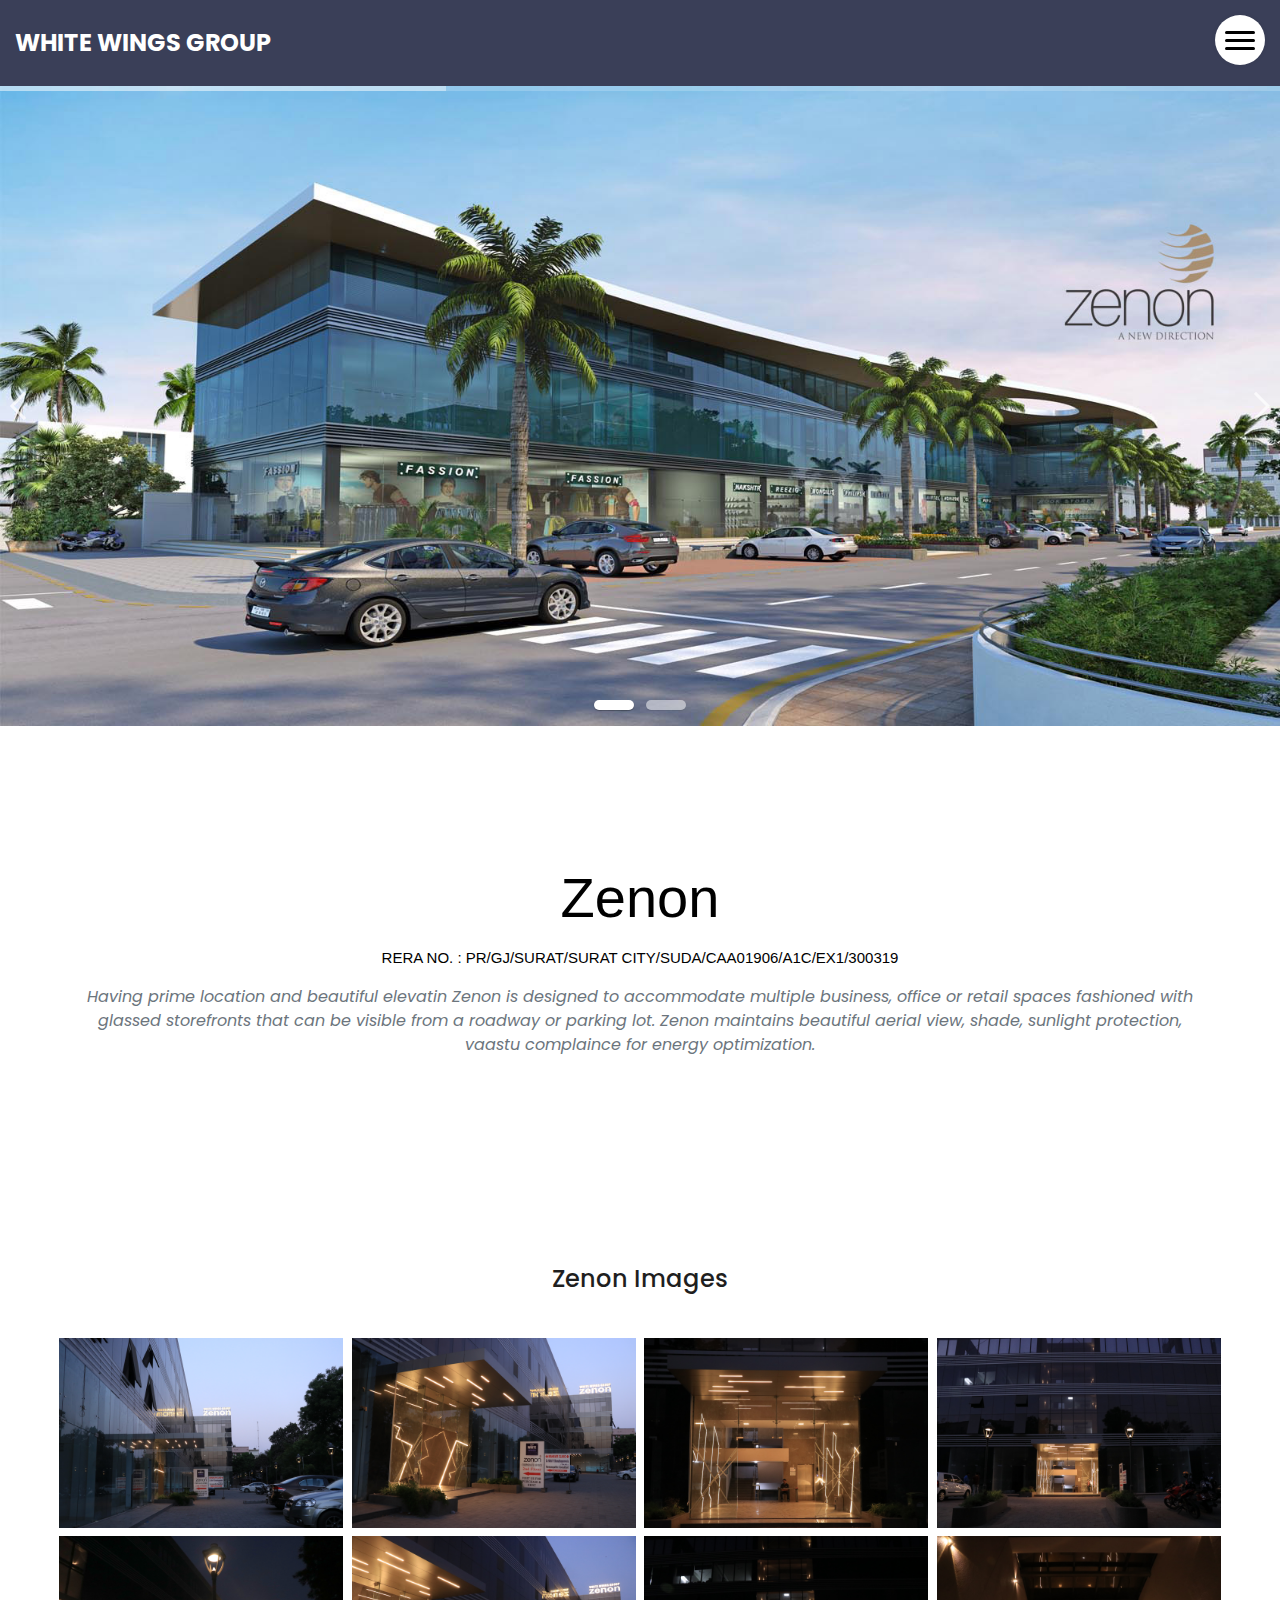
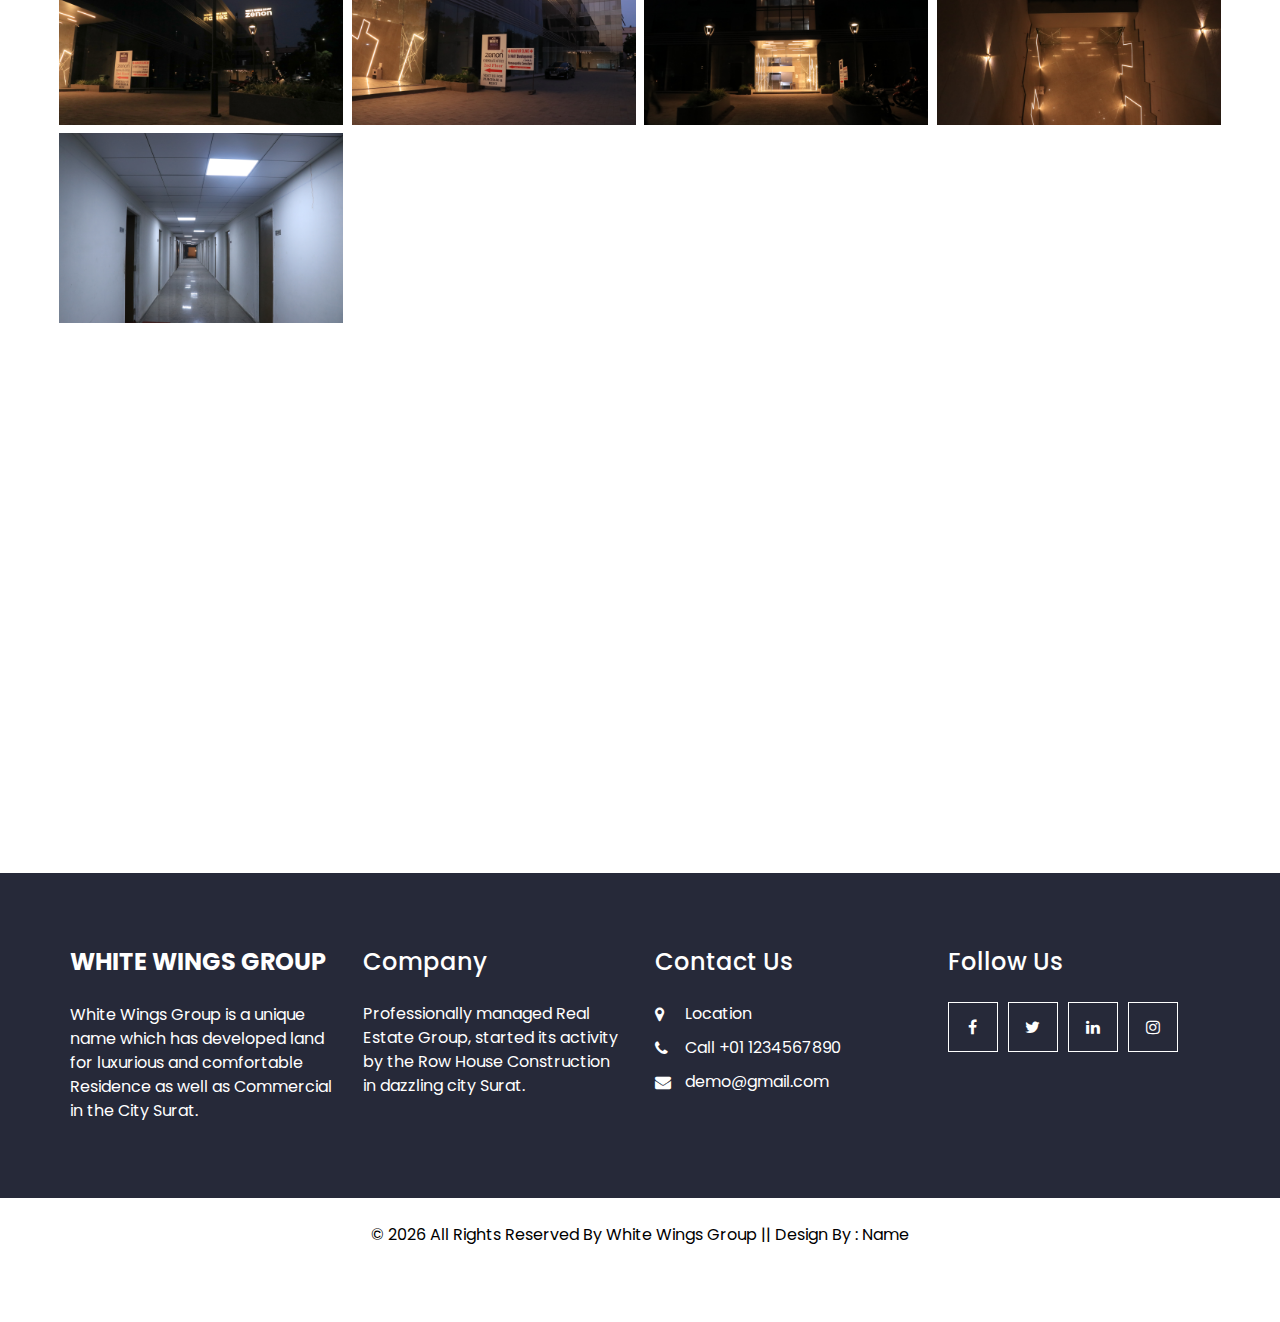
<file: zenon.html>
<!DOCTYPE html>
<html>

<head>
  <!-- Basic -->
  <meta charset="utf-8" />
  <meta http-equiv="X-UA-Compatible" content="IE=edge" />
  <!-- Mobile Metas -->
  <meta name="viewport" content="width=device-width, initial-scale=1, shrink-to-fit=no" />
  <!-- Site Metas -->
  <meta name="keywords" content="" />
  <meta name="description" content="" />
  <meta name="author" content="" />
  <link rel="icon" href="images/favicon.png" type="image/gif" />

  <title>WHITE WINGS GROUP</title>

  <!-- Bootstrap CSS -->
    <link rel="stylesheet" href="css1/bootstrap.min.css">
    <!-- Pogo Slider CSS -->
    <link rel="stylesheet" href="css1/pogo-slider.min.css">
  <!-- Site CSS -->
    <link rel="stylesheet" href="css1/style.css">    
    <!-- Responsive CSS -->
    <link rel="stylesheet" href="css1/responsive.css">
    <!-- Custom CSS -->
    <link rel="stylesheet" href="css1/custom.css">

  <!-- bootstrap core css -->
  <link rel="stylesheet" type="text/css" href="css/bootstrap.css" />

  <!-- fonts style -->
  <link href="https://fonts.googleapis.com/css?family=Poppins:400,600,700&display=swap" rel="stylesheet" />

  <!-- font awesome style -->
  <link href="css/font-awesome.min.css" rel="stylesheet" />
  <!-- Custom styles for this template -->
  <link href="css/style.css" rel="stylesheet" />
  <!-- responsive style -->
  <link href="css/responsive.css" rel="stylesheet" />

</head>

<body>

  <!-- header section strats -->
  <header class="header_section innerpage_header">
    <div class="container-fluid">
      <nav class="navbar navbar-expand-lg custom_nav-container">
        <a class="navbar-brand" href="index.html">
          <span>
            WHITE WINGS GROUP
          </span>
        </a>
        <div class="" id="">

          <div class="custom_menu-btn">
            <button onclick="openNav()">
              <span class="s-1"> </span>
              <span class="s-2"> </span>
              <span class="s-3"> </span>
            </button>
            <div id="myNav" class="overlay">
              <div class="overlay-content">
                <a href="index.html">Home</a>
                <a href="about.html">About</a>
                <a href="gallery.html">Gallery</a>
                <a href="service.html">Service</a>
                <a href="blog.html">Blog</a>
              </div>
            </div>
          </div>
        </div>
      </nav>
    </div>
  </header>
  <!-- end header section -->


<!-- Start Banner -->
  <div class="ulockd-home-slider">
    <div class="container-fluid">
      <div class="row">
        <div class="pogoSlider" id="js-main-slider">
          
          <div class="pogoSlider-slide" data-transition="fade" data-duration="1500" style="background-image:url(images1/slider-02.jpg);">
           
          </div>
          <div class="pogoSlider-slide" data-transition="fade" data-duration="1500" style="background-image:url(propimages/zenon/1.jpeg);">
           
          </div>
          
        </div><!-- .pogoSlider -->
      </div>
    </div>
  </div>
  <!-- End Banner -->

  <!--info about the property-->


  <section class="about_section layout_padding ">
    <div class="container">
     

                  <div class="container py-5">
                                <!-- For Demo Purpose-->
                                <header class="text-center">
                                  <h1 class="display-4" style="color: black">Zenon</h1>
                                  <h1 class="display-4" style="color: black; font-size: 15px">RERA NO. : PR/GJ/SURAT/SURAT CITY/SUDA/CAA01906/A1C/EX1/300319</h1>
                                  
                                  <p class="text-muted font-italic mb-0">Having prime location and beautiful elevatin Zenon is designed to accommodate multiple business, office or retail spaces fashioned with glassed storefronts that can be visible from a roadway or parking lot. Zenon maintains beautiful aerial view, shade, sunlight protection, vaastu complaince for energy optimization.</p>
                                </header>

                  </div>
          
          </div>
          </section>  
  <!--end infor of property>   


  <!-- gallery section -->

  <div id="gallery" class="gallery-box">
    <div class="container">

      <div class="row">
        <div class="col-lg-12">
          <div class="title-box">
            <h4>Zenon Images</h4>
            
          </div>
        </div>
      </div>

      <div class="row">
        <ul class="popup-gallery clearfix">
          <li>
            <a href="propimages/zenon/1.jpeg">
              <img class="img-fluid" src="propimages/zenon/1.jpeg" alt="single image">
              <span class="overlay"><i class="fa fa-picture-o" aria-hidden="true"></i></span>
            </a>
          </li>
          <li>
            <a href="propimages/zenon/2.jpeg">
              <img class="img-fluid" src="propimages/zenon/2.jpeg" alt="single image">
              <span class="overlay"><i class="fa fa-picture-o" aria-hidden="true"></i></span>
            </a>
          </li>
          <li>
            <a href="propimages/zenon/3.jpeg">
              <img class="img-fluid" src="propimages/zenon/3.jpeg" alt="single image">
              <span class="overlay"><i class="fa fa-picture-o" aria-hidden="true"></i></span>
            </a>
          </li>
          <li>
            <a href="propimages/zenon/4.jpeg">
              <img class="img-fluid" src="propimages/zenon/4.jpeg" alt="single image">
              <span class="overlay"><i class="fa fa-picture-o" aria-hidden="true"></i></span>
            </a>
          </li>
          <li>
            <a href="propimages/zenon/6.jpeg">
              <img class="img-fluid" src="propimages/zenon/6.jpeg" alt="single image">
              <span class="overlay"><i class="fa fa-picture-o" aria-hidden="true"></i></span>
            </a>
          </li>
          <li>
            <a href="propimages/zenon/5.jpeg">
              <img class="img-fluid" src="propimages/zenon/5.jpeg" alt="single image">
              <span class="overlay"><i class="fa fa-picture-o" aria-hidden="true"></i></span>
            </a>
          </li>
          <li>
            <a href="propimages/zenon/5.jpeg">
              <img class="img-fluid" src="propimages/zenon/7.jpeg" alt="single image">
              <span class="overlay"><i class="fa fa-picture-o" aria-hidden="true"></i></span>
            </a>
          </li>
          <li>
            <a href="propimages/zenon/8.jpeg">
              <img class="img-fluid" src="propimages/zenon/8.jpeg" alt="single image">
              <span class="overlay"><i class="fa fa-picture-o" aria-hidden="true"></i></span>
            </a>
          </li>
          <li>
            <a href="propimages/zenon/9.jpeg">
              <img class="img-fluid" src="propimages/zenon/9.jpeg" alt="single image">
              <span class="overlay"><i class="fa fa-picture-o" aria-hidden="true"></i></span>
            </a>
          </li>
        </ul>
      </div>
    </div>
  </div>

  <!-- end gallery section --> 

  <section class = "location">
    <div class = "container">
      <div class = "row" style="margin-bottom: 10px">

        <iframe src="https://www.google.com/maps/embed?pb=!1m18!1m12!1m3!1d3355.0628129837537!2d-117.06402148493865!3d32.764067791953025!2m3!1f0!2f0!3f0!3m2!1i1024!2i768!4f13.1!3m3!1m2!1s0x80d95693fef2d44b%3A0x428ee8e2971d8cdc!2sBLVD63%20Apartments!5e0!3m2!1sen!2sus!4v1598478589883!5m2!1sen!2sus" width= 100% height="450" frameborder="0" style="border:0;" allowfullscreen="" aria-hidden="false" tabindex="0"></iframe>
      </div>
    </div>
  </section>    

  <!-- info section -->
  <section class="info_section innerpage_info_section">
    <div class="container">
      <div class="row info_main_row">
        <div class="col-md-6 col-lg-3">
          <div class="info_insta">
            <h4>
              <a href="index.html" class="navbar-brand m-0 p-0">
                <span>
                  White Wings Group
                </span>
              </a>
            </h4>
            <p class="mb-0">
              White Wings Group is a unique name which has developed land for luxurious and comfortable Residence as well as Commercial in the City Surat.
            </p>
          </div>
        </div>
        <div class="col-md-6 col-lg-3">
          <div class="info_detail">
            <h4 style="color: white">
              Company
            </h4>
            <p class="mb-0">
              Professionally managed Real Estate Group, started its activity by the Row House Construction in dazzling city Surat.
            </p>
          </div>
        </div>
        <div class="col-md-6 col-lg-3">
          <h4 style="color: white">
            Contact Us
          </h4>
          <div class="info_contact">
            <a href="">
              <i class="fa fa-map-marker" aria-hidden="true"></i>
              <span>
                Location
              </span>
            </a>
            <a href="">
              <i class="fa fa-phone" aria-hidden="true"></i>
              <span>
                Call +01 1234567890
              </span>
            </a>
            <a href="">
              <i class="fa fa-envelope"></i>
              <span>
                demo@gmail.com
              </span>
            </a>
          </div>
        </div>
        <div class="col-md-6 col-lg-3">
          <h4 style="color: white">
            Follow Us
          </h4>
          <div class="social_box">
            <a href="">
              <i class="fa fa-facebook" aria-hidden="true"></i>
            </a>
            <a href="">
              <i class="fa fa-twitter" aria-hidden="true"></i>
            </a>
            <a href="">
              <i class="fa fa-linkedin" aria-hidden="true"></i>
            </a>
            <a href="">
              <i class="fa fa-instagram" aria-hidden="true"></i>
            </a>
          </div>
        </div>
      </div>
    </div>
  </section>

  <!-- end info_section -->


  <!-- footer section -->
  <footer class="footer_section">
    <div class="container">
      <p>
        &copy; <span id="displayYear"></span> All Rights Reserved By
        <a href="index.html">White Wings Group</a>
        || Design By : <a href="#" target="_blank">Name</a></p>
      </p>
    </div>
  </footer>
  <!-- footer section -->


  <!-- jQery -->
  <script src="js/jquery-3.4.1.min.js"></script>
  <!-- bootstrap js -->
  <script src="js/bootstrap.js"></script>
  <!-- custom js -->
  <script src="js/custom.js"></script>


  <!-- ALL JS FILES -->
  <script src="js1/jquery.min.js"></script>
  <script src="js1/popper.min.js"></script>
  <script src="js1/bootstrap.min.js"></script>
    <!-- ALL PLUGINS -->
  <script src="js1/jquery.magnific-popup.min.js"></script>
    <script src="js1/jquery.pogo-slider.min.js"></script> 
  <script src="js1/slider-index.js"></script>
  <script src="js1/smoothscroll.js"></script>
  <script src="js1/form-validator.min.js"></script>
    <script src="js1/contact-form-script.js"></script>
  <script src="js1/isotope.min.js"></script>  
  <script src="js1/images-loded.min.js"></script> 
    <script src="js1/custom.js"></script>

</body>

</html>
</file>
<file: css1/style.css>
/*------------------------------------------------------------------
    IMPORT FONTS
-------------------------------------------------------------------*/

@import url('https://fonts.googleapis.com/css?family=Montserrat:100,100i,200,200i,300,300i,400,400i,500,500i,600,600i,700,700i,800,800i');

/*------------------------------------------------------------------
    IMPORT FILES
-------------------------------------------------------------------*/

@import url(animate.css);
@import url(font-awesome.min.css);
@import url(magnific-popup.css);
@import url(responsiveslides.css);
@import url(timeline.css);
@import url(flaticon.css);

/*------------------------------------------------------------------
    SKELETON
-------------------------------------------------------------------*/

body {
    color: #666666;
    font-size: 15px;
    font-family: 'Montserrat', sans-serif;
    line-height: 1.80857;
}


a {
    color: #1f1f1f;
    text-decoration: none !important;
    outline: none !important;
    -webkit-transition: all .3s ease-in-out;
    -moz-transition: all .3s ease-in-out;
    -ms-transition: all .3s ease-in-out;
    -o-transition: all .3s ease-in-out;
    transition: all .3s ease-in-out;
}

h1,
h2,
h3,
h4,
h5,
h6 {
    letter-spacing: 0;
    font-weight: normal;
    position: relative;
    padding: 0 0 10px 0;
    font-weight: normal;
    line-height: 120% !important;
    color: #1f1f1f;
    margin: 0
}

h1 {
    font-size: 24px
}

h2 {
    font-size: 22px
}

h3 {
    font-size: 18px
}

h4 {
    font-size: 16px
}

h5 {
    font-size: 14px
}

h6 {
    font-size: 13px
}

h1 a,
h2 a,
h3 a,
h4 a,
h5 a,
h6 a {
    color: #212121;
    text-decoration: none!important;
    opacity: 1
}

h1 a:hover,
h2 a:hover,
h3 a:hover,
h4 a:hover,
h5 a:hover,
h6 a:hover {
    opacity: .8
}

a {
    color: #1f1f1f;
    text-decoration: none;
    outline: none;
}

a,
.btn {
    text-decoration: none !important;
    outline: none !important;
    -webkit-transition: all .3s ease-in-out;
    -moz-transition: all .3s ease-in-out;
    -ms-transition: all .3s ease-in-out;
    -o-transition: all .3s ease-in-out;
    transition: all .3s ease-in-out;
}

.btn-custom {
    margin-top: 20px;
    background-color: transparent !important;
    border: 2px solid #ddd;
    padding: 12px 40px;
    font-size: 16px;
}

.lead {
    font-size: 18px;
    line-height: 30px;
    color: #767676;
    margin: 0;
    padding: 0;
}

blockquote {
    margin: 20px 0 20px;
    padding: 30px;
}

ul, li, ol{
	list-style: none;
	margin: 0px;
	padding: 0px;
}
button:focus{
	outline: none;
}

.form-control::-moz-placeholder {
    color: #ffffff;
    opacity: 1;
}


/*------------------------------------------------------------------
    LOADER 
-------------------------------------------------------------------*/

#preloader {
    width: 100%;
    height: 100%;
    top: 0;
    right: 0;
    bottom: 0;
    left: 0;
    z-index: 11000;
    position: fixed;
    display: block;
	display: flex;
	justify-content: center;
	align-items: center;
	background: radial-gradient(#3a4149, #57cef8);
}

.loader {
  display: inline-flex;
  flex-wrap: wrap;
  width: 90px;
  height: 90px;
  -webkit-transform-style: preserve-3d;
  transform-style: preserve-3d;
  -webkit-transform: rotateX(45deg) rotate(45deg);
  transform: rotateX(45deg) rotate(45deg);
}

.box {
  position: absolute;
  top: 0;
  left: 0;
  width: 30px;
  height: 30px;
  background: #333333;
  box-shadow: 112.5px 112.5px 20px #000;
  -webkit-animation: move 2s ease-in-out infinite both;
          animation: move 2s ease-in-out infinite both;
  -webkit-transform-style: preserve-3d;
          transform-style: preserve-3d;
}
.box:nth-child(1) {
  -webkit-animation-delay: -1s;
          animation-delay: -1s;
}
.box:nth-child(2) {
  -webkit-animation-delay: -2s;
          animation-delay: -2s;
}
.box:nth-child(3) {
  -webkit-animation-delay: -3s;
          animation-delay: -3s;
}
.box:before, .box:after {
  display: block;
  content: "";
  position: absolute;
  width: 30px;
  height: 30px;
}
.box:before {
  top: 100%;
  left: 0;
  background: #57cef8;
  -webkit-transform-origin: center top;
          transform-origin: center top;
  -webkit-transform: rotateX(-90deg);
          transform: rotateX(-90deg);
}
.box:after {
  top: 0;
  left: 100%;
  background: #57cef8;
  -webkit-transform-origin: center left;
          transform-origin: center left;
  -webkit-transform: rotateY(90deg);
          transform: rotateY(90deg);
}

@-webkit-keyframes move {
  0%, 100% {
    -webkit-transform: none;
            transform: none;
  }
  12.5% {
    -webkit-transform: translate(30px, 0);
            transform: translate(30px, 0);
  }
  25% {
    -webkit-transform: translate(60px, 0);
            transform: translate(60px, 0);
  }
  37.5% {
    -webkit-transform: translate(60px, 30px);
            transform: translate(60px, 30px);
  }
  50% {
    -webkit-transform: translate(60px, 60px);
            transform: translate(60px, 60px);
  }
  62.5% {
    -webkit-transform: translate(30px, 60px);
            transform: translate(30px, 60px);
  }
  75% {
    -webkit-transform: translate(0, 60px);
            transform: translate(0, 60px);
  }
  87.5% {
    -webkit-transform: translate(0, 30px);
            transform: translate(0, 30px);
  }
}

@keyframes move {
  0%, 100% {
    -webkit-transform: none;
            transform: none;
  }
  12.5% {
    -webkit-transform: translate(30px, 0);
            transform: translate(30px, 0);
  }
  25% {
    -webkit-transform: translate(60px, 0);
            transform: translate(60px, 0);
  }
  37.5% {
    -webkit-transform: translate(60px, 30px);
            transform: translate(60px, 30px);
  }
  50% {
    -webkit-transform: translate(60px, 60px);
            transform: translate(60px, 60px);
  }
  62.5% {
    -webkit-transform: translate(30px, 60px);
            transform: translate(30px, 60px);
  }
  75% {
    -webkit-transform: translate(0, 60px);
            transform: translate(0, 60px);
  }
  87.5% {
    -webkit-transform: translate(0, 30px);
            transform: translate(0, 30px);
  }
}



#scroll-to-top {
    width: 40px;
    height: 40px;
    position: fixed;
    bottom: 20px;
    right: 20px;
    display: none;
	font-size: 34px;
    border-radius: 2px;
	transition: .2s;
	letter-spacing: 1px;
	text-align: center;
	line-height: 40px;
	background: #57cef8;
	color: #ffffff;
}

/*------------------------------------------------------------------
    HEADER
-------------------------------------------------------------------*/

.top-header .navbar{
	padding: 5px 0px;
}

.top-header{
	background: #ffffff;
	position: absolute;
	top: 0px;
	left: 0px;
	width: 100%;
	margin: 0 auto;
	z-index: 20;
}

.top-header .navbar .navbar-collapse ul li a{
	text-transform: capitalize;
	font-size: 14px;
	padding: 10px 15px;
	position: relative;
	font-weight: 500;
}

.top-header .navbar .navbar-collapse ul li a::after{
	width: 30px;
	height: 15px;
	content: "";
	float: left;
	position: absolute;
	bottom: -8px;
	left: 0;
	right: 0;
	margin: auto;
	background: #fff;
	border-radius: 10px;
	transition: ease all 0.3s;
}

.top-header .navbar .navbar-collapse ul li a.active{
	background: #70c6eb;
	color: #ffffff;
}

.top-header .navbar .navbar-collapse ul li a:hover{
	background: #70c6eb;
	color: #ffffff;
}


.top-header.fixed-menu{
	width: 100%;
	position: fixed;
	box-shadow: 0px 3px 6px 3px rgba(0, 0, 0, 0.06);
	-webkit-animation-duration: 1s;
	animation-duration: 1s;
	-webkit-animation-fill-mode: both;
	animation-fill-mode: both;
	-webkit-animation-name: fadeInDown;
	animation-name: fadeInDown;
	background: #fff;
	z-index: 20;
}

.navbar-toggler{
	border: 1px solid #57cef8 ;
	border-radius: 0;
	margin: 16px 15px;
	padding: 10px 10px;
	-webkit-transition: all 0.2s linear;
	-moz-transition: all 0.2s linear;
	-o-transition: all 0.2s linear;
	transition: all 0.2s linear;
}
.navbar-toggler span{
	background: #3a4149;
	display: block;
	width: 25px;
	height: 2px;
	margin: 0 auto;
		margin-top: 0px;
	-webkit-border-radius: 1px;
	-moz-border-radius: 1px;
	border-radius: 1px;
	-webkit-transition: all 0.2s linear;
	-moz-transition: all 0.2s linear;
	-o-transition: all 0.2s linear;
	transition: all 0.2s linear;
}
.navbar-toggler span + span{
	margin-top: 5px;
}

.navbar-toggler:hover{
	border: 1px solid #70c6eb;
}

.navbar-toggler:hover span{
	background: #70c6eb;
}


/*------------------------------------------------------------------
    Banner
-------------------------------------------------------------------*/

.home-slider{
	position: relative;
	height: 100%;
}

.lbox-caption {
    display: table;
    height: 100% !important;
	width: 100% !important;
	left: 0 !important;
}

.lbox-caption {
    position: absolute;
    margin: 0 auto;
    left: 0;
    right: 0;
	z-index: 10;
}

.lbox-details {
    display: table-cell;
    text-align: center;
    vertical-align: middle;
	position: absolute;
	top: 0px;
	left: 0;
	right: 0;
	height: 100%;
	padding: 22% 0%;
}

.lbox-details::before{
	content: "";
	background: rgba(0,0,0,0.5);
	position: absolute;
	top: 0px;
	left: 0px;
	width: 100%;
	height: 100%;
	z-index: 2;
}

.lbox-details h1{
	font-size: 54px;
	font-family: 'Montserrat', sans-serif;
	color: #ffffff;
	font-weight: 600;
	position: relative;
	z-index: 3;
}

.lbox-details h2{
	font-size: 48px;
	color: #ffffff;
	font-weight: 300;
	position: relative;
	z-index: 3;
}
.lbox-details p{
	color: #ffffff;
	position: relative;
	z-index: 3;
}
.lbox-details p strong{
	color: #70c6eb;
	font-size: 40px;
	font-family: 'Montserrat', sans-serif;
}
.lbox-details a.btn{
	background: #ffffff;
	padding: 10px 20px;
	font-size: 20px;
	text-transform: capitalize;
	color: #3a4149;
	border-radius: 0px;
	position: relative;
	z-index: 3;
}
.lbox-details a.btn:hover{
	background: #70c6eb;
}



/*------------------------------------------------------------------
    About
-------------------------------------------------------------------*/

.tooltip-1 {
	display: inline-block;
	position: relative;
	color: #70c6eb;
	opacity: 1;
}

.tooltip__wave {
	width: 30%;
	height: 20px;
	position: absolute;
	bottom: -10px;
	left: 0;
	right: 0px;
	margin: 0 auto;
	overflow: hidden;
}

.tooltip__wave span {
	position: absolute;
	left: -100%;
	width: 200%;
	height: 100%;
	background: url(../images/wave.svg) repeat-x center center;
	background-size: 50% auto;
}


.about-box{
	padding: 70px 0px;
}

.title-box{
	text-align: center;
	margin-bottom: 30px;
}
.title-box h2{
	font-size: 42px;
	font-family: 'Montserrat', sans-serif;
	color: #222222;
	font-weight: 500;
}
.title-box h2 span{
	color: #70c6eb;
	text-decoration: underline;
}
.about-main-info h2{
	font-size: 40px;
	font-family: 'Montserrat', sans-serif;
}
.about-main-info h2 span{
	color: #70c6eb;
	text-decoration: underline;
}
.about-main-info{
	margin-bottom: 30px;
}

.about-m{}

.about-img{
	padding: 30px 0px;
}

.about-img img{
	border-radius: 10px;
}

.about-m ul{
	display: block;
	text-align: center;
	padding-bottom: 30px;
}
.about-m ul li{
	display: inline-block;
	text-align: center;
}
.about-m ul li a{
	background: #528780;
	color: #ffffff;
	width: 38px;
	height: 38px;
	text-align: center;
	line-height: 38px;
	display: block;
	border-radius: 50px;
	margin: 0px 5px;
}

.about-m ul li a:hover{
	background: #333333;
	color: #ffffff;
}

.about-main-info h2{
	font-size: 32px;
	color: #3a4149;
	font-weight: 500;
}

.about-main-info a{
	border-radius: 2px;
	transition: .2s;
	letter-spacing: 1px;
	padding: 10px 18px;
	background: #57cef8;
	color: #ffffff;
}
.about-main-info a:hover{
	color: #ffffff;
}

.hvr-radial-out{
	display: inline-block;
	vertical-align: middle;
	-webkit-transform: perspective(1px) translateZ(0);
	transform: perspective(1px) translateZ(0);
	box-shadow: 0 0 1px rgba(0, 0, 0, 0);
	position: relative;
	overflow: hidden;
	background: #e1e1e1;
	-webkit-transition-property: color;
	transition-property: color;
	-webkit-transition-duration: 0.3s;
	transition-duration: 0.3s;
}

.hvr-radial-out::before {
    content: "";
    position: absolute;
    z-index: -1;
    top: 0;
    left: 0;
    right: 0;
    bottom: 0;
    background: #3a4149;
    border-radius: 100%;
    -webkit-transform: scale(0);
    transform: scale(0);
    -webkit-transition-property: transform;
    transition-property: transform;
    -webkit-transition-duration: 0.3s;
    transition-duration: 0.3s;
    -webkit-transition-timing-function: ease-out;
    transition-timing-function: ease-out;
}

.hvr-radial-out:hover::before, .hvr-radial-out:focus::before, .hvr-radial-out:active::before {
    -webkit-transform: scale(2);
    transform: scale(2);
}


/*------------------------------------------------------------------
    Services
-------------------------------------------------------------------*/

.services-box{
	padding: 70px 0px;
	background-color: #f2f3f5;
}

.effect-service{
	position: relative;
	height: auto;
	text-align: center;
	cursor: pointer;
	border: 8px solid #57cef8;
}

figcaption{
	visibility: hidden;
}

.effect-service figcaption{
	visibility: visible;
}


figure.effect-service{
	background: -webkit-linear-gradient(-45deg, #EC65B7 0%,#05E0D8 100%);
	background: linear-gradient(-45deg, #EC65B7 0%,#05E0D8 100%);
}
figure img {
    position: relative;
    display: block;
    min-height: 100%;
    max-width: 100%;
    opacity: 0.8;
}
figure.effect-service img {
    opacity: 0.85;
    -webkit-transition: opacity 0.35s;
    transition: opacity 0.35s;
}
figure figcaption, .grid figure figcaption > a  {
	position: absolute;
	top: 0;
	left: 0;
	width: 100%;
	height: 100%;
}
figure figcaption {
    padding: 10px;
    color: #fff;
    text-transform: capitalize;
    font-size: 1.25em;
    -webkit-backface-visibility: hidden;
    backface-visibility: hidden;
}
figure.effect-service h2 {
    padding: 20px;
    width: 50%;
    height: 50%;
    text-align: left;
    -webkit-transition: -webkit-transform 0.35s;
    transition: transform 0.35s;
    -webkit-transform: translate3d(10px,10px,0);
    transform: translate3d(10px,10px,0);
}
figure.effect-service h2 {
	background: #57cef8;
    padding: 10px;
    width: 94%;
    height: 42px;
    border: 2px solid #fff;
	margin: 0;
	font-weight: 500;
	font-size: 16px;
	color: #ffffff;
}
figure.effect-service p{
	background: rgba(58,65,73,.8);
	padding: 15px;
    width: 100%;
    height: 80%;
	font-size: 14px;
    border: 2px solid #fff;
	margin: 0;
	font-weight: 300;
}

figure.effect-service p {
    float: right;
    padding: 20px;
    text-align: left;
    opacity: 0;
    -webkit-transition: opacity 0.35s, -webkit-transform 0.35s;
    transition: opacity 0.35s, transform 0.35s;
    -webkit-transform: translate3d(-50%,-50%,0);
    transform: translate3d(-50%,-50%,0);
}

figure figcaption > a {
    z-index: 1000;
    text-indent: 200%;
    white-space: nowrap;
    font-size: 0;
    opacity: 0;
}

figure.effect-service:hover img {
    opacity: 0.6;
}
figure.effect-service:hover h2 {
    -webkit-transform: translate3d(0,0,0);
    transform: translate3d(0,0,0);
	width: 100%;
}
figure.effect-service:hover p {
    opacity: 1;
    -webkit-transform: translate3d(0,0,0);
    transform: translate3d(0,0,0);
}
figure.effect-service:hover{
	border: 8px solid #3a4149;
}



/*------------------------------------------------------------------
    Gallery
-------------------------------------------------------------------*/

.gallery-box{
	padding: 70px 0px;
}

.gallery-box ul{}
.gallery-box ul li{
	position: relative;
	width: 25%;
	margin: 0;
	padding: 0px;
	float: left;
	border: none;
	overflow: hidden;
	margin-bottom: 0px;
}
.gallery-box ul li a{
	position: relative;
	display: inline-block;
	border: 4px solid #ffffff;
}
.gallery-box ul li a::before{
	content: "";
	position: absolute;
	background: rgba(82, 135, 128, 0.9);
	width: 100%;
	height: 100%;
	left: 0px;
	top: 100%;
	opacity: 0;
	transition: all 0.3s ease-in-out;
	-webkit-transition: all 0.3s ease-in-out;
	-moz-transition: all 0.3s ease-in-out;
	-o-transition: all 0.3s ease-in-out;
	-moz-transition: all 0.3s ease-in-out;
}
.gallery-box ul li a .overlay{
	background: #70c6eb;
	color: #3a4149;
	font-size: 22px;
	text-align: center;
	width: 38px;
	height: 38px;
	display: inline-block;
	position: absolute;
	left: 50%;
	top: 50%;
	transform: translate(-50%,-50%);
	opacity: 0;
	transition: all 0.3s ease-in-out;
	-webkit-transition: all 0.3s ease-in-out;
	-moz-transition: all 0.3s ease-in-out;
	-o-transition: all 0.3s ease-in-out;
	-moz-transition: all 0.3s ease-in-out;
}
.gallery-box ul li a:hover::before{
	top: 0;
	opacity: 1;
}
.gallery-box ul li a:hover .overlay{
	opacity: 1;
}
.gallery-box ul li a:hover{
	border: 4px solid #70c6eb;
}


/*------------------------------------------------------------------
    Properties
-------------------------------------------------------------------*/

.properties-box{
	padding: 70px 0px;
	background-color: #f2f3f5;
}

.single-team-member {
    position: relative;
    margin-top: 30px;
	border: 10px solid #fff;
	box-shadow: 0 2px 5px rgba(0,0,0,.1);
}

.filter-button-group{
	margin-bottom: 30px;
}
.filter-button-group button{
	border-radius: 2px;
	transition: .2s;
	letter-spacing: 1px;
	padding: 10px 18px;
	background: #57cef8;
	color: #ffffff;
	cursor: pointer;
	border: none;
}
.filter-button-group button:hover{
	color: #ffffff;
}

.properties-single{
	margin-bottom: 30px;
	background: #ffffff;
	transition: all 0.5s ease 0s;
}

.fuit{
	position: absolute;
	left: 50%;
	top: 50%;
	transform: translate(-50%,-50%);
	z-index: 100;
}

.fuit a{
	background: #57cef8;
	width: 40px;
	height: 40px;
	line-height: 40px;
	text-align: center;
	display: inline-block;
	color: #ffffff;
}

.for-sal{
	background: #3a4149;
	position: absolute;
	top: 10px;
	right: 10px;
	color: #ffffff;
	border-radius: 2px;
	padding: 5px 10px;
	font-size: 13px;
	z-index: 10;
}

.pro-price{
	background: #57cef8;
	position: absolute;
	bottom: 10px;
	left: 10px;
	color: #ffffff;
	border-radius: 2px;
	padding: 5px 10px;
	font-size: 13px;
	z-index: 10;
}


.properties-img{
	position: relative;
	overflow: hidden;
}

.properties-img img{
	-webkit-transition: all 1.5s;
	-moz-transition: all 1.5s;
	-o-transition: all 1.5s;
	-ms-transition: all 1.5s;
	transition: all 1.5s;
		transition-delay: 0s;
	-webkit-transition-delay: .5s;
	-moz-transition-delay: .5s;
	-o-transition-delay: .5s;
	-ms-transition-delay: .5s;
	transition-delay: .5s;
}

.properties-single:hover .properties-img img{
	-webkit-transform: scale(1.1);
	-moz-transform: scale(1.1);
	-o-transform: scale(1.1);
	-ms-transform: scale(1.1);
	transform: scale(1.1);
}

.hover-box{
	-ms-filter: progid:DXImageTransform.Microsoft.Alpha(Opacity=0);
	filter: alpha(opacity=0);
	opacity: 0;
	position: absolute;
	height: 100%;
	width: 100%;
	background: rgba(0,0,0,.5);
	color: #fff;
	-webkit-transition: all .9s ease;
	-moz-transition: all .9s ease;
	-o-transition: all .9s ease;
	-ms-transition: all .9s ease;
	transition: all .9s ease;
		transition-delay: 0s;
	-webkit-transition-delay: .5s;
	-moz-transition-delay: .5s;
	-o-transition-delay: .5s;
	-ms-transition-delay: .5s;
	transition-delay: .5s;
}

.properties-single:hover .hover-box{
	-ms-filter: progid:DXImageTransform.Microsoft.Alpha(Opacity=100);
	filter: alpha(opacity=100);
	opacity: 1;
	top: 0;
}

.properties-dit{
	padding: 15px;
}

.properties-dit h3{
	font-size: 20px;
}
.properties-dit ul{
	padding: 10px 0px;
}
.properties-dit ul li{
	float: left;
	width: 33.33%;
	font-size: 12px;
	line-height: 30px;
}
.properties-dit ul li i{
	float: right;	
	padding: 7px 10px;
	font-size: 15px;
	color: #57cef8;
}
.properties-dit p{
	margin: 0px;
}
.properties-dit p i{
	padding-right: 10px;
}

/*------------------------------------------------------------------
    Team
-------------------------------------------------------------------*/

.team-box{
	padding: 70px 0px;
}

.our-team{
    text-align: center;
    overflow: hidden;
    position: relative;
    z-index: 1;
}
.our-team:before,
.our-team:after{
    content: "";
    width: 130px;
    height: 150px;
    background: #57cef8;
    position: absolute;
    z-index: -1;
}
.our-team:before{
    bottom: -20px;
    left: 0;
}
.our-team:after{
    top: -20px;
    right: 0;
}
.our-team .pic{
    margin: 8px;
    position: relative;
    border: 3px solid #57cef8;
    transition: all 0.5s ease 0s;
}
.our-team:hover .pic{
    border-color: #3a4149;
}
.our-team .pic:after{
    content: "";
    width: 100%;
    height: 0;
    background: #57cef8;
    position: absolute;
    top: 0;
    left: 0;
    opacity: 0;
    transform-origin: 0 0 0;
    transition: all 0.5s ease 0s;
}
.our-team:hover .pic:after{
    height: 100%;
    opacity: 0.85;
}
.our-team img{
    width: 100%;
    height: auto;
}
.our-team .team-content{
    width: 100%;
    position: absolute;
    top: -50%;
    left: 0;
    transition: all 0.5s ease 0.2s;
}
.our-team:hover .team-content{
    top: 38%;
}
.our-team .title{
    font-size: 18px;
    font-weight: 600;
    color: #fff;
    text-transform: capitalize;
    margin: 0px;
}
.our-team .post{
    font-size: 14px;
    color: #fff;
    line-height: 26px;
    text-transform: capitalize;
}
.our-team .social{
    padding: 0;
    margin: 40px 0 0 0;
    list-style: none;
}
.our-team .social li{
    display: inline-block;
}
.our-team .social li a{
    display: inline-block;
    width: 35px;
    height: 35px;
    line-height: 35px;
    border-radius: 50%;
    border: 1px solid #fff;
    font-size: 18px;
    color: #fff;
    margin: 0 7px;
    transition: all 0.5s ease 0s;
}
.our-team .social li a:hover{
    background: #fff;
    color: #00bed3;
}
@media only screen and (max-width: 990px){
    .our-team{ margin-bottom: 30px; }
}




/*------------------------------------------------------------------
    Blog
-------------------------------------------------------------------*/

.blog-box{
	padding: 70px 0px;
	background-color: #f2f3f5;
}
.blog-inner{
	background: #ffffff;
	text-align: center;
	margin-bottom: 30px;
	border: 10px solid #fff;
	box-shadow: 0 2px 5px rgba(0,0,0,.1);
}

.blog-img{
	margin-bottom: 15px;
	overflow: hidden;
}
.blog-img img{
	transition: all 0.9s ease 0s;
}
.blog-inner:hover .blog-img img{
	-moz-transform: scale(1.5) rotate(-10deg);
	-webkit-transform: scale(1.5) rotate(-10deg);
	-ms-transform: scale(1.5) rotate(-10deg);
	-o-transform: scale(1.5) rotate(-10deg);
	transform: scale(1.5) rotate(-10deg);
}
.blog-inner a{
	border-radius: 2px;
	transition: .2s;
	letter-spacing: 1px;
	padding: 10px 18px;
	background: #57cef8;
	color: #ffffff;
}
.blog-inner a:hover{
	color: #ffffff;
}

/*------------------------------------------------------------------
    Contact
-------------------------------------------------------------------*/

.contact-box{
	padding: 70px 0px;
}

.left-contact h2{
	font-size: 22px;
	font-weight: 500;
	padding-bottom: 30px;
}
.cont-line{
	overflow: hidden;
	margin-bottom: 30px;
}
.icon-b{
	width: 80px;
	height: 80px;
	text-align: center;
	line-height: 80px;
	font-size: 40px;
	border: 2px dashed #57cef8;
	margin-right: 10px;
	color: #57cef8;
}

.dit-right h4{
	font-size: 18px;
	color: #3a4149;
	font-weight: 500;
}

.dit-right p{
	font-size: 14px;
}
.dit-right a{
	font-size: 14px;
	color: #3a4149
}
.dit-right a:hover{
	color: #57cef8;
}

.contact-block{}

.contact-block .form-group .form-control{
	background: #70c6eb;
	height: 45px;
	font-size: 16px;
	border: 0;
	color: #ffffff;
	padding: 6px 15px;
	-webkit-box-shadow: none;
	box-shadow: none;
	-webkit-border-radius: 3px;
	-moz-border-radius: 3px;
	-o-border-radius: 3px;
	-ms-border-radius: 3px;
	border-radius: 3px;
}

.contact-block .form-group textarea.form-control{
	height: 150px;
	padding-top: 15px;
}

.submit-button .btn-common{
	background-color: #70c6eb;
	height: 45px;
	line-height: 45px;
	font-size: 16px;
	font-weight: 600;
	color: #fff;
	padding: 0 15px;
	border: 0;
	outline: 0;
	text-transform: uppercase;
	border-radius: 0px;
	-webkit-transition: all 0.3s;
	-moz-transition: all 0.3s;
	-o-transition: all 0.3s;
	-ms-transition: all 0.3s;
	transition: all 0.3s;
}
.submit-button .btn-common:hover{
	background-color: #528780;
}

.custom-select{
	height: 45px;
	font-size: 16px;
}
select.form-control:not([size]):not([multiple]){
	height: calc(45px + 2px);
}

.help-block ul li{
	color: red;
}

.footer-box{
	background: #292f35;
	padding: 20px 0;
}

.footer-box .footer-company-name{
	text-align: center;
	margin: 0px;
	color: #ffffff;
}

.footer-box .footer-company-name a{
	color: #57cef8;
}
.footer-box .footer-company-name a:hover{
	color: #000000;
}




/*------------------------------------------------------------------
    Subscribe
-------------------------------------------------------------------*/

.subscribe-box{
	padding: 70px 0px;
	background: #000000;
}

.subscribe-inner{
	max-width: 500px;
	width: 100%;
	margin: 0 auto;
}
.subscribe-inner h2{	
	font-size: 28px;
	font-weight: 600;
	color: #ffffff;
}

.subscribe-inner p{
	color: #cccccc;
}

.subscribe-inner .form-group .form-control-1{
	width: 100%;
	padding: 12px 15px;
	border-radius: 0px;
	border: none;
}

.subscribe-inner .form-group button{
	border-radius: 2px;
	transition: .2s;
	letter-spacing: 1px;
	padding: 10px 18px;
	background: #57cef8;
	color: #ffffff;
	border: none;
	cursor: pointer;
}
</file>
<file: css1/responsive.css>
/* only small desktops */
/* tablets */
@media (min-width: 992px) and (max-width: 1190px) {
	.countdown{
		height: 285px;
	}
	.top-header .navbar .navbar-collapse ul li a{
		font-size: 14px;
	}
	.lbox-details h2{
		font-size: 26px;
	}
}
/* only small tablets */
@media (min-width: 768px) and (max-width: 991px) {
	.top-header .navbar .navbar-collapse ul li a{
		padding: 5px 15px;
	}
	.about-img{
		margin-bottom: 30px;
		margin-top: 30px;
	}
	.gallery-box ul li{
		width: 33.33%;
	}
	.top-header{
		position: relative;
	}
	.lbox-details{
		display: block;
		position: relative;
		width: 100%;
	}
	.countdown #timer div#days, .countdown #timer div#hours, .countdown #timer div#minutes, .countdown #timer div#seconds{
		position: inherit;
		margin: 12px 0px;
	}
	.lbox-details::before{
		background: rgba(0,0,0,0.9);
	}
	.countdown{
		height: 188px;
		border-radius: 0px;
	}
	.countdown #timer div{
		width: 23%;
		font-size: 24px;
	}
	figure.effect-service h2{
		font-size: 12px;
	}
}

/* mobile or only mobile */
@media (max-width: 767px) {
	.navbar-brand{
		margin-left: 10px;
		margin-right: 10px;
	}
	.top-header .navbar .navbar-collapse ul li a{
		padding: 5px 15px;
	}
	.lbox-details h1{
		font-size: 24px;
	}
	.lbox-details h2{
		font-size: 18px;
	}
	.lbox-details p strong{
		font-size: 20px;
	}
	.lbox-details a.btn{
		display: none;
	}
	.title-box h2{
		font-size: 38px;
	}
	.about-main-info h2{
		font-size: 24px;
	}
	.about-img{
		margin-bottom: 30px;
	}
	.main-timeline-box .separline::before{
		left: 15px !important;
	}
	.main-timeline-box .iconBackground{
		left: 15px !important;
	}
	.main-timeline-box .timeline-text-content{
		margin-left: 0px;
	}
	.main-timeline-box .reverse .timeline-text-content{
		margin-right: 0px;
	}
	.main-timeline-box .time-line-date-content{
		margin-right: 0px;
	}
	.main-timeline-box .time-line-date-content p{
		float: left;
	}
	.main-timeline-box .timeline-element{
		padding: 0px 15px;
	}
	.gallery-box ul li{
		width: 50%;
	}
	.top-header{
		position: relative;
	}
	.lbox-details{
		position: relative;
		width: 100%;
		padding: 5% 0%;
	}
	.about-m{
		margin-top: 30px;
	}
	.countdown #timer div#days, .countdown #timer div#hours, .countdown #timer div#minutes, .countdown #timer div#seconds{
		position: inherit;
		margin: 12px 0px;
	}
	.lbox-details::before{
		background: rgba(0,0,0,0.9);
	}
	.countdown{
		height: 188px;
		border-radius: 0px;
	}
	.countdown #timer div{
		width: 23%;
		font-size: 24px;
	}
	.about-m{
		margin-bottom: 30px;
	}
	.timeLine .row .item{
		margin-bottom: 30px;
	}
	figure.effect-service h2{
		font-size: 14px;
	}
	.filter-button-group button{
		margin-bottom: 5px;
	}
}
</file>
<file: css1/custom.css>
/** ADD YOUR AWESOME CODES HERE **/
</file>
<file: css/style.css>
/* fonts import */
@import url("../fonts/octin_sports_rg.ttf");
body {
  font-family: "Poppins", sans-serif;
  color: #0c0c0c;
  background-color: #ffffff;
  overflow-x: hidden;
}

.layout_padding {
  padding: 90px 0;
}

.layout_padding2 {
  padding: 45px 0;
}

.layout_padding2-top {
  padding-top: 45px;
}

.layout_padding2-bottom {
  padding-bottom: 45px;
}

.layout_padding-top {
  padding-top: 90px;
}

.layout_padding-bottom {
  padding-bottom: 90px;
}

.long_section {
  margin-left: 45px;
  margin-right: 45px;
  padding-left: 15px;
  padding-right: 15px;
}

.heading_container {
  display: -webkit-box;
  display: -ms-flexbox;
  display: flex;
  -webkit-box-orient: vertical;
  -webkit-box-direction: normal;
      -ms-flex-direction: column;
          flex-direction: column;
  -webkit-box-align: start;
      -ms-flex-align: start;
          align-items: flex-start;
  font-family: "octin sports", sans-serif;
}

.heading_container h2 {
  position: relative;
  font-weight: bold;
  text-transform: uppercase;
  margin: 0;
}

.heading_container.heading_center {
  -webkit-box-align: center;
      -ms-flex-align: center;
          align-items: center;
  text-align: center;
}

h1,
h2 {
  font-family: "octin sports", sans-serif;
}

/*header section*/
.header_section {
  position: absolute;
  top: 0;
  width: 100%;
  z-index: 9;
}

.header_section .nav_container {
  margin: 0 auto;
}

.header_section.innerpage_header {
  position: relative;
  background: #3a3f58;
  padding: 10px 0;
}

.custom_nav-container {
  padding: 10px 0;
}

.custom_menu-btn {
  position: fixed;
  right: 15px;
  top: 15px;
  width: 50px;
  height: 50px;
}

.custom_menu-btn::before {
  content: "";
  position: absolute;
  top: 0;
  right: 0;
  width: 100%;
  height: 100%;
  background-color: white;
  -webkit-box-shadow: 0 0 5px 0 rgba(0, 0, 0, 0.07);
          box-shadow: 0 0 5px 0 rgba(0, 0, 0, 0.07);
  z-index: 7;
  border-radius: 100%;
  -webkit-transition: all .3s;
  transition: all .3s;
}

.custom_menu-btn.menu_btn-style::before {
  width: 100vh;
  height: 100vh;
  background-color: #3a3f58;
  -webkit-transform: scale(5);
          transform: scale(5);
  border-radius: 0;
}

.custom_menu-btn button {
  width: 50px;
  height: 50px;
  outline: none;
  border: none;
  border-radius: 100%;
  display: -webkit-box;
  display: -ms-flexbox;
  display: flex;
  -webkit-box-orient: vertical;
  -webkit-box-direction: normal;
      -ms-flex-direction: column;
          flex-direction: column;
  -webkit-box-align: center;
      -ms-flex-align: center;
          align-items: center;
  -webkit-box-pack: center;
      -ms-flex-pack: center;
          justify-content: center;
  background-color: transparent;
  position: relative;
  z-index: 999;
  margin: 0;
}

.custom_menu-btn button span {
  display: block;
  width: 30px;
  height: 3px;
  background-color: #000000;
  margin: 2.5px 0;
  -webkit-transition: all 0.3s;
  transition: all 0.3s;
  border-radius: 15px;
}

.custom_menu-btn .s-2 {
  -webkit-transition: all 0.1s;
  transition: all 0.1s;
}

.menu_btn-style button span {
  background-color: #ffffff;
}

.menu_btn-style button .s-1 {
  -webkit-transform: rotate(45deg) translate(6px, 6px);
          transform: rotate(45deg) translate(6px, 6px);
}

.menu_btn-style button .s-2 {
  -webkit-transform: translateX(100px);
          transform: translateX(100px);
}

.menu_btn-style button .s-3 {
  -webkit-transform: rotate(-45deg) translate(5px, -5px);
          transform: rotate(-45deg) translate(5px, -5px);
}

.overlay {
  height: 100%;
  width: 0;
  position: fixed;
  top: 0;
  left: 0;
  overflow-x: hidden;
  -webkit-transition: 0.5s;
  transition: 0.5s;
  z-index: 9;
}

.overlay .closebtn {
  position: absolute;
  top: 0;
  right: 30px;
  font-size: 60px;
}

.overlay a {
  padding: 0px;
  text-decoration: none;
  font-size: 22px;
  color: #ffffff;
  display: block;
  -webkit-transition: 0.3s;
  transition: 0.3s;
  margin-bottom: 15px;
  text-transform: uppercase;
  font-weight: 600;
  opacity: 0;
}

.overlay a:hover {
  color: #e45441;
}

.overlay-content {
  position: relative;
  top: 30%;
  width: 100%;
  text-align: center;
  margin-top: 30px;
  z-index: 99;
}

.menu_width {
  width: 100%;
}

.menu_width.overlay a {
  opacity: 1;
}

a,
a:hover,
a:focus {
  text-decoration: none;
}

a:hover,
a:focus {
  color: initial;
}

.btn,
.btn:focus {
  outline: none !important;
  -webkit-box-shadow: none;
          box-shadow: none;
}

.navbar-brand span {
  font-size: 24px;
  font-weight: 700;
  color: #ffffff;
  text-transform: uppercase;
}

/*end header section*/
/* slider section */
.slider_section {
  min-height: 100vh;
  -webkit-box-flex: 1;
      -ms-flex: 1;
          flex: 1;
  display: -webkit-box;
  display: -ms-flexbox;
  display: flex;
  -webkit-box-align: center;
      -ms-flex-align: center;
          align-items: center;
  position: relative;
  text-align: center;
  padding: 115px 0 75px 0;
}

.slider_section #customCarousel1 {
  position: absolute;
  top: 0;
  left: 0;
  width: 100%;
  height: 100%;
  overflow: hidden;
}

.slider_section #customCarousel1 .carousel-inner,
.slider_section #customCarousel1 .carousel-item,
.slider_section #customCarousel1 .img_container {
  height: 100%;
}

.slider_section #customCarousel1 .img_container {
  display: -webkit-box;
  display: -ms-flexbox;
  display: flex;
  -webkit-box-pack: start;
      -ms-flex-pack: start;
          justify-content: flex-start;
  -webkit-box-align: start;
      -ms-flex-align: start;
          align-items: flex-start;
}

.slider_section .detail-box {
  position: relative;
  width: 100%;
  z-index: 4;
}

.slider_section .detail-box .inner_detail-box {
  background-color: rgba(58, 63, 88, 0.8);
  color: #ffffff;
  padding: 45px;
  border-radius: 5px;
}

.slider_section .detail-box h1 {
  font-weight: bold;
  text-transform: uppercase;
}

.slider_section .detail-box p {
  margin-top: 15px;
}

.slider_section .detail-box .slider-link {
  display: inline-block;
  padding: 10px 45px;
  background-color: #ffffff;
  color: #000000;
  border-radius: 5px;
  border: 1px solid #ffffff;
  -webkit-transition: all .2s;
  transition: all .2s;
  margin-top: 10px;
}

.slider_section .detail-box .slider-link:hover {
  background-color: transparent;
  color: #ffffff;
}

.slider_section .img-box img {
  min-width: 100%;
  min-height: 100%;
}

.slider_section .img-box::before {
  content: "";
  position: absolute;
  top: 0;
  left: 0;
  width: 100%;
  height: 100%;
}

.slider_section .carousel-control-prev,
.slider_section .carousel-control-next {
  width: 50px;
  height: 50px;
  z-index: 5;
  opacity: 1;
  border-radius: 5px;
  font-size: 12px;
  background-color: #e45441;
  color: white;
  -webkit-transform: translateY(-50%);
          transform: translateY(-50%);
}

.slider_section .carousel-control-prev {
  left: 45px;
  top: 50%;
}

.slider_section .carousel-control-next {
  right: 45px;
  top: 50%;
}

.about_section .row {
  -webkit-box-align: center;
      -ms-flex-align: center;
          align-items: center;
}

.about_section .img-box img {
  width: 100%;
}

.about_section .detail-box p {
  margin-top: 10px;
  margin-bottom: 35px;
}

.about_section .detail-box a {
  display: inline-block;
  padding: 10px 45px;
  background-color: #3a3f58;
  color: #ffffff;
  border-radius: 0;
  border: 1px solid #3a3f58;
  -webkit-transition: all .2s;
  transition: all .2s;
}

.wrapper {
  height: 100%;
  font-family: 'Quicksand', sans-serif;
  line-height: 1.5;
  word-spacing: 4px;
  letter-spacing: 1px;
}

.fixed-bg {
  background-attachment: fixed;
  background-repeat: no-repeat;
  background-size: cover;
  background-position: center center;
  height: 100%; 
  width: 100%;
  color: black;
 
  display: table;
}

.fixed-bg h1 {
  display: table-cell;
  vertical-align: middle;
}

.scroll-bg {
  background-color: #ffffff;
  padding: 10px 70px;
  color: #676767;
}

/* first section */

.bg-1 {
  background-image: url('/Users/akain/Downloads/photosec-html/images/bg.jpg');
}


.about_section .detail-box a:hover {
  background-color: transparent;
  color: #3a3f58;
}

.gallery_section {
  background-color: #f9f8f7;
}

.gallery_section .heading_container {
  margin-bottom: 30px;
}

.gallery_section .row {
  -webkit-box-align: stretch;
      -ms-flex-align: stretch;
          align-items: stretch;
}

.gallery_section .img-box {
  display: -webkit-box;
  display: -ms-flexbox;
  display: flex;
  overflow: hidden;
  position: relative;
}

.gallery_section .img-box img {
  min-width: 100%;
  min-height: 100%;
}

.gallery_section .img-box a {
  display: -webkit-box;
  display: -ms-flexbox;
  display: flex;
  position: absolute;
  opacity: 0;
  -webkit-box-align: center;
      -ms-flex-align: center;
          align-items: center;
  -webkit-box-pack: center;
      -ms-flex-pack: center;
          justify-content: center;
  width: 55px;
  height: 55px;
  border-radius: 100%;
  background-color: #e45441;
  top: 50%;
  left: 50%;
  -webkit-transform: translate(-50%, -50%);
          transform: translate(-50%, -50%);
  -webkit-transition: opacity 0.2s;
  transition: opacity 0.2s;
  color: #ffffff;
  font-size: 24px;
}

.gallery_section .img-box::before {
  content: "";
  position: absolute;
  top: 0;
  left: 0;
  width: 100%;
  height: 100%;
  background: rgba(58, 63, 88, 0.85);
  -webkit-transition: all 0.1s;
  transition: all 0.1s;
  -webkit-transform: translateY(100%);
          transform: translateY(100%);
}

.gallery_section .img-box:hover::before {
  -webkit-transform: translateY(0);
          transform: translateY(0);
}

.gallery_section .img-box:hover a {
  opacity: 1;
}

.gallery_section .btn-box {
  display: -webkit-box;
  display: -ms-flexbox;
  display: flex;
  -webkit-box-pack: center;
      -ms-flex-pack: center;
          justify-content: center;
  margin-top: 45px;
}

.gallery_section .btn-box a {
  display: inline-block;
  padding: 10px 45px;
  background-color: #e45441;
  color: #ffffff;
  border-radius: 5px;
  border: 1px solid #e45441;
  -webkit-transition: all .2s;
  transition: all .2s;
}

.gallery_section .btn-box a:hover {
  background-color: transparent;
  color: #e45441;
}

.service_section .box {
  display: -webkit-box;
  display: -ms-flexbox;
  display: flex;
  -webkit-box-orient: vertical;
  -webkit-box-direction: normal;
      -ms-flex-direction: column;
          flex-direction: column;
  -webkit-box-align: center;
      -ms-flex-align: center;
          align-items: center;
  text-align: center;
  margin-top: 45px;
  position: relative;
}

.service_section .box .img-box {
  position: relative;
  width: 145px;
  height: 145px;
  margin-bottom: -72.5px;
}

.service_section .box .img-box img {
  width: 100%;
  border-radius: 100%;
  border: 5px solid #ffffff;
}

.service_section .box .detail-box {
  background-color: #3a3f58;
  color: #ffffff;
  padding: 97.5px 25px 25px 25px;
}

.service_section .box .detail-box h5 {
  margin-bottom: 0;
  font-weight: 600;
}

.service_section .box .detail-box p {
  font-size: 15px;
  margin-top: 12px;
  margin-bottom: 15px;
}

.service_section .box a {
  display: inline-block;
  padding: 8px 30px;
  background-color: #e45441;
  color: #ffffff;
  border-radius: 5px;
  border: 1px solid #e45441;
  -webkit-transition: all .2s;
  transition: all .2s;
}

.service_section .box a:hover {
  background-color: transparent;
  color: #e45441;
}

.blog_section .heading_container {
  -webkit-box-align: center;
      -ms-flex-align: center;
          align-items: center;
}

.blog_section .heading_container h2::before {
  left: 50%;
  -webkit-transform: translateX(-50%);
          transform: translateX(-50%);
}

.blog_section .box {
  margin-top: 55px;
  background-color: #ffffff;
  display: -webkit-box;
  display: -ms-flexbox;
  display: flex;
  -webkit-box-align: center;
      -ms-flex-align: center;
          align-items: center;
  color: #000000;
  background-color: #f9f8f7;
}

.blog_section .box .img-box {
  position: relative;
  width: 225px;
  min-width: 225px;
}

.blog_section .box .img-box img {
  width: 100%;
}

.blog_section .box .detail-box {
  padding: 15px;
}

.blog_section .box .detail-box h5 {
  font-weight: bold;
  font-family: "octin sports", sans-serif;
}

.blog_section .box .detail-box p {
  font-size: 15px;
  color: #444;
}

.blog_section .box .detail-box a {
  display: inline-block;
  padding: 7px 20px;
  background-color: #3a3f58;
  color: #ffffff;
  border-radius: 0;
  border: 1px solid #3a3f58;
  -webkit-transition: all .2s;
  transition: all .2s;
}

.blog_section .box .detail-box a:hover {
  background-color: transparent;
  color: #3a3f58;
}

.client_section .heading_container {
  -webkit-box-align: center;
      -ms-flex-align: center;
          align-items: center;
}

.client_section .box {
  display: -webkit-box;
  display: -ms-flexbox;
  display: flex;
  -webkit-box-orient: vertical;
  -webkit-box-direction: normal;
      -ms-flex-direction: column;
          flex-direction: column;
  -webkit-box-align: start;
      -ms-flex-align: start;
          align-items: flex-start;
  margin: 45px 0;
  border-radius: 15px;
}

.client_section .box .img-box {
  border-radius: 100%;
  min-width: 175px;
  max-width: 175px;
  overflow: hidden;
  margin: 0 25px;
  margin-bottom: -82.5px;
  position: relative;
  border: 7px solid #ffffff;
}

.client_section .box .img-box img {
  width: 100%;
}

.client_section .box .detail-box {
  display: -webkit-box;
  display: -ms-flexbox;
  display: flex;
  -webkit-box-orient: vertical;
  -webkit-box-direction: normal;
      -ms-flex-direction: column;
          flex-direction: column;
  -webkit-box-align: start;
      -ms-flex-align: start;
          align-items: flex-start;
  background-color: #3a3f58;
  padding: 112.5px 25px 25px 25px;
  color: #ffffff;
}

.client_section .box .detail-box .name img {
  width: 25px;
  margin-bottom: 5px;
}

.client_section .box .detail-box .name h6 {
  color: #e45441;
  font-weight: 600;
  font-size: 20px;
}

.client_section .carousel_btn-container {
  display: -webkit-box;
  display: -ms-flexbox;
  display: flex;
  -webkit-box-pack: center;
      -ms-flex-pack: center;
          justify-content: center;
}

.client_section .carousel-control-prev,
.client_section .carousel-control-next {
  position: unset;
  width: 45px;
  height: 45px;
  border: none;
  opacity: 1;
  background-repeat: no-repeat;
  background-size: 12px;
  background-position: center;
  background-color: #e45441;
  background-position: center;
  border-radius: 5px;
  margin: 0 2.5px;
}

.client_section .carousel-control-prev:hover,
.client_section .carousel-control-next:hover {
  background-color: #3a3f58;
}

.client_section .carousel-control-next {
  left: initial;
}

.contact_section {
  position: relative;
}

.contact_section .row {
  -webkit-box-align: center;
      -ms-flex-align: center;
          align-items: center;
}

.contact_section .form_container {
  background-color: #3a3f58;
  padding: 45px;
  margin-bottom: -90px;
  border: 5px solid #ffffff;
  color: #ffffff;
}

.contact_section .form_container .heading_container {
  margin-bottom: 30px;
}

.contact_section .form_container input {
  width: 100%;
  border: none;
  height: 50px;
  margin-bottom: 25px;
  padding-left: 15px;
  outline: none;
  color: #101010;
  -webkit-box-shadow: 0 0 5px 0 rgba(0, 0, 0, 0.05);
          box-shadow: 0 0 5px 0 rgba(0, 0, 0, 0.05);
  border-radius: 5px;
}

.contact_section .form_container input::-webkit-input-placeholder {
  color: #333;
}

.contact_section .form_container input:-ms-input-placeholder {
  color: #333;
}

.contact_section .form_container input::-ms-input-placeholder {
  color: #333;
}

.contact_section .form_container input::placeholder {
  color: #333;
}

.contact_section .form_container input.message-box {
  height: 120px;
}

.contact_section .form_container .btn_box {
  display: -webkit-box;
  display: -ms-flexbox;
  display: flex;
  margin-top: 15px;
}

.contact_section .form_container button {
  border: none;
  text-transform: uppercase;
  display: inline-block;
  padding: 12px 55px;
  background-color: #e45441;
  color: #ffffff;
  border-radius: 0px;
  border: 1px solid #e45441;
  -webkit-transition: all .2s;
  transition: all .2s;
}

.contact_section .form_container button:hover {
  background-color: transparent;
  color: #e45441;
}

.contact_section .subscribe-box h3 {
  font-weight: 600;
  text-transform: uppercase;
}

.contact_section .subscribe-box p {
  color: #777;
}

.contact_section .subscribe-box form {
  display: -webkit-box;
  display: -ms-flexbox;
  display: flex;
  -webkit-box-orient: vertical;
  -webkit-box-direction: normal;
      -ms-flex-direction: column;
          flex-direction: column;
  -webkit-box-align: start;
      -ms-flex-align: start;
          align-items: flex-start;
}

.contact_section .subscribe-box form input {
  background-color: #ccc;
  height: 50px;
  padding-left: 15px;
  outline: none;
  color: #ffffff;
  border: none;
  width: 100%;
  margin-bottom: 15px;
}

.contact_section .subscribe-box form input::-webkit-input-placeholder {
  color: #555;
}

.contact_section .subscribe-box form input:-ms-input-placeholder {
  color: #555;
}

.contact_section .subscribe-box form input::-ms-input-placeholder {
  color: #555;
}

.contact_section .subscribe-box form input::placeholder {
  color: #555;
}

.contact_section .subscribe-box form button {
  background-color: transparent;
  color: #3a3f58;
  text-transform: uppercase;
  outline: none;
  border: none;
  display: inline-block;
  padding: 10px 45px;
  background-color: #3a3f58;
  color: #ffffff;
  border-radius: 0;
  border: 1px solid #3a3f58;
  -webkit-transition: all .2s;
  transition: all .2s;
}

.contact_section .subscribe-box form button:hover {
  background-color: transparent;
  color: #3a3f58;
}

.info_section {
  background-color: #262939;
  color: #ffffff;
  padding: 165px 0 75px 0;
}

.info_section.innerpage_info_section {
  padding: 75px 0;
}

.info_section h4 {
  margin-bottom: 15px;
}

.info_section .info_contact a {
  display: -webkit-box;
  display: -ms-flexbox;
  display: flex;
  -webkit-box-align: center;
      -ms-flex-align: center;
          align-items: center;
  color: #ffffff;
  margin-bottom: 10px;
}

.info_section .info_contact a i {
  margin-right: 5px;
  width: 25px;
}

.info_section .info_contact a:hover:hover {
  color: #e45441;
}

.info_section .social_box {
  width: 100%;
  display: -webkit-box;
  display: -ms-flexbox;
  display: flex;
  -ms-flex-wrap: wrap;
      flex-wrap: wrap;
}

.info_section .social_box a {
  display: -webkit-box;
  display: -ms-flexbox;
  display: flex;
  -webkit-box-pack: center;
      -ms-flex-pack: center;
          justify-content: center;
  -webkit-box-align: center;
      -ms-flex-align: center;
          align-items: center;
  width: 50px;
  height: 50px;
  border: 1px solid #ffffff;
  color: #ffffff;
  margin-right: 10px;
  margin-bottom: 10px;
}

.info_section .social_box a:hover {
  color: #e45441;
  border-color: #e45441;
}

/* footer section*/
.footer_section {
  position: relative;
  text-align: center;
}

.footer_section p {
  color: #000000;
  padding: 25px 0;
  margin: 0;
}

.footer_section p a {
  color: inherit;
}
/*# sourceMappingURL=style.css.map */
</file>
<file: css/responsive.css>
@media (max-width: 1300px) {}

@media (max-width: 1120px) {}

@media (max-width: 991px) {

  .slider_section {
    min-height: auto;
  }

  .info_main_row>div:nth-child(1) {
    margin-bottom: 25px;
  }

  .info_main_row>div:nth-child(2) {
    margin-bottom: 25px;
  }
}

@media (max-width: 800px) {}

@media (max-width: 767px) {

  .slider_section .carousel-control-prev,
  .slider_section .carousel-control-next {
    top: 85.5%;
  }

  .about_section .img-box {
    margin-bottom: 45px;

  }

  .contact_section .row {
    flex-direction: column-reverse;
  }

  .subscribe-box {
    margin-bottom: 45px;
  }

  .info_main_row>div {
    display: flex;
    flex-direction: column;
    align-items: center;
    text-align: center;

  }

  .info_main_row>div:not(:nth-last-child(1)) {
    margin-bottom: 25px;
  }

  .info_section .social_box {
    justify-content: center;
    margin-top: 25px;
  }

  .info_section .info_contact {
    display: flex;
    flex-direction: column;
    align-items: center;
  }

}

@media (max-width: 576px) {


  .blog_section .box {
    flex-direction: column;
    align-items: flex-start;
  }

  .blog_section .box .img-box {
    width: 100%;
  }

  .info_section .info_insta .insta_box {
    flex-direction: column;
  }

  .info_section .info_insta .insta_box .img-box {
    margin-right: 0;
    margin-bottom: 10px;
  }

}

@media (max-width: 480px) {

  .slider_section .carousel-control-prev,
  .slider_section .carousel-control-next {
    top: 88%;
  }

  .contact_section .form_container {
    padding: 45px 25px;
  }
}

@media (max-width: 420px) {}

@media (max-width: 376px) {

  .slider_section .carousel-control-prev,
  .slider_section .carousel-control-next {
    top: 90%;
  }
}

@media (min-width: 1200px) {
  .container {
    max-width: 1170px;
  }
}
</file>
<file: css1/pogo-slider.min.css>
.pogoSlider-dir-btn:focus,
.pogoSlider-nav-btn:focus {
	outline: 0
}

.pogoSlider {
	width: 100%;
	height: 0;
	padding-bottom: 50% !important;
	position: relative;
	overflow: hidden
}

#column-left .pogoSlider,
#column-right .pogoSlider,
#content .pogoSlider {
	margin-bottom: 20px
}

.pogoSlider--banner .pogoSlider-slide {
	ms-filter: "progid:DXImageTransform.Microsoft.Alpha(Opacity=100)";
	filter: alpha(opacity=100);
	opacity: 1
}

.pogoSlider-slide {
	width: 100%;
	height: 100%;
	position: absolute;
	background-size: cover;
	-ms-filter: "progid:DXImageTransform.Microsoft.Alpha(Opacity=0)";
	filter: alpha(opacity=0);
	opacity: 0;
	-webkit-perspective: 1300px;
	perspective: 1300px;
	overflow: hidden
}

.pogoSlider-loading {
	position: absolute;
	top: 0;
	left: 0;
	width: 100%;
	height: 100%;
	background: #eaeaea;
	z-index: 11
}

.pogoSlider-loading-icon {
	position: absolute;
	top: 50%;
	margin-top: -18px;
	left: 50%;
	margin-left: -18px;
	width: 36px;
	height: 36px;
	background-image: url([data-uri])
}

.pogoSlider-slide-element {
	-webkit-animation-fill-mode: both;
	animation-fill-mode: both
}

.m-pogoSlider .pogoSlider-slide-element {
	position: absolute;
	margin: 0;
	box-sizing: border-box
}

.pogoSlider-progressBar {
	position: absolute;
	width: 100%;
	height: 5px;
	top: 0;
	left: 0;
	background: #fff;
	-ms-filter: "progid:DXImageTransform.Microsoft.Alpha(Opacity=20)";
	filter: alpha(opacity=20);
	background: rgba(255, 255, 255, .2);
	z-index: 6
}

.pogoSlider-progressBar-duration {
	position: absolute;
	height: 100%;
	left: 0;
	width: 0;
	background: #fff;
	-ms-filter: "progid:DXImageTransform.Microsoft.Alpha(Opacity=40)";
	filter: alpha(opacity=40);
	background: rgba(255, 255, 255, .4)
}

.pogoSlider-dir-btn {
	position: absolute;
	z-index: 10;
	background: 0 0;
	width: 20px;
	height: 20px;
	border-color: #eaeaea;
	border-color: rgba(255, 255, 255, .7);
	border-style: solid;
	-webkit-transform: rotate(45deg);
	-ms-transform: rotate(45deg);
	transform: rotate(45deg);
	cursor: pointer
}

.pogoSlider-dir-btn:hover {
	border-color: #fff
}

.pogoSlider--dirBottomLeft .pogoSlider-dir-btn--prev,
.pogoSlider--dirBottomRight .pogoSlider-dir-btn--prev,
.pogoSlider--dirCenterHorizontal .pogoSlider-dir-btn--prev,
.pogoSlider--dirTopLeft .pogoSlider-dir-btn--prev,
.pogoSlider--dirTopRight .pogoSlider-dir-btn--prev {
	border-width: 0 0 3px 3px
}

.pogoSlider--dirBottomLeft .pogoSlider-dir-btn--next,
.pogoSlider--dirBottomRight .pogoSlider-dir-btn--next,
.pogoSlider--dirCenterHorizontal .pogoSlider-dir-btn--next,
.pogoSlider--dirTopLeft .pogoSlider-dir-btn--next,
.pogoSlider--dirTopRight .pogoSlider-dir-btn--next {
	border-width: 3px 3px 0 0
}

.pogoSlider--dirCenterVertical .pogoSlider-dir-btn--next {
	border-width: 3px 0 0 3px
}

.pogoSlider--dirCenterVertical .pogoSlider-dir-btn--prev {
	border-width: 0 3px 3px 0
}

.pogoSlider--dirCenterVertical .pogoSlider-dir-btn--next,
.pogoSlider--dirTopLeft .pogoSlider-dir-btn,
.pogoSlider--dirTopRight .pogoSlider-dir-btn {
	top: 14px
}

.pogoSlider--dirBottomLeft .pogoSlider-dir-btn--prev,
.pogoSlider--dirCenterHorizontal .pogoSlider-dir-btn--prev,
.pogoSlider--dirTopLeft .pogoSlider-dir-btn--prev {
	left: 14px
}

.pogoSlider--dirBottomLeft .pogoSlider-dir-btn--next,
.pogoSlider--dirTopLeft .pogoSlider-dir-btn--next {
	left: 50px
}

.pogoSlider--dirBottomRight .pogoSlider-dir-btn--prev,
.pogoSlider--dirTopRight .pogoSlider-dir-btn--prev {
	right: 50px
}

.pogoSlider--dirBottomRight .pogoSlider-dir-btn--next,
.pogoSlider--dirCenterHorizontal .pogoSlider-dir-btn--next,
.pogoSlider--dirTopRight .pogoSlider-dir-btn--next {
	right: 14px
}

.pogoSlider--dirBottomLeft .pogoSlider-dir-btn,
.pogoSlider--dirBottomRight .pogoSlider-dir-btn,
.pogoSlider--dirCenterVertical .pogoSlider-dir-btn--prev {
	bottom: 14px
}

.pogoSlider--dirCenterVertical .pogoSlider-dir-btn {
	left: 50%;
	margin-left: -10px
}

.pogoSlider--dirCenterHorizontal .pogoSlider-dir-btn {
	top: 50%;
	margin-top: -10px
}

.pogoSlider-nav {
	position: absolute;
	padding: 0;
	margin: 0;
	z-index: 10
}

.pogoSlider--navBottom .pogoSlider-nav,
.pogoSlider--navTop .pogoSlider-nav {
	left: 50%;
	-webkit-transform: translateX(-50%);
	-ms-transform: translateX(-50%);
	transform: translateX(-50%)
}

.pogoSlider--navTop .pogoSlider-nav {
	top: 10px
}

.pogoSlider--navBottom .pogoSlider-nav {
	bottom: 10px
}

.pogoSlider--navBottom .pogoSlider-nav li,
.pogoSlider--navTop .pogoSlider-nav li {
	display: inline;
	margin: 0 6px
}

.pogoSlider--navLeft .pogoSlider-nav,
.pogoSlider--navRight .pogoSlider-nav {
	top: 50%;
	-webkit-transform: translateY(-50%);
	-ms-transform: translateY(-50%);
	transform: translateY(-50%)
}

.pogoSlider--navLeft .pogoSlider-nav {
	left: 10px
}

.pogoSlider--navRight .pogoSlider-nav {
	right: 10px
}

.pogoSlider--navLeft .pogoSlider-nav li,
.pogoSlider--navRight .pogoSlider-nav li {
	display: block;
	margin: 6px 0
}

.pogoSlider-nav-btn {
	background: #ccc;
	background: rgba(255, 255, 255, .5);
	border: none;
	border-radius: 10px;
	width: 40px;
	height: 10px;
	box-shadow: 0 1px 1px rgba(0, 0, 0, .1);
	cursor: pointer
}

.pogoSlider-nav-btn--selected {
	background: #fff;
	box-shadow: 0 1px 1px rgba(0, 0, 0, .3)
}

.pogoSlider-slide-slice {
	overflow: hidden;
	position: absolute;
	background-size: cover
}

.pogoSlider-slide-slice-inner {
	position: absolute;
	overflow: hidden
}

.pogoSlider-animation-slideDownIn {
	-webkit-animation-name: slideDownIn;
	animation-name: slideDownIn
}

@-webkit-keyframes slideDownIn {
	0% {
		-webkit-transform: translateY(-50px);
		transform: translateY(-50px);
		opacity: 0
	}
	100% {
		-webkit-transform: translateY(0);
		transform: translateY(0);
		opacity: 1
	}
}

@keyframes slideDownIn {
	0% {
		-webkit-transform: translateY(-50px);
		transform: translateY(-50px);
		opacity: 0
	}
	100% {
		-webkit-transform: translateY(0);
		transform: translateY(0);
		opacity: 1
	}
}

.pogoSlider-animation-slideDownOut {
	-webkit-animation-name: slideDownOut;
	animation-name: slideDownOut
}

@-webkit-keyframes slideDownOut {
	0% {
		-webkit-transform: translateY(0);
		transform: translateY(0);
		opacity: 1
	}
	100% {
		-webkit-transform: translateY(50px);
		transform: translateY(50px);
		opacity: 0
	}
}

@keyframes slideDownOut {
	0% {
		-webkit-transform: translateY(0);
		transform: translateY(0);
		opacity: 1
	}
	100% {
		-webkit-transform: translateY(50px);
		transform: translateY(50px);
		opacity: 0
	}
}

.pogoSlider-animation-slideUpIn {
	-webkit-animation-name: slideUpIn;
	animation-name: slideUpIn
}

@-webkit-keyframes slideUpIn {
	0% {
		-webkit-transform: translateY(50px);
		transform: translateY(50px);
		opacity: 0
	}
	100% {
		-webkit-transform: translateY(0);
		transform: translateY(0);
		opacity: 1
	}
}

@keyframes slideUpIn {
	0% {
		-webkit-transform: translateY(50px);
		transform: translateY(50px);
		opacity: 0
	}
	100% {
		-webkit-transform: translateY(0);
		transform: translateY(0);
		opacity: 1
	}
}

.pogoSlider-animation-slideUpOut {
	-webkit-animation-name: slideUpOut;
	animation-name: slideUpOut
}

@-webkit-keyframes slideUpOut {
	0% {
		-webkit-transform: translateY(0);
		transform: translateY(0);
		opacity: 1
	}
	100% {
		-webkit-transform: translateY(50px);
		transform: translateY(50px);
		opacity: 0
	}
}

@keyframes slideUpOut {
	0% {
		-webkit-transform: translateY(0);
		transform: translateY(0);
		opacity: 1
	}
	100% {
		-webkit-transform: translateY(50px);
		transform: translateY(50px);
		opacity: 0
	}
}

.pogoSlider-animation-slideRightIn {
	-webkit-animation-name: slideRightIn;
	animation-name: slideRightIn
}

.pogoSlider-animation-slideRightOut {
	-webkit-animation-name: slideRightOut;
	animation-name: slideRightOut
}

@-webkit-keyframes slideRightIn {
	0% {
		-webkit-transform: translateX(-50px);
		transform: translateX(-50px);
		opacity: 0
	}
	100% {
		-webkit-transform: translateX(0);
		transform: translateX(0);
		opacity: 1
	}
}

@keyframes slideRightIn {
	0% {
		-webkit-transform: translateX(-50px);
		transform: translateX(-50px);
		opacity: 0
	}
	100% {
		-webkit-transform: translateX(0);
		transform: translateX(0);
		opacity: 1
	}
}

@-webkit-keyframes slideRightOut {
	0% {
		-webkit-transform: translateX(0);
		transform: translateX(0);
		opacity: 1
	}
	100% {
		-webkit-transform: translateX(50px);
		transform: translateX(50px);
		opacity: 0
	}
}

@keyframes slideRightOut {
	0% {
		-webkit-transform: translateX(0);
		transform: translateX(0);
		opacity: 1
	}
	100% {
		-webkit-transform: translateX(50px);
		transform: translateX(50px);
		opacity: 0
	}
}

.pogoSlider-animation-slideLeftIn {
	-webkit-animation-name: slideLeftIn;
	animation-name: slideLeftIn
}

.pogoSlider-animation-slideLeftOut {
	-webkit-animation-name: slideLeftOut;
	animation-name: slideLeftOut
}

@-webkit-keyframes slideLeftIn {
	0% {
		-webkit-transform: translateX(50px);
		transform: translateX(50px);
		opacity: 0
	}
	100% {
		-webkit-transform: translateX(0);
		transform: translateX(0);
		opacity: 1
	}
}

@keyframes slideLeftIn {
	0% {
		-webkit-transform: translateX(50px);
		transform: translateX(50px);
		opacity: 0
	}
	100% {
		-webkit-transform: translateX(0);
		transform: translateX(0);
		opacity: 1
	}
}

@-webkit-keyframes slideLeftOut {
	0% {
		-webkit-transform: translateX(0);
		transform: translateX(0);
		opacity: 1
	}
	100% {
		-webkit-transform: translateX(-50px);
		transform: translateX(-50px);
		opacity: 0
	}
}

@keyframes slideLeftOut {
	0% {
		-webkit-transform: translateX(0);
		transform: translateX(0);
		opacity: 1
	}
	100% {
		-webkit-transform: translateX(-50px);
		transform: translateX(-50px);
		opacity: 0
	}
}

.pogoSlider-animation-expandIn {
	-webkit-animation-name: expandIn;
	animation-name: expandIn
}

.pogoSlider-animation-expandOut {
	-webkit-animation-name: expandOut;
	animation-name: expandOut
}

@-webkit-keyframes expandIn {
	0% {
		-webkit-transform: scale(.7);
		transform: scale(.7);
		opacity: 0
	}
	100% {
		-webkit-transform: scale(1);
		transform: scale(1);
		opacity: 1
	}
}

@keyframes expandIn {
	0% {
		-webkit-transform: scale(.7);
		transform: scale(.7);
		opacity: 0
	}
	100% {
		-webkit-transform: scale(1);
		transform: scale(1);
		opacity: 1
	}
}

@-webkit-keyframes expandOut {
	0% {
		-webkit-transform: scale(1);
		transform: scale(1);
		opacity: 1
	}
	100% {
		-webkit-transform: scale(1.5);
		transform: scale(1.5);
		opacity: 0
	}
}

@keyframes expandOut {
	0% {
		-webkit-transform: scale(1);
		transform: scale(1);
		opacity: 1
	}
	100% {
		-webkit-transform: scale(1.5);
		transform: scale(1.5);
		opacity: 0
	}
}

.pogoSlider-animation-contractIn {
	-webkit-animation-name: contractIn;
	animation-name: contractIn
}

.pogoSlider-animation-contractOut {
	-webkit-animation-name: contractOut;
	animation-name: contractOut
}

@-webkit-keyframes contractIn {
	0% {
		-webkit-transform: scale(2);
		transform: scale(2);
		opacity: 0
	}
	100% {
		-webkit-transform: scale(1);
		transform: scale(1);
		opacity: 1
	}
}

@keyframes contractIn {
	0% {
		-webkit-transform: scale(2);
		transform: scale(2);
		opacity: 0
	}
	100% {
		-webkit-transform: scale(1);
		transform: scale(1);
		opacity: 1
	}
}

@-webkit-keyframes contractOut {
	0% {
		-webkit-transform: scale(1);
		transform: scale(1);
		opacity: 1
	}
	100% {
		-webkit-transform: scale(.5);
		transform: scale(.5);
		opacity: 0
	}
}

@keyframes contractOut {
	0% {
		-webkit-transform: scale(1);
		transform: scale(1);
		opacity: 1
	}
	100% {
		-webkit-transform: scale(.5);
		transform: scale(.5);
		opacity: 0
	}
}

.pogoSlider-animation-spinIn {
	-webkit-animation-name: spinIn;
	animation-name: spinIn
}

.pogoSlider-animation-spinOut {
	-webkit-animation-name: spinOut;
	animation-name: spinOut
}

@-webkit-keyframes spinIn {
	0% {
		-webkit-backface-visibility: hidden;
		backface-visibility: hidden;
		-webkit-transform: scale(0)rotate(720deg);
		transform: scale(0)rotate(720deg)
	}
	100% {
		-webkit-backface-visibility: hidden;
		backface-visibility: hidden;
		-webkit-transform: scale(1)rotate(0);
		transform: scale(1)rotate(0)
	}
}

@keyframes spinIn {
	0% {
		-webkit-backface-visibility: hidden;
		backface-visibility: hidden;
		-webkit-transform: scale(0)rotate(720deg);
		transform: scale(0)rotate(720deg)
	}
	100% {
		-webkit-backface-visibility: hidden;
		backface-visibility: hidden;
		-webkit-transform: scale(1)rotate(0);
		transform: scale(1)rotate(0)
	}
}

@-webkit-keyframes spinOut {
	0% {
		-webkit-backface-visibility: hidden;
		backface-visibility: hidden;
		-webkit-transform: scale(1)rotate(0);
		transform: scale(1)rotate(0)
	}
	100% {
		-webkit-backface-visibility: hidden;
		backface-visibility: hidden;
		-webkit-transform: scale(0)rotate(720deg);
		transform: scale(0)rotate(720deg)
	}
}

@keyframes spinOut {
	0% {
		-webkit-backface-visibility: hidden;
		backface-visibility: hidden;
		-webkit-transform: scale(1)rotate(0);
		transform: scale(1)rotate(0)
	}
	100% {
		-webkit-backface-visibility: hidden;
		backface-visibility: hidden;
		-webkit-transform: scale(0)rotate(720deg);
		transform: scale(0)rotate(720deg)
	}
}

.pogoSlider-animation-sideFallIn {
	-webkit-transform-style: preserve-3d;
	transform-style: preserve-3d;
	-webkit-animation-name: sideFallIn;
	animation-name: sideFallIn
}

.pogoSlider-animation-sideFallOut {
	-webkit-transform-style: preserve-3d;
	transform-style: preserve-3d;
	-webkit-animation-name: sideFallOut;
	animation-name: sideFallOut
}

@-webkit-keyframes sideFallIn {
	0% {
		-webkit-transform: translate(30%)translateZ(600px)rotate(10deg);
		transform: translate(30%)translateZ(600px)rotate(10deg);
		opacity: 0
	}
	100% {
		-webkit-transform: translate(0)translateZ(0)rotate(0);
		transform: translate(0)translateZ(0)rotate(0);
		opacity: 1
	}
}

@keyframes sideFallIn {
	0% {
		-webkit-transform: translate(30%)translateZ(600px)rotate(10deg);
		transform: translate(30%)translateZ(600px)rotate(10deg);
		opacity: 0
	}
	100% {
		-webkit-transform: translate(0)translateZ(0)rotate(0);
		transform: translate(0)translateZ(0)rotate(0);
		opacity: 1
	}
}

@-webkit-keyframes sideFallOut {
	0% {
		-webkit-transform: translate(0)translateZ(0)rotate(0);
		transform: translate(0)translateZ(0)rotate(0);
		opacity: 1
	}
	100% {
		-webkit-transform: translate(30%)translateZ(600px)rotate(10deg);
		transform: translate(30%)translateZ(600px)rotate(10deg);
		opacity: 0
	}
}

@keyframes sideFallOut {
	0% {
		-webkit-transform: translate(0)translateZ(0)rotate(0);
		transform: translate(0)translateZ(0)rotate(0);
		opacity: 1
	}
	100% {
		-webkit-transform: translate(30%)translateZ(600px)rotate(10deg);
		transform: translate(30%)translateZ(600px)rotate(10deg);
		opacity: 0
	}
}

.pogoSlider-animation-horizontal3DFlipIn {
	-webkit-transform-style: preserve-3d;
	transform-style: preserve-3d;
	-webkit-animation-name: horizontal3DFlipIn;
	animation-name: horizontal3DFlipIn
}

.pogoSlider-animation-horizontal3DFlipOut {
	-webkit-transform-style: preserve-3d;
	transform-style: preserve-3d;
	-webkit-animation-name: horizontal3DFlipOut;
	animation-name: horizontal3DFlipOut
}

@-webkit-keyframes horizontal3DFlipIn {
	0% {
		-webkit-transform: rotateY(-70deg);
		transform: rotateY(-70deg);
		opacity: 0
	}
	100% {
		-webkit-transform: rotateY(0);
		transform: rotateY(0);
		opacity: 1
	}
}

@keyframes horizontal3DFlipIn {
	0% {
		-webkit-transform: rotateY(-70deg);
		transform: rotateY(-70deg);
		opacity: 0
	}
	100% {
		-webkit-transform: rotateY(0);
		transform: rotateY(0);
		opacity: 1
	}
}

@-webkit-keyframes horizontal3DFlipOut {
	0% {
		-webkit-transform: rotateY(0);
		transform: rotateY(0);
		opacity: 1
	}
	100% {
		-webkit-transform: rotateY(-70deg);
		transform: rotateY(-70deg);
		opacity: 0
	}
}

@keyframes horizontal3DFlipOut {
	0% {
		-webkit-transform: rotateY(0);
		transform: rotateY(0);
		opacity: 1
	}
	100% {
		-webkit-transform: rotateY(-70deg);
		transform: rotateY(-70deg);
		opacity: 0
	}
}

.pogoSlider-animation-vertical3DFlipIn {
	-webkit-transform-style: preserve-3d;
	transform-style: preserve-3d;
	-webkit-animation-name: vertical3DFlipIn;
	animation-name: vertical3DFlipIn
}

.pogoSlider-animation-vertical3DFlipOut {
	-webkit-transform-style: preserve-3d;
	transform-style: preserve-3d;
	-webkit-animation-name: vertical3DFlipOut;
	animation-name: vertical3DFlipOut
}

@-webkit-keyframes vertical3DFlipIn {
	0% {
		-webkit-transform: rotateX(-70deg);
		transform: rotateX(-70deg);
		opacity: 0
	}
	100% {
		-webkit-transform: rotateX(0);
		transform: rotateX(0);
		opacity: 1
	}
}

@keyframes vertical3DFlipIn {
	0% {
		-webkit-transform: rotateX(-70deg);
		transform: rotateX(-70deg);
		opacity: 0
	}
	100% {
		-webkit-transform: rotateX(0);
		transform: rotateX(0);
		opacity: 1
	}
}

@-webkit-keyframes vertical3DFlipOut {
	0% {
		-webkit-transform: rotateX(0);
		transform: rotateX(0);
		opacity: 1
	}
	100% {
		-webkit-transform: rotateX(-70deg);
		transform: rotateX(-70deg);
		opacity: 0
	}
}

@keyframes vertical3DFlipOut {
	0% {
		-webkit-transform: rotateX(0);
		transform: rotateX(0);
		opacity: 1
	}
	100% {
		-webkit-transform: rotateX(-70deg);
		transform: rotateX(-70deg);
		opacity: 0
	}
}

.pogoSlider-animation-3DPivotIn {
	-webkit-transform-style: preserve-3d;
	transform-style: preserve-3d;
	-webkit-animation-name: pivotIn;
	animation-name: pivotIn
}

.pogoSlider-animation-3DPivotOut {
	-webkit-transform-style: preserve-3d;
	transform-style: preserve-3d;
	-webkit-animation-name: pivotOut;
	animation-name: pivotOut
}

@-webkit-keyframes pivotIn {
	0% {
		-webkit-transform: rotateX(-60deg);
		transform: rotateX(-60deg);
		-webkit-transform-origin: 50% 0;
		transform-origin: 50% 0;
		opacity: 0
	}
	100% {
		-webkit-transform: rotateX(0);
		transform: rotateX(0);
		-webkit-transform-origin: 0 0;
		transform-origin: 0 0;
		opacity: 1
	}
}

@keyframes pivotIn {
	0% {
		-webkit-transform: rotateX(-60deg);
		transform: rotateX(-60deg);
		-webkit-transform-origin: 50% 0;
		transform-origin: 50% 0;
		opacity: 0
	}
	100% {
		-webkit-transform: rotateX(0);
		transform: rotateX(0);
		-webkit-transform-origin: 0 0;
		transform-origin: 0 0;
		opacity: 1
	}
}

@-webkit-keyframes pivotOut {
	0% {
		-webkit-transform: rotateX(0);
		transform: rotateX(0);
		-webkit-transform-origin: 0 0;
		transform-origin: 0 0;
		opacity: 1
	}
	100% {
		-webkit-transform: rotateX(-60deg);
		transform: rotateX(-60deg);
		-webkit-transform-origin: 50% 0;
		transform-origin: 50% 0;
		opacity: 0
	}
}

@keyframes pivotOut {
	0% {
		-webkit-transform: rotateX(0);
		transform: rotateX(0);
		-webkit-transform-origin: 0 0;
		transform-origin: 0 0;
		opacity: 1
	}
	100% {
		-webkit-transform: rotateX(-60deg);
		transform: rotateX(-60deg);
		-webkit-transform-origin: 50% 0;
		transform-origin: 50% 0;
		opacity: 0
	}
}

.pogoSlider-animation-rollLeftIn {
	-webkit-animation-name: rollLeftIn;
	animation-name: rollLeftIn
}

.pogoSlider-animation-rollLeftOut {
	-webkit-animation-name: rollLeftOut;
	animation-name: rollLeftOut
}

@-webkit-keyframes rollLeftIn {
	0% {
		opacity: 0;
		-webkit-transform: translateX(100%)rotate(120deg);
		transform: translateX(100%)rotate(120deg)
	}
	100% {
		opacity: 1;
		-webkit-transform: translateX(0)rotate(0);
		transform: translateX(0)rotate(0)
	}
}

@keyframes rollLeftIn {
	0% {
		opacity: 0;
		-webkit-transform: translateX(100%)rotate(120deg);
		transform: translateX(100%)rotate(120deg)
	}
	100% {
		opacity: 1;
		-webkit-transform: translateX(0)rotate(0);
		transform: translateX(0)rotate(0)
	}
}

@-webkit-keyframes rollLeftOut {
	0% {
		opacity: 1;
		-webkit-transform: translateX(0)rotate(0);
		transform: translateX(0)rotate(0)
	}
	100% {
		opacity: 0;
		-webkit-transform: translateX(-100%)rotate(-120deg);
		transform: translateX(-100%)rotate(-120deg)
	}
}

@keyframes rollLeftOut {
	0% {
		opacity: 1;
		-webkit-transform: translateX(0)rotate(0);
		transform: translateX(0)rotate(0)
	}
	100% {
		opacity: 0;
		-webkit-transform: translateX(-100%)rotate(-120deg);
		transform: translateX(-100%)rotate(-120deg)
	}
}

.pogoSlider-animation-rollRightIn {
	-webkit-animation-name: rollRightIn;
	animation-name: rollRightIn
}

.pogoSlider-animation-rollRightOut {
	-webkit-animation-name: rollRightOut;
	animation-name: rollRightOut
}

@-webkit-keyframes rollRightIn {
	0% {
		opacity: 0;
		-webkit-transform: translateX(-100%)rotate(-120deg);
		transform: translateX(-100%)rotate(-120deg)
	}
	100% {
		opacity: 1;
		-webkit-transform: translateX(0)rotate(0);
		transform: translateX(0)rotate(0)
	}
}

@keyframes rollRightIn {
	0% {
		opacity: 0;
		-webkit-transform: translateX(-100%)rotate(-120deg);
		transform: translateX(-100%)rotate(-120deg)
	}
	100% {
		opacity: 1;
		-webkit-transform: translateX(0)rotate(0);
		transform: translateX(0)rotate(0)
	}
}

@-webkit-keyframes rollRightOut {
	0% {
		opacity: 1;
		-webkit-transform: translateX(0)rotate(0);
		transform: translateX(0)rotate(0)
	}
	100% {
		opacity: 0;
		-webkit-transform: translateX(100%)rotate(120deg);
		transform: translateX(100%)rotate(120deg)
	}
}

@keyframes rollRightOut {
	0% {
		opacity: 1;
		-webkit-transform: translateX(0)rotate(0);
		transform: translateX(0)rotate(0)
	}
	100% {
		opacity: 0;
		-webkit-transform: translateX(100%)rotate(120deg);
		transform: translateX(100%)rotate(120deg)
	}
}

.pogoSlider-animation-glideLeftIn {
	-webkit-animation-name: glideLeftIn;
	animation-name: glideLeftIn;
	-webkit-animation-timing-function: ease-out;
	animation-timing-function: ease-out
}

.pogoSlider-animation-glideLeftOut {
	-webkit-animation-name: glideLeftOut;
	animation-name: glideLeftOut;
	-webkit-animation-timing-function: ease-in;
	animation-timing-function: ease-in
}

@-webkit-keyframes glideLeftIn {
	0% {
		-webkit-transform: translateX(100%)skewX(-30deg);
		transform: translateX(100%)skewX(-30deg);
		opacity: 0
	}
	60% {
		-webkit-transform: translateX(-20%)skewX(30deg);
		transform: translateX(-20%)skewX(30deg);
		opacity: 1
	}
	80% {
		-webkit-transform: translateX(0)skewX(-15deg);
		transform: translateX(0)skewX(-15deg);
		opacity: 1
	}
	100% {
		-webkit-transform: translateX(0)skewX(0);
		transform: translateX(0)skewX(0);
		opacity: 1
	}
}

@keyframes glideLeftIn {
	0% {
		-webkit-transform: translateX(100%)skewX(-30deg);
		transform: translateX(100%)skewX(-30deg);
		opacity: 0
	}
	60% {
		-webkit-transform: translateX(-20%)skewX(30deg);
		transform: translateX(-20%)skewX(30deg);
		opacity: 1
	}
	80% {
		-webkit-transform: translateX(0)skewX(-15deg);
		transform: translateX(0)skewX(-15deg);
		opacity: 1
	}
	100% {
		-webkit-transform: translateX(0)skewX(0);
		transform: translateX(0)skewX(0);
		opacity: 1
	}
}

@-webkit-keyframes glideLeftOut {
	0% {
		-webkit-transform: translateX(0)skewX(0);
		transform: translateX(0)skewX(0);
		opacity: 1
	}
	100% {
		-webkit-transform: translateX(-100%)skewX(30deg);
		transform: translateX(-100%)skewX(30deg);
		opacity: 0
	}
}

@keyframes glideLeftOut {
	0% {
		-webkit-transform: translateX(0)skewX(0);
		transform: translateX(0)skewX(0);
		opacity: 1
	}
	100% {
		-webkit-transform: translateX(-100%)skewX(30deg);
		transform: translateX(-100%)skewX(30deg);
		opacity: 0
	}
}

.pogoSlider-animation-glideRightIn {
	-webkit-animation-name: glideRightIn;
	animation-name: glideRightIn;
	-webkit-animation-timing-function: ease-out;
	animation-timing-function: ease-out
}

.pogoSlider-animation-glideRightOut {
	-webkit-animation-name: glideRightOut;
	animation-name: glideRightOut;
	-webkit-animation-timing-function: ease-in;
	animation-timing-function: ease-in
}

@-webkit-keyframes glideRightIn {
	0% {
		-webkit-transform: translateX(-100%)skewX(30deg);
		transform: translateX(-100%)skewX(30deg);
		opacity: 0
	}
	60% {
		-webkit-transform: translateX(20%)skewX(-30deg);
		transform: translateX(20%)skewX(-30deg);
		opacity: 1
	}
	80% {
		-webkit-transform: translateX(0)skewX(15deg);
		transform: translateX(0)skewX(15deg);
		opacity: 1
	}
	100% {
		-webkit-transform: translateX(0)skewX(0);
		transform: translateX(0)skewX(0);
		opacity: 1
	}
}

@keyframes glideRightIn {
	0% {
		-webkit-transform: translateX(-100%)skewX(30deg);
		transform: translateX(-100%)skewX(30deg);
		opacity: 0
	}
	60% {
		-webkit-transform: translateX(20%)skewX(-30deg);
		transform: translateX(20%)skewX(-30deg);
		opacity: 1
	}
	80% {
		-webkit-transform: translateX(0)skewX(15deg);
		transform: translateX(0)skewX(15deg);
		opacity: 1
	}
	100% {
		-webkit-transform: translateX(0)skewX(0);
		transform: translateX(0)skewX(0);
		opacity: 1
	}
}

@-webkit-keyframes glideRightOut {
	0% {
		-webkit-transform: translateX(0)skewX(0);
		transform: translateX(0)skewX(0);
		opacity: 1
	}
	100% {
		-webkit-transform: translateX(100%)skewX(-30deg);
		transform: translateX(100%)skewX(-30deg);
		opacity: 0
	}
}

@keyframes glideRightOut {
	0% {
		-webkit-transform: translateX(0)skewX(0);
		transform: translateX(0)skewX(0);
		opacity: 1
	}
	100% {
		-webkit-transform: translateX(100%)skewX(-30deg);
		transform: translateX(100%)skewX(-30deg);
		opacity: 0
	}
}

.pogoSlider-animation-flipXIn {
	-webkit-backface-visibility: visible!important;
	backface-visibility: visible!important;
	-webkit-animation-name: flipXIn;
	animation-name: flipXIn
}

.pogoSlider-animation-flipXOut {
	-webkit-animation-name: flipXOut;
	animation-name: flipXOut;
	-webkit-backface-visibility: visible!important;
	backface-visibility: visible!important
}

@-webkit-keyframes flipXIn {
	0% {
		-webkit-transform: perspective(400px)rotateX(90deg);
		transform: perspective(400px)rotateX(90deg);
		opacity: 0
	}
	40% {
		-webkit-transform: perspective(400px)rotateX(-10deg);
		transform: perspective(400px)rotateX(-10deg)
	}
	70% {
		-webkit-transform: perspective(400px)rotateX(10deg);
		transform: perspective(400px)rotateX(10deg)
	}
	100% {
		-webkit-transform: perspective(400px)rotateX(0);
		transform: perspective(400px)rotateX(0);
		opacity: 1
	}
}

@keyframes flipXIn {
	0% {
		-webkit-transform: perspective(400px)rotateX(90deg);
		transform: perspective(400px)rotateX(90deg);
		opacity: 0
	}
	40% {
		-webkit-transform: perspective(400px)rotateX(-10deg);
		transform: perspective(400px)rotateX(-10deg)
	}
	70% {
		-webkit-transform: perspective(400px)rotateX(10deg);
		transform: perspective(400px)rotateX(10deg)
	}
	100% {
		-webkit-transform: perspective(400px)rotateX(0);
		transform: perspective(400px)rotateX(0);
		opacity: 1
	}
}

@-webkit-keyframes flipXOut {
	0% {
		-webkit-transform: perspective(400px)rotateX(0);
		transform: perspective(400px)rotateX(0);
		opacity: 1
	}
	100% {
		-webkit-transform: perspective(400px)rotateX(90deg);
		transform: perspective(400px)rotateX(90deg);
		opacity: 0
	}
}

@keyframes flipXOut {
	0% {
		-webkit-transform: perspective(400px)rotateX(0);
		transform: perspective(400px)rotateX(0);
		opacity: 1
	}
	100% {
		-webkit-transform: perspective(400px)rotateX(90deg);
		transform: perspective(400px)rotateX(90deg);
		opacity: 0
	}
}

.pogoSlider-animation-flipYIn {
	-webkit-backface-visibility: visible!important;
	backface-visibility: visible!important;
	-webkit-animation-name: flipYIn;
	animation-name: flipYIn
}

.pogoSlider-animation-flipYOut {
	-webkit-backface-visibility: visible!important;
	backface-visibility: visible!important;
	-webkit-animation-name: flipYOut;
	animation-name: flipYOut
}

@-webkit-keyframes flipYIn {
	0% {
		-webkit-transform: perspective(400px)rotateY(90deg);
		transform: perspective(400px)rotateY(90deg);
		opacity: 0
	}
	40% {
		-webkit-transform: perspective(400px)rotateY(-10deg);
		transform: perspective(400px)rotateY(-10deg)
	}
	70% {
		-webkit-transform: perspective(400px)rotateY(10deg);
		transform: perspective(400px)rotateY(10deg)
	}
	100% {
		-webkit-transform: perspective(400px)rotateY(0);
		transform: perspective(400px)rotateY(0);
		opacity: 1
	}
}

@keyframes flipYIn {
	0% {
		-webkit-transform: perspective(400px)rotateY(90deg);
		transform: perspective(400px)rotateY(90deg);
		opacity: 0
	}
	40% {
		-webkit-transform: perspective(400px)rotateY(-10deg);
		transform: perspective(400px)rotateY(-10deg)
	}
	70% {
		-webkit-transform: perspective(400px)rotateY(10deg);
		transform: perspective(400px)rotateY(10deg)
	}
	100% {
		-webkit-transform: perspective(400px)rotateY(0);
		transform: perspective(400px)rotateY(0);
		opacity: 1
	}
}

@-webkit-keyframes flipYOut {
	0% {
		-webkit-transform: perspective(400px)rotateY(0);
		transform: perspective(400px)rotateY(0);
		opacity: 1
	}
	100% {
		-webkit-transform: perspective(400px)rotateY(90deg);
		transform: perspective(400px)rotateY(90deg);
		opacity: 0
	}
}

@keyframes flipYOut {
	0% {
		-webkit-transform: perspective(400px)rotateY(0);
		transform: perspective(400px)rotateY(0);
		opacity: 1
	}
	100% {
		-webkit-transform: perspective(400px)rotateY(90deg);
		transform: perspective(400px)rotateY(90deg);
		opacity: 0
	}
}

.pogoSlider-animation-foldInLeft {
	-webkit-animation-name: foldInLeft;
	animation-name: foldInLeft;
	-webkit-animation-fill-mode: forwards;
	animation-fill-mode: forwards;
	-webkit-backface-visibility: hidden;
	backface-visibility: hidden;
	-webkit-transform-origin: 0 0 0;
	-ms-transform-origin: 0 0 0;
	transform-origin: 0 0 0;
	-webkit-transform-style: preserve-3d;
	transform-style: preserve-3d
}

@-webkit-keyframes foldInLeft {
	0% {
		-webkit-transform: rotateY(0);
		transform: rotateY(0)
	}
	100% {
		-webkit-transform: rotateY(-180deg);
		transform: rotateY(-180deg)
	}
}

@keyframes foldInLeft {
	0% {
		-webkit-transform: rotateY(0);
		transform: rotateY(0)
	}
	100% {
		-webkit-transform: rotateY(-180deg);
		transform: rotateY(-180deg)
	}
}

.pogoSlider-animation-foldOutLeft {
	-webkit-animation-name: foldOutLeft;
	animation-name: foldOutLeft;
	-webkit-animation-fill-mode: forwards;
	animation-fill-mode: forwards;
	-webkit-backface-visibility: hidden;
	backface-visibility: hidden;
	-webkit-transform-origin: 100% 100% 0;
	-ms-transform-origin: 100% 100% 0;
	transform-origin: 100% 100% 0;
	-webkit-transform-style: preserve-3d;
	transform-style: preserve-3d
}

@-webkit-keyframes foldOutLeft {
	0% {
		-webkit-transform: rotateY(180deg);
		transform: rotateY(180deg)
	}
	100% {
		-webkit-transform: rotateY(0);
		transform: rotateY(0)
	}
}

@keyframes foldOutLeft {
	0% {
		-webkit-transform: rotateY(180deg);
		transform: rotateY(180deg)
	}
	100% {
		-webkit-transform: rotateY(0);
		transform: rotateY(0)
	}
}

.pogoSlider-animation-foldInRight {
	-webkit-animation-name: foldInRight;
	animation-name: foldInRight;
	-webkit-animation-fill-mode: forwards;
	animation-fill-mode: forwards;
	-webkit-backface-visibility: hidden;
	backface-visibility: hidden;
	-webkit-transform-origin: 100% 100% 0;
	-ms-transform-origin: 100% 100% 0;
	transform-origin: 100% 100% 0;
	-webkit-transform-style: preserve-3d;
	transform-style: preserve-3d
}

@-webkit-keyframes foldInRight {
	0% {
		-webkit-transform: rotateY(0);
		transform: rotateY(0)
	}
	100% {
		-webkit-transform: rotateY(180deg);
		transform: rotateY(180deg)
	}
}

@keyframes foldInRight {
	0% {
		-webkit-transform: rotateY(0);
		transform: rotateY(0)
	}
	100% {
		-webkit-transform: rotateY(180deg);
		transform: rotateY(180deg)
	}
}

.pogoSlider-animation-foldOutRight {
	-webkit-animation-name: foldOutRight;
	animation-name: foldOutRight;
	-webkit-animation-fill-mode: forwards;
	animation-fill-mode: forwards;
	-webkit-backface-visibility: hidden;
	backface-visibility: hidden;
	-webkit-transform-origin: 0 0 0;
	-ms-transform-origin: 0 0 0;
	transform-origin: 0 0 0;
	-webkit-transform-style: preserve-3d;
	transform-style: preserve-3d
}

@-webkit-keyframes foldOutRight {
	0% {
		-webkit-transform: rotateY(-180deg);
		transform: rotateY(-180deg)
	}
	100% {
		-webkit-transform: rotateY(0);
		transform: rotateY(0)
	}
}

@keyframes foldOutRight {
	0% {
		-webkit-transform: rotateY(-180deg);
		transform: rotateY(-180deg)
	}
	100% {
		-webkit-transform: rotateY(0);
		transform: rotateY(0)
	}
}

.pogoSlider-animation-expandReveal {
	-webkit-animation-name: expandReveal;
	animation-name: expandReveal;
	-webkit-animation-fill-mode: forwards;
	animation-fill-mode: forwards
}

@-webkit-keyframes expandReveal {
	0% {
		-webkit-transform: scale(1);
		transform: scale(1);
		opacity: 1
	}
	100% {
		-webkit-transform: scale(1.3);
		transform: scale(1.3);
		opacity: 0
	}
}

@keyframes expandReveal {
	0% {
		-webkit-transform: scale(1);
		transform: scale(1);
		opacity: 1
	}
	100% {
		-webkit-transform: scale(1.3);
		transform: scale(1.3);
		opacity: 0
	}
}

.pogoSlider-animation-shrinkReveal {
	-webkit-animation-name: shrinkReveal;
	animation-name: shrinkReveal;
	-webkit-animation-fill-mode: forwards;
	animation-fill-mode: forwards
}

@-webkit-keyframes shrinkReveal {
	0% {
		-webkit-transform: scale(1);
		transform: scale(1);
		opacity: 1
	}
	100% {
		-webkit-transform: scale(.5);
		transform: scale(.5);
		opacity: 0
	}
}

@keyframes shrinkReveal {
	0% {
		-webkit-transform: scale(1);
		transform: scale(1);
		opacity: 1
	}
	100% {
		-webkit-transform: scale(.5);
		transform: scale(.5);
		opacity: 0
	}
}

.pogoSlider-animation-blocksReveal {
	-webkit-animation-name: blocksReveal;
	animation-name: blocksReveal;
	-webkit-animation-fill-mode: forwards;
	animation-fill-mode: forwards
}

@-webkit-keyframes blocksReveal {
	0% {
		-webkit-transform: scale(1);
		transform: scale(1);
		opacity: 1
	}
	100% {
		-webkit-transform: scale(.8);
		transform: scale(.8);
		opacity: 0
	}
}

@keyframes blocksReveal {
	0% {
		-webkit-transform: scale(1);
		transform: scale(1);
		opacity: 1
	}
	100% {
		-webkit-transform: scale(.8);
		transform: scale(.8);
		opacity: 0
	}
}

.pogoSlider-animation-downIn {
	-webkit-animation-name: downIn;
	animation-name: downIn;
	-webkit-animation-fill-mode: forwards;
	animation-fill-mode: forwards
}

@-webkit-keyframes downIn {
	0% {
		-webkit-transform: translateY(-100%);
		transform: translateY(-100%)
	}
	100% {
		-webkit-transform: translateY(0);
		transform: translateY(0)
	}
}

@keyframes downIn {
	0% {
		-webkit-transform: translateY(-100%);
		transform: translateY(-100%)
	}
	100% {
		-webkit-transform: translateY(0);
		transform: translateY(0)
	}
}

.pogoSlider-animation-downOut {
	-webkit-animation-name: downOut;
	animation-name: downOut;
	-webkit-animation-fill-mode: forwards;
	animation-fill-mode: forwards
}

@-webkit-keyframes downOut {
	0% {
		-webkit-transform: translateY(0);
		transform: translateY(0)
	}
	100% {
		-webkit-transform: translateY(100%);
		transform: translateY(100%)
	}
}

@keyframes downOut {
	0% {
		-webkit-transform: translateY(0);
		transform: translateY(0)
	}
	100% {
		-webkit-transform: translateY(100%);
		transform: translateY(100%)
	}
}

.pogoSlider-animation-upIn {
	-webkit-animation-name: upIn;
	animation-name: upIn;
	-webkit-animation-fill-mode: forwards;
	animation-fill-mode: forwards
}

@-webkit-keyframes upIn {
	0% {
		-webkit-transform: translateY(100%);
		transform: translateY(100%)
	}
	100% {
		-webkit-transform: translateY(0);
		transform: translateY(0)
	}
}

@keyframes upIn {
	0% {
		-webkit-transform: translateY(100%);
		transform: translateY(100%)
	}
	100% {
		-webkit-transform: translateY(0);
		transform: translateY(0)
	}
}

.pogoSlider-animation-upOut {
	-webkit-animation-name: upOut;
	animation-name: upOut;
	-webkit-animation-fill-mode: forwards;
	animation-fill-mode: forwards
}

@-webkit-keyframes upOut {
	0% {
		-webkit-transform: translateY(0);
		transform: translateY(0)
	}
	100% {
		-webkit-transform: translateY(-100%);
		transform: translateY(-100%)
	}
}

@keyframes upOut {
	0% {
		-webkit-transform: translateY(0);
		transform: translateY(0)
	}
	100% {
		-webkit-transform: translateY(-100%);
		transform: translateY(-100%)
	}
}

.pogoSlider-animation-rightIn {
	-webkit-animation-name: rightIn;
	animation-name: rightIn;
	-webkit-animation-fill-mode: forwards;
	animation-fill-mode: forwards
}

@-webkit-keyframes rightIn {
	0% {
		-webkit-transform: translateX(-100%);
		transform: translateX(-100%)
	}
	100% {
		-webkit-transform: translateX(0);
		transform: translateX(0)
	}
}

@keyframes rightIn {
	0% {
		-webkit-transform: translateX(-100%);
		transform: translateX(-100%)
	}
	100% {
		-webkit-transform: translateX(0);
		transform: translateX(0)
	}
}

.pogoSlider-animation-rightOut {
	-webkit-animation-name: rightOut;
	animation-name: rightOut;
	-webkit-animation-fill-mode: forwards;
	animation-fill-mode: forwards
}

@-webkit-keyframes rightOut {
	0% {
		-webkit-transform: translateX(0);
		transform: translateX(0)
	}
	100% {
		-webkit-transform: translateX(100%);
		transform: translateX(100%)
	}
}

@keyframes rightOut {
	0% {
		-webkit-transform: translateX(0);
		transform: translateX(0)
	}
	100% {
		-webkit-transform: translateX(100%);
		transform: translateX(100%)
	}
}

.pogoSlider-animation-leftIn {
	-webkit-animation-name: leftIn;
	animation-name: leftIn;
	-webkit-animation-fill-mode: forwards;
	animation-fill-mode: forwards
}

@-webkit-keyframes leftIn {
	0% {
		-webkit-transform: translateX(100%);
		transform: translateX(100%)
	}
	100% {
		-webkit-transform: translateX(0);
		transform: translateX(0)
	}
}

@keyframes leftIn {
	0% {
		-webkit-transform: translateX(100%);
		transform: translateX(100%)
	}
	100% {
		-webkit-transform: translateX(0);
		transform: translateX(0)
	}
}

.pogoSlider-animation-leftOut {
	-webkit-animation-name: leftOut;
	animation-name: leftOut;
	-webkit-animation-fill-mode: forwards;
	animation-fill-mode: forwards
}

@-webkit-keyframes leftOut {
	0% {
		-webkit-transform: translateX(0);
		transform: translateX(0)
	}
	100% {
		-webkit-transform: translateX(-100%);
		transform: translateX(-100%)
	}
}

@keyframes leftOut {
	0% {
		-webkit-transform: translateX(0);
		transform: translateX(0)
	}
	100% {
		-webkit-transform: translateX(-100%);
		transform: translateX(-100%)
	}
}
</file>
